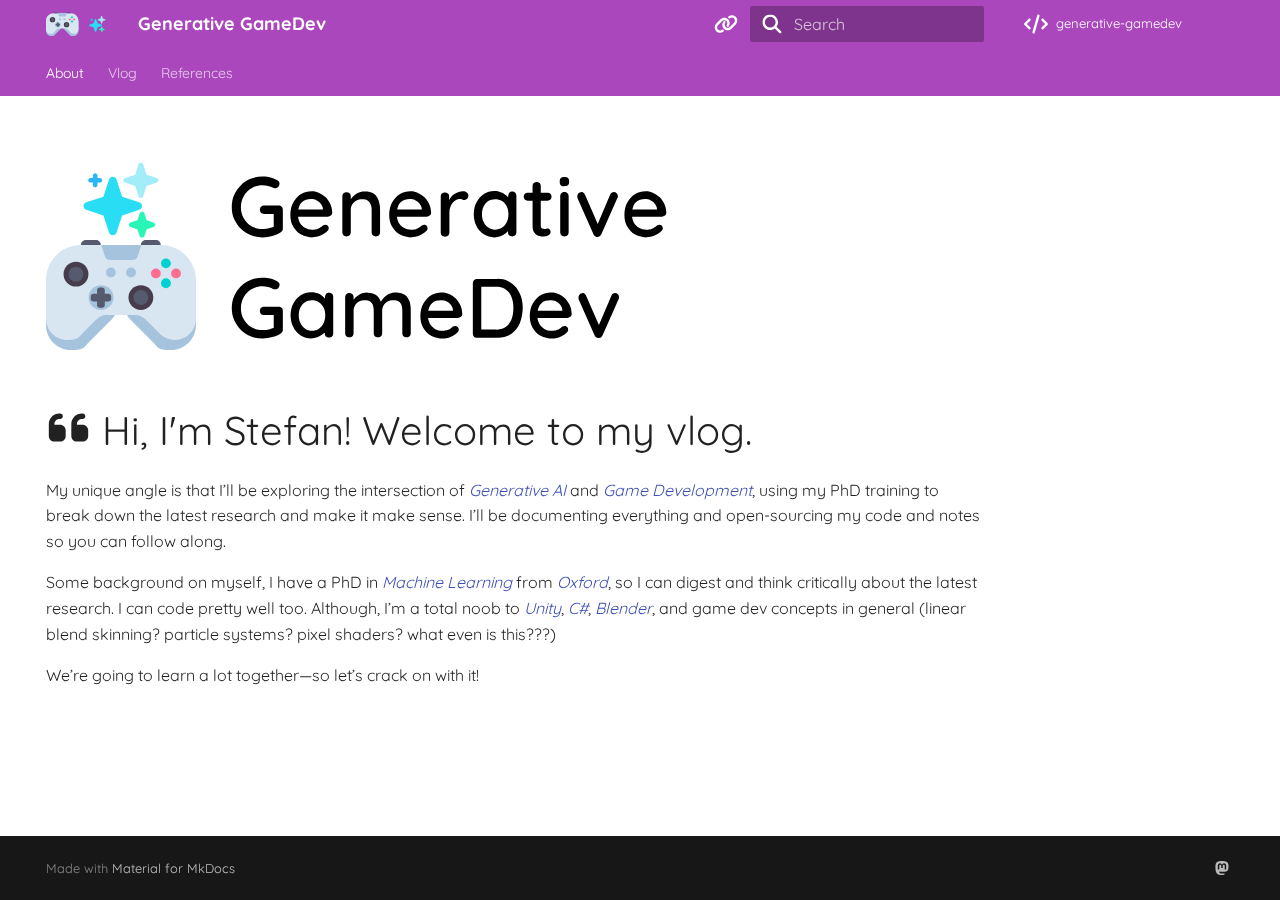
<file: about/index.html>
<!doctype html>
<html lang="en" class="no-js">
  <head>
    
      <meta charset="utf-8">
      <meta name="viewport" content="width=device-width,initial-scale=1">
      
      
      
        <link rel="canonical" href="https://gamedev.blog/about/">
      
      
      
        <link rel="next" href="..">
      
      
      <link rel="icon" href="../assets/images/favicon.png">
      <meta name="generator" content="mkdocs-1.6.1, mkdocs-material-9.6.11">
    
    
<title>Generative GameDev</title>

    
      <link rel="stylesheet" href="../assets/stylesheets/main.4af4bdda.min.css">
      
        
        <link rel="stylesheet" href="../assets/stylesheets/palette.06af60db.min.css">
      
      


    
    
      
    
    
      
        
        
        <link rel="preconnect" href="https://fonts.gstatic.com" crossorigin>
        <link rel="stylesheet" href="https://fonts.googleapis.com/css?family=Quicksand:300,300i,400,400i,700,700i%7CRoboto+Mono:400,400i,700,700i&display=fallback">
        <style>:root{--md-text-font:"Quicksand";--md-code-font:"Roboto Mono"}</style>
      
    
    
      <link rel="stylesheet" href="../stylesheets/extra.css">
    
    <script>__md_scope=new URL("..",location),__md_hash=e=>[...e].reduce(((e,_)=>(e<<5)-e+_.charCodeAt(0)),0),__md_get=(e,_=localStorage,t=__md_scope)=>JSON.parse(_.getItem(t.pathname+"."+e)),__md_set=(e,_,t=localStorage,a=__md_scope)=>{try{t.setItem(a.pathname+"."+e,JSON.stringify(_))}catch(e){}}</script>
    
      

    
    
    
  </head>
  
  
    
    
      
    
    
    
    
    <body dir="ltr" data-md-color-scheme="default" data-md-color-primary="indigo" data-md-color-accent="indigo">
  
    
    <input class="md-toggle" data-md-toggle="drawer" type="checkbox" id="__drawer" autocomplete="off">
    <input class="md-toggle" data-md-toggle="search" type="checkbox" id="__search" autocomplete="off">
    <label class="md-overlay" for="__drawer"></label>
    <div data-md-component="skip">
      
        
        <a href="#_1" class="md-skip">
          Skip to content
        </a>
      
    </div>
    <div data-md-component="announce">
      
    </div>
    
    
      

<header class="md-header" data-md-component="header">
  <nav class="md-header__inner md-grid" aria-label="Header">
    <a href=".." title="Generative GameDev" class="md-header__button md-logo" aria-label="Generative GameDev" data-md-component="logo">
      
  <img src="../img/vlog-logo.svg" alt="logo">

    </a>
    <label class="md-header__button md-icon" for="__drawer">
      
      <svg xmlns="http://www.w3.org/2000/svg" viewBox="0 0 24 24"><path d="M3 6h18v2H3zm0 5h18v2H3zm0 5h18v2H3z"/></svg>
    </label>
    <div class="md-header__title" data-md-component="header-title">
      <div class="md-header__ellipsis">
        <div class="md-header__topic">
          <span class="md-ellipsis">
            Generative GameDev
          </span>
        </div>
        <div class="md-header__topic" data-md-component="header-topic">
          <span class="md-ellipsis">
            
              About
            
          </span>
        </div>
      </div>
    </div>
    
      
        <form class="md-header__option" data-md-component="palette">
  
    
    
    
    <input class="md-option" data-md-color-media="(prefers-color-scheme)" data-md-color-scheme="default" data-md-color-primary="indigo" data-md-color-accent="indigo"  aria-label="Switch to light mode"  type="radio" name="__palette" id="__palette_0">
    
      <label class="md-header__button md-icon" title="Switch to light mode" for="__palette_1" hidden>
        <svg xmlns="http://www.w3.org/2000/svg" viewBox="0 0 640 512"><!--! Font Awesome Free 6.7.2 by @fontawesome - https://fontawesome.com License - https://fontawesome.com/license/free (Icons: CC BY 4.0, Fonts: SIL OFL 1.1, Code: MIT License) Copyright 2024 Fonticons, Inc.--><path d="M579.8 267.7c56.5-56.5 56.5-148 0-204.5-50-50-128.8-56.5-186.3-15.4l-1.6 1.1c-14.4 10.3-17.7 30.3-7.4 44.6s30.3 17.7 44.6 7.4l1.6-1.1c32.1-22.9 76-19.3 103.8 8.6 31.5 31.5 31.5 82.5 0 114L422.3 334.8c-31.5 31.5-82.5 31.5-114 0-27.9-27.9-31.5-71.8-8.6-103.8l1.1-1.6c10.3-14.4 6.9-34.4-7.4-44.6s-34.4-6.9-44.6 7.4l-1.1 1.6C206.5 251.2 213 330 263 380c56.5 56.5 148 56.5 204.5 0zM60.2 244.3c-56.5 56.5-56.5 148 0 204.5 50 50 128.8 56.5 186.3 15.4l1.6-1.1c14.4-10.3 17.7-30.3 7.4-44.6s-30.3-17.7-44.6-7.4l-1.6 1.1c-32.1 22.9-76 19.3-103.8-8.6C74 372 74 321 105.5 289.5l112.2-112.3c31.5-31.5 82.5-31.5 114 0 27.9 27.9 31.5 71.8 8.6 103.9l-1.1 1.6c-10.3 14.4-6.9 34.4 7.4 44.6s34.4 6.9 44.6-7.4l1.1-1.6C433.5 260.8 427 182 377 132c-56.5-56.5-148-56.5-204.5 0z"/></svg>
      </label>
    
  
    
    
    
    <input class="md-option" data-md-color-media="(prefers-color-scheme: light)" data-md-color-scheme="purple" data-md-color-primary="purple" data-md-color-accent="indigo"  aria-label="Switch to dark mode"  type="radio" name="__palette" id="__palette_1">
    
      <label class="md-header__button md-icon" title="Switch to dark mode" for="__palette_2" hidden>
        <svg xmlns="http://www.w3.org/2000/svg" viewBox="0 0 512 512"><!--! Font Awesome Free 6.7.2 by @fontawesome - https://fontawesome.com License - https://fontawesome.com/license/free (Icons: CC BY 4.0, Fonts: SIL OFL 1.1, Code: MIT License) Copyright 2024 Fonticons, Inc.--><path d="M361.5 1.2c5 2.1 8.6 6.6 9.6 11.9L391 121l107.9 19.8c5.3 1 9.8 4.6 11.9 9.6s1.5 10.7-1.6 15.2L446.9 256l62.3 90.3c3.1 4.5 3.7 10.2 1.6 15.2s-6.6 8.6-11.9 9.6L391 391l-19.9 107.9c-1 5.3-4.6 9.8-9.6 11.9s-10.7 1.5-15.2-1.6L256 446.9l-90.3 62.3c-4.5 3.1-10.2 3.7-15.2 1.6s-8.6-6.6-9.6-11.9L121 391 13.1 371.1c-5.3-1-9.8-4.6-11.9-9.6s-1.5-10.7 1.6-15.2L65.1 256 2.8 165.7c-3.1-4.5-3.7-10.2-1.6-15.2s6.6-8.6 11.9-9.6L121 121l19.9-107.9c1-5.3 4.6-9.8 9.6-11.9s10.7-1.5 15.2 1.6L256 65.1l90.3-62.3c4.5-3.1 10.2-3.7 15.2-1.6M160 256a96 96 0 1 1 192 0 96 96 0 1 1-192 0m224 0a128 128 0 1 0-256 0 128 128 0 1 0 256 0"/></svg>
      </label>
    
  
    
    
    
    <input class="md-option" data-md-color-media="(prefers-color-scheme: dark)" data-md-color-scheme="slate" data-md-color-primary="black" data-md-color-accent="indigo"  aria-label="Switch to system preference"  type="radio" name="__palette" id="__palette_2">
    
      <label class="md-header__button md-icon" title="Switch to system preference" for="__palette_0" hidden>
        <svg xmlns="http://www.w3.org/2000/svg" viewBox="0 0 384 512"><!--! Font Awesome Free 6.7.2 by @fontawesome - https://fontawesome.com License - https://fontawesome.com/license/free (Icons: CC BY 4.0, Fonts: SIL OFL 1.1, Code: MIT License) Copyright 2024 Fonticons, Inc.--><path d="M223.5 32C100 32 0 132.3 0 256s100 224 223.5 224c60.6 0 115.5-24.2 155.8-63.4 5-4.9 6.3-12.5 3.1-18.7s-10.1-9.7-17-8.5c-9.8 1.7-19.8 2.6-30.1 2.6-96.9 0-175.5-78.8-175.5-176 0-65.8 36-123.1 89.3-153.3 6.1-3.5 9.2-10.5 7.7-17.3s-7.3-11.9-14.3-12.5c-6.3-.5-12.6-.8-19-.8z"/></svg>
      </label>
    
  
</form>
      
    
    
      <script>var palette=__md_get("__palette");if(palette&&palette.color){if("(prefers-color-scheme)"===palette.color.media){var media=matchMedia("(prefers-color-scheme: light)"),input=document.querySelector(media.matches?"[data-md-color-media='(prefers-color-scheme: light)']":"[data-md-color-media='(prefers-color-scheme: dark)']");palette.color.media=input.getAttribute("data-md-color-media"),palette.color.scheme=input.getAttribute("data-md-color-scheme"),palette.color.primary=input.getAttribute("data-md-color-primary"),palette.color.accent=input.getAttribute("data-md-color-accent")}for(var[key,value]of Object.entries(palette.color))document.body.setAttribute("data-md-color-"+key,value)}</script>
    
    
    
      
      
        <label class="md-header__button md-icon" for="__search">
          
          <svg xmlns="http://www.w3.org/2000/svg" viewBox="0 0 512 512"><!--! Font Awesome Free 6.7.2 by @fontawesome - https://fontawesome.com License - https://fontawesome.com/license/free (Icons: CC BY 4.0, Fonts: SIL OFL 1.1, Code: MIT License) Copyright 2024 Fonticons, Inc.--><path d="M416 208c0 45.9-14.9 88.3-40 122.7l126.6 126.7c12.5 12.5 12.5 32.8 0 45.3s-32.8 12.5-45.3 0L330.7 376c-34.4 25.2-76.8 40-122.7 40C93.1 416 0 322.9 0 208S93.1 0 208 0s208 93.1 208 208M208 352a144 144 0 1 0 0-288 144 144 0 1 0 0 288"/></svg>
        </label>
        <div class="md-search" data-md-component="search" role="dialog">
  <label class="md-search__overlay" for="__search"></label>
  <div class="md-search__inner" role="search">
    <form class="md-search__form" name="search">
      <input type="text" class="md-search__input" name="query" aria-label="Search" placeholder="Search" autocapitalize="off" autocorrect="off" autocomplete="off" spellcheck="false" data-md-component="search-query" required>
      <label class="md-search__icon md-icon" for="__search">
        
        <svg xmlns="http://www.w3.org/2000/svg" viewBox="0 0 512 512"><!--! Font Awesome Free 6.7.2 by @fontawesome - https://fontawesome.com License - https://fontawesome.com/license/free (Icons: CC BY 4.0, Fonts: SIL OFL 1.1, Code: MIT License) Copyright 2024 Fonticons, Inc.--><path d="M416 208c0 45.9-14.9 88.3-40 122.7l126.6 126.7c12.5 12.5 12.5 32.8 0 45.3s-32.8 12.5-45.3 0L330.7 376c-34.4 25.2-76.8 40-122.7 40C93.1 416 0 322.9 0 208S93.1 0 208 0s208 93.1 208 208M208 352a144 144 0 1 0 0-288 144 144 0 1 0 0 288"/></svg>
        
        <svg xmlns="http://www.w3.org/2000/svg" viewBox="0 0 24 24"><path d="M20 11v2H8l5.5 5.5-1.42 1.42L4.16 12l7.92-7.92L13.5 5.5 8 11z"/></svg>
      </label>
      <nav class="md-search__options" aria-label="Search">
        
        <button type="reset" class="md-search__icon md-icon" title="Clear" aria-label="Clear" tabindex="-1">
          
          <svg xmlns="http://www.w3.org/2000/svg" viewBox="0 0 24 24"><path d="M19 6.41 17.59 5 12 10.59 6.41 5 5 6.41 10.59 12 5 17.59 6.41 19 12 13.41 17.59 19 19 17.59 13.41 12z"/></svg>
        </button>
      </nav>
      
    </form>
    <div class="md-search__output">
      <div class="md-search__scrollwrap" tabindex="0" data-md-scrollfix>
        <div class="md-search-result" data-md-component="search-result">
          <div class="md-search-result__meta">
            Initializing search
          </div>
          <ol class="md-search-result__list" role="presentation"></ol>
        </div>
      </div>
    </div>
  </div>
</div>
      
    
    
      <div class="md-header__source">
        <a href="https://github.com/stefanwebb/generative-gamedev/" title="Go to repository" class="md-source" data-md-component="source">
  <div class="md-source__icon md-icon">
    
    <svg xmlns="http://www.w3.org/2000/svg" viewBox="0 0 640 512"><!--! Font Awesome Free 6.7.2 by @fontawesome - https://fontawesome.com License - https://fontawesome.com/license/free (Icons: CC BY 4.0, Fonts: SIL OFL 1.1, Code: MIT License) Copyright 2024 Fonticons, Inc.--><path d="M392.8 1.2c-17-4.9-34.7 5-39.6 22l-128 448c-4.9 17 5 34.7 22 39.6s34.7-5 39.6-22l128-448c4.9-17-5-34.7-22-39.6m80.6 120.1c-12.5 12.5-12.5 32.8 0 45.3l89.3 89.4-89.4 89.4c-12.5 12.5-12.5 32.8 0 45.3s32.8 12.5 45.3 0l112-112c12.5-12.5 12.5-32.8 0-45.3l-112-112c-12.5-12.5-32.8-12.5-45.3 0zm-306.7 0c-12.5-12.5-32.8-12.5-45.3 0l-112 112c-12.5 12.5-12.5 32.8 0 45.3l112 112c12.5 12.5 32.8 12.5 45.3 0s12.5-32.8 0-45.3L77.3 256l89.4-89.4c12.5-12.5 12.5-32.8 0-45.3"/></svg>
  </div>
  <div class="md-source__repository">
    generative-gamedev
  </div>
</a>
      </div>
    
  </nav>
  
</header>
    
    <div class="md-container" data-md-component="container">
      
      
        
          
            
<nav class="md-tabs" aria-label="Tabs" data-md-component="tabs">
  <div class="md-grid">
    <ul class="md-tabs__list">
      
        
  
  
  
    
  
  
    <li class="md-tabs__item md-tabs__item--active">
      <a href="./" class="md-tabs__link">
        
  
  
    
  
  About

      </a>
    </li>
  

      
        
  
  
  
  
    
    
      <li class="md-tabs__item">
        <a href=".." class="md-tabs__link">
          
  
  
  Vlog

        </a>
      </li>
    
  

      
        
  
  
  
  
    <li class="md-tabs__item">
      <a href="../references/" class="md-tabs__link">
        
  
  
    
  
  References

      </a>
    </li>
  

      
    </ul>
  </div>
</nav>
          
        
      
      <main class="md-main" data-md-component="main">
        <div class="md-main__inner md-grid">
          
            
              
                
              
              <div class="md-sidebar md-sidebar--primary" data-md-component="sidebar" data-md-type="navigation" hidden>
                <div class="md-sidebar__scrollwrap">
                  <div class="md-sidebar__inner">
                    


  


<nav class="md-nav md-nav--primary md-nav--lifted" aria-label="Navigation" data-md-level="0">
  <label class="md-nav__title" for="__drawer">
    <a href=".." title="Generative GameDev" class="md-nav__button md-logo" aria-label="Generative GameDev" data-md-component="logo">
      
  <img src="../img/vlog-logo.svg" alt="logo">

    </a>
    Generative GameDev
  </label>
  
    <div class="md-nav__source">
      <a href="https://github.com/stefanwebb/generative-gamedev/" title="Go to repository" class="md-source" data-md-component="source">
  <div class="md-source__icon md-icon">
    
    <svg xmlns="http://www.w3.org/2000/svg" viewBox="0 0 640 512"><!--! Font Awesome Free 6.7.2 by @fontawesome - https://fontawesome.com License - https://fontawesome.com/license/free (Icons: CC BY 4.0, Fonts: SIL OFL 1.1, Code: MIT License) Copyright 2024 Fonticons, Inc.--><path d="M392.8 1.2c-17-4.9-34.7 5-39.6 22l-128 448c-4.9 17 5 34.7 22 39.6s34.7-5 39.6-22l128-448c4.9-17-5-34.7-22-39.6m80.6 120.1c-12.5 12.5-12.5 32.8 0 45.3l89.3 89.4-89.4 89.4c-12.5 12.5-12.5 32.8 0 45.3s32.8 12.5 45.3 0l112-112c12.5-12.5 12.5-32.8 0-45.3l-112-112c-12.5-12.5-32.8-12.5-45.3 0zm-306.7 0c-12.5-12.5-32.8-12.5-45.3 0l-112 112c-12.5 12.5-12.5 32.8 0 45.3l112 112c12.5 12.5 32.8 12.5 45.3 0s12.5-32.8 0-45.3L77.3 256l89.4-89.4c12.5-12.5 12.5-32.8 0-45.3"/></svg>
  </div>
  <div class="md-source__repository">
    generative-gamedev
  </div>
</a>
    </div>
  
  <ul class="md-nav__list" data-md-scrollfix>
    
      
      
  
  
    
  
  
  
    <li class="md-nav__item md-nav__item--active">
      
      <input class="md-nav__toggle md-toggle" type="checkbox" id="__toc">
      
      
        
      
      
      <a href="./" class="md-nav__link md-nav__link--active">
        
  
  
  <span class="md-ellipsis">
    About
    
  </span>
  

      </a>
      
    </li>
  

    
      
      
  
  
  
  
    
    
    
    
      
      
        
      
    
    
    <li class="md-nav__item md-nav__item--nested">
      
        
        
        <input class="md-nav__toggle md-toggle " type="checkbox" id="__nav_2" >
        
          
          <label class="md-nav__link" for="__nav_2" id="__nav_2_label" tabindex="0">
            
  
  
  <span class="md-ellipsis">
    Vlog
    
  </span>
  

            <span class="md-nav__icon md-icon"></span>
          </label>
        
        <nav class="md-nav" data-md-level="1" aria-labelledby="__nav_2_label" aria-expanded="false">
          <label class="md-nav__title" for="__nav_2">
            <span class="md-nav__icon md-icon"></span>
            Vlog
          </label>
          <ul class="md-nav__list" data-md-scrollfix>
            
              
                
  
  
  
    
  
  
    <li class="md-nav__item">
      <a href=".." class="md-nav__link">
        
  
  
  <span class="md-ellipsis">
    Most Recent
    
  </span>
  

      </a>
    </li>
  

              
            
              
                
  
  
  
  
    
    
    
    
      
      
        
      
    
    
    <li class="md-nav__item md-nav__item--nested">
      
        
        
        <input class="md-nav__toggle md-toggle " type="checkbox" id="__nav_2_2" >
        
          
          <label class="md-nav__link" for="__nav_2_2" id="__nav_2_2_label" tabindex="0">
            
  
  
  <span class="md-ellipsis">
    Archive
    
  </span>
  

            <span class="md-nav__icon md-icon"></span>
          </label>
        
        <nav class="md-nav" data-md-level="2" aria-labelledby="__nav_2_2_label" aria-expanded="false">
          <label class="md-nav__title" for="__nav_2_2">
            <span class="md-nav__icon md-icon"></span>
            Archive
          </label>
          <ul class="md-nav__list" data-md-scrollfix>
            
              
                
  
  
  
    
  
  
    <li class="md-nav__item">
      <a href="../archive/2025/" class="md-nav__link">
        
  
  
  <span class="md-ellipsis">
    2025
    
  </span>
  

      </a>
    </li>
  

              
            
          </ul>
        </nav>
      
    </li>
  

              
            
              
                
  
  
  
  
    
    
    
    
      
      
        
      
    
    
    <li class="md-nav__item md-nav__item--nested">
      
        
        
        <input class="md-nav__toggle md-toggle " type="checkbox" id="__nav_2_3" >
        
          
          <label class="md-nav__link" for="__nav_2_3" id="__nav_2_3_label" tabindex="0">
            
  
  
  <span class="md-ellipsis">
    Categories
    
  </span>
  

            <span class="md-nav__icon md-icon"></span>
          </label>
        
        <nav class="md-nav" data-md-level="2" aria-labelledby="__nav_2_3_label" aria-expanded="false">
          <label class="md-nav__title" for="__nav_2_3">
            <span class="md-nav__icon md-icon"></span>
            Categories
          </label>
          <ul class="md-nav__list" data-md-scrollfix>
            
              
                
  
  
  
    
  
  
    <li class="md-nav__item">
      <a href="../category/general/" class="md-nav__link">
        
  
  
  <span class="md-ellipsis">
    General
    
  </span>
  

      </a>
    </li>
  

              
            
          </ul>
        </nav>
      
    </li>
  

              
            
          </ul>
        </nav>
      
    </li>
  

    
      
      
  
  
  
  
    <li class="md-nav__item">
      <a href="../references/" class="md-nav__link">
        
  
  
  <span class="md-ellipsis">
    References
    
  </span>
  

      </a>
    </li>
  

    
  </ul>
</nav>
                  </div>
                </div>
              </div>
            
            
              
                
              
              <div class="md-sidebar md-sidebar--secondary" data-md-component="sidebar" data-md-type="toc" >
                <div class="md-sidebar__scrollwrap">
                  <div class="md-sidebar__inner">
                    

<nav class="md-nav md-nav--secondary" aria-label="Table of contents">
  
  
  
    
  
  
</nav>
                  </div>
                </div>
              </div>
            
          
          
            <div class="md-content" data-md-component="content">
              <article class="md-content__inner md-typeset">
                
                  
  



  
  


<script>
            var pathname = window.location.pathname;
            if (pathname.endsWith('/')) {
                history.replaceState({}, document.title, pathname.slice(0, -1));
            }
        </script>

<p><img alt="image" src="../img/vlog-logo-alt.svg" /></p>
<h1 id="_1"></h1>
<p><span style="font-size: 2rem;"><span class="twemoji"><svg xmlns="http://www.w3.org/2000/svg" viewBox="0 0 448 512"><!--! Font Awesome Free 6.7.2 by @fontawesome - https://fontawesome.com License - https://fontawesome.com/license/free (Icons: CC BY 4.0, Fonts: SIL OFL 1.1, Code: MIT License) Copyright 2024 Fonticons, Inc.--><path d="M0 216C0 149.7 53.7 96 120 96h8c17.7 0 32 14.3 32 32s-14.3 32-32 32h-8c-30.9 0-56 25.1-56 56v8h64c35.3 0 64 28.7 64 64v64c0 35.3-28.7 64-64 64H64c-35.3 0-64-28.7-64-64V216m256 0c0-66.3 53.7-120 120-120h8c17.7 0 32 14.3 32 32s-14.3 32-32 32h-8c-30.9 0-56 25.1-56 56v8h64c35.3 0 64 28.7 64 64v64c0 35.3-28.7 64-64 64h-64c-35.3 0-64-28.7-64-64V216"/></svg></span> Hi, I'm Stefan! Welcome to my vlog.</span></p>
<p>My unique angle is that I’ll be exploring the intersection of <a href="https://en.wikipedia.org/wiki/Generative_artificial_intelligence"><em>Generative AI</em></a> and <a href="https://en.wikipedia.org/wiki/Video_game_development"><em>Game Development</em></a>, using my PhD training to break down the latest research and make it make sense. I’ll be documenting everything and open-sourcing my code and notes so you can follow along.</p>
<p>Some background on myself, I have a PhD in <a href="https://en.wikipedia.org/wiki/Machine_learning"><em>Machine Learning</em></a> from <a href="https://en.wikipedia.org/wiki/University_of_Oxford"><em>Oxford</em></a>, so I can digest and think critically about the latest research. I can code pretty well too. Although, I’m a total noob to <a href="https://en.wikipedia.org/wiki/Unity_(game_engine)"><em>Unity</em></a>, <a href="https://en.wikipedia.org/wiki/C_Sharp_(programming_language)"><em>C#</em></a>, <a href="https://en.wikipedia.org/wiki/Blender_(software)"><em>Blender</em></a>, and game dev concepts in general (linear blend skinning? particle systems? pixel shaders? what even is this???)</p>
<p>We’re going to learn a lot together&mdash;so let’s crack on with it!</p>







  
  




  



                
              </article>
            </div>
          
          
<script>var target=document.getElementById(location.hash.slice(1));target&&target.name&&(target.checked=target.name.startsWith("__tabbed_"))</script>
        </div>
        
      </main>
      
        <footer class="md-footer">
  
  <div class="md-footer-meta md-typeset">
    <div class="md-footer-meta__inner md-grid">
      <div class="md-copyright">
  
  
    Made with
    <a href="https://squidfunk.github.io/mkdocs-material/" target="_blank" rel="noopener">
      Material for MkDocs
    </a>
  
</div>
      
        <div class="md-social">
  
    
    
      
    
    
    
    <a href="https://fosstodon.org/@squidfunk" target="_blank" rel="noopener me" title="squidfunk on Mastodon" class="md-social__link">
      <svg xmlns="http://www.w3.org/2000/svg" viewBox="0 0 448 512"><!--! Font Awesome Free 6.7.2 by @fontawesome - https://fontawesome.com License - https://fontawesome.com/license/free (Icons: CC BY 4.0, Fonts: SIL OFL 1.1, Code: MIT License) Copyright 2024 Fonticons, Inc.--><path d="M433 179.11c0-97.2-63.71-125.7-63.71-125.7-62.52-28.7-228.56-28.4-290.48 0 0 0-63.72 28.5-63.72 125.7 0 115.7-6.6 259.4 105.63 289.1 40.51 10.7 75.32 13 103.33 11.4 50.81-2.8 79.32-18.1 79.32-18.1l-1.7-36.9s-36.31 11.4-77.12 10.1c-40.41-1.4-83-4.4-89.63-54a102.5 102.5 0 0 1-.9-13.9c85.63 20.9 158.65 9.1 178.75 6.7 56.12-6.7 105-41.3 111.23-72.9 9.8-49.8 9-121.5 9-121.5m-75.12 125.2h-46.63v-114.2c0-49.7-64-51.6-64 6.9v62.5h-46.33V197c0-58.5-64-56.6-64-6.9v114.2H90.19c0-122.1-5.2-147.9 18.41-175 25.9-28.9 79.82-30.8 103.83 6.1l11.6 19.5 11.6-19.5c24.11-37.1 78.12-34.8 103.83-6.1 23.71 27.3 18.4 53 18.4 175z"/></svg>
    </a>
  
</div>
      
    </div>
  </div>
</footer>
      
    </div>
    <div class="md-dialog" data-md-component="dialog">
      <div class="md-dialog__inner md-typeset"></div>
    </div>
    
    
    
      
      <script id="__config" type="application/json">{"base": "..", "features": ["navigation.instant", "navigation.tabs", "navigation.tracking", "navigation.sections", "navigation.path"], "search": "../assets/javascripts/workers/search.f8cc74c7.min.js", "tags": null, "translations": {"clipboard.copied": "Copied to clipboard", "clipboard.copy": "Copy to clipboard", "search.result.more.one": "1 more on this page", "search.result.more.other": "# more on this page", "search.result.none": "No matching documents", "search.result.one": "1 matching document", "search.result.other": "# matching documents", "search.result.placeholder": "Type to start searching", "search.result.term.missing": "Missing", "select.version": "Select version"}, "version": null}</script>
    
    
      <script src="../assets/javascripts/bundle.c8b220af.min.js"></script>
      
    
  </body>
</html>
</file>
<file: stylesheets/extra.css>
/* cyrillic-ext */
@font-face {
    font-family: 'Open Sans';
    font-style: italic;
    font-weight: 300 800;
    font-stretch: 100%;
    src: url(https://fonts.gstatic.com/s/opensans/v40/memtYaGs126MiZpBA-UFUIcVXSCEkx2cmqvXlWqWtE6FxZCJgvAQ.woff2) format('woff2');
    unicode-range: U+0460-052F, U+1C80-1C8A, U+20B4, U+2DE0-2DFF, U+A640-A69F, U+FE2E-FE2F;
  }
  /* cyrillic */
  @font-face {
    font-family: 'Open Sans';
    font-style: italic;
    font-weight: 300 800;
    font-stretch: 100%;
    src: url(https://fonts.gstatic.com/s/opensans/v40/memtYaGs126MiZpBA-UFUIcVXSCEkx2cmqvXlWqWvU6FxZCJgvAQ.woff2) format('woff2');
    unicode-range: U+0301, U+0400-045F, U+0490-0491, U+04B0-04B1, U+2116;
  }
  /* greek-ext */
  @font-face {
    font-family: 'Open Sans';
    font-style: italic;
    font-weight: 300 800;
    font-stretch: 100%;
    src: url(https://fonts.gstatic.com/s/opensans/v40/memtYaGs126MiZpBA-UFUIcVXSCEkx2cmqvXlWqWtU6FxZCJgvAQ.woff2) format('woff2');
    unicode-range: U+1F00-1FFF;
  }
  /* greek */
  @font-face {
    font-family: 'Open Sans';
    font-style: italic;
    font-weight: 300 800;
    font-stretch: 100%;
    src: url(https://fonts.gstatic.com/s/opensans/v40/memtYaGs126MiZpBA-UFUIcVXSCEkx2cmqvXlWqWuk6FxZCJgvAQ.woff2) format('woff2');
    unicode-range: U+0370-0377, U+037A-037F, U+0384-038A, U+038C, U+038E-03A1, U+03A3-03FF;
  }
  /* hebrew */
  @font-face {
    font-family: 'Open Sans';
    font-style: italic;
    font-weight: 300 800;
    font-stretch: 100%;
    src: url(https://fonts.gstatic.com/s/opensans/v40/memtYaGs126MiZpBA-UFUIcVXSCEkx2cmqvXlWqWu06FxZCJgvAQ.woff2) format('woff2');
    unicode-range: U+0307-0308, U+0590-05FF, U+200C-2010, U+20AA, U+25CC, U+FB1D-FB4F;
  }
  /* math */
  @font-face {
    font-family: 'Open Sans';
    font-style: italic;
    font-weight: 300 800;
    font-stretch: 100%;
    src: url(https://fonts.gstatic.com/s/opensans/v40/memtYaGs126MiZpBA-UFUIcVXSCEkx2cmqvXlWqWxU6FxZCJgvAQ.woff2) format('woff2');
    unicode-range: U+0302-0303, U+0305, U+0307-0308, U+0310, U+0312, U+0315, U+031A, U+0326-0327, U+032C, U+032F-0330, U+0332-0333, U+0338, U+033A, U+0346, U+034D, U+0391-03A1, U+03A3-03A9, U+03B1-03C9, U+03D1, U+03D5-03D6, U+03F0-03F1, U+03F4-03F5, U+2016-2017, U+2034-2038, U+203C, U+2040, U+2043, U+2047, U+2050, U+2057, U+205F, U+2070-2071, U+2074-208E, U+2090-209C, U+20D0-20DC, U+20E1, U+20E5-20EF, U+2100-2112, U+2114-2115, U+2117-2121, U+2123-214F, U+2190, U+2192, U+2194-21AE, U+21B0-21E5, U+21F1-21F2, U+21F4-2211, U+2213-2214, U+2216-22FF, U+2308-230B, U+2310, U+2319, U+231C-2321, U+2336-237A, U+237C, U+2395, U+239B-23B7, U+23D0, U+23DC-23E1, U+2474-2475, U+25AF, U+25B3, U+25B7, U+25BD, U+25C1, U+25CA, U+25CC, U+25FB, U+266D-266F, U+27C0-27FF, U+2900-2AFF, U+2B0E-2B11, U+2B30-2B4C, U+2BFE, U+3030, U+FF5B, U+FF5D, U+1D400-1D7FF, U+1EE00-1EEFF;
  }
  /* symbols */
  @font-face {
    font-family: 'Open Sans';
    font-style: italic;
    font-weight: 300 800;
    font-stretch: 100%;
    src: url(https://fonts.gstatic.com/s/opensans/v40/memtYaGs126MiZpBA-UFUIcVXSCEkx2cmqvXlWqW106FxZCJgvAQ.woff2) format('woff2');
    unicode-range: U+0001-000C, U+000E-001F, U+007F-009F, U+20DD-20E0, U+20E2-20E4, U+2150-218F, U+2190, U+2192, U+2194-2199, U+21AF, U+21E6-21F0, U+21F3, U+2218-2219, U+2299, U+22C4-22C6, U+2300-243F, U+2440-244A, U+2460-24FF, U+25A0-27BF, U+2800-28FF, U+2921-2922, U+2981, U+29BF, U+29EB, U+2B00-2BFF, U+4DC0-4DFF, U+FFF9-FFFB, U+10140-1018E, U+10190-1019C, U+101A0, U+101D0-101FD, U+102E0-102FB, U+10E60-10E7E, U+1D2C0-1D2D3, U+1D2E0-1D37F, U+1F000-1F0FF, U+1F100-1F1AD, U+1F1E6-1F1FF, U+1F30D-1F30F, U+1F315, U+1F31C, U+1F31E, U+1F320-1F32C, U+1F336, U+1F378, U+1F37D, U+1F382, U+1F393-1F39F, U+1F3A7-1F3A8, U+1F3AC-1F3AF, U+1F3C2, U+1F3C4-1F3C6, U+1F3CA-1F3CE, U+1F3D4-1F3E0, U+1F3ED, U+1F3F1-1F3F3, U+1F3F5-1F3F7, U+1F408, U+1F415, U+1F41F, U+1F426, U+1F43F, U+1F441-1F442, U+1F444, U+1F446-1F449, U+1F44C-1F44E, U+1F453, U+1F46A, U+1F47D, U+1F4A3, U+1F4B0, U+1F4B3, U+1F4B9, U+1F4BB, U+1F4BF, U+1F4C8-1F4CB, U+1F4D6, U+1F4DA, U+1F4DF, U+1F4E3-1F4E6, U+1F4EA-1F4ED, U+1F4F7, U+1F4F9-1F4FB, U+1F4FD-1F4FE, U+1F503, U+1F507-1F50B, U+1F50D, U+1F512-1F513, U+1F53E-1F54A, U+1F54F-1F5FA, U+1F610, U+1F650-1F67F, U+1F687, U+1F68D, U+1F691, U+1F694, U+1F698, U+1F6AD, U+1F6B2, U+1F6B9-1F6BA, U+1F6BC, U+1F6C6-1F6CF, U+1F6D3-1F6D7, U+1F6E0-1F6EA, U+1F6F0-1F6F3, U+1F6F7-1F6FC, U+1F700-1F7FF, U+1F800-1F80B, U+1F810-1F847, U+1F850-1F859, U+1F860-1F887, U+1F890-1F8AD, U+1F8B0-1F8BB, U+1F8C0-1F8C1, U+1F900-1F90B, U+1F93B, U+1F946, U+1F984, U+1F996, U+1F9E9, U+1FA00-1FA6F, U+1FA70-1FA7C, U+1FA80-1FA89, U+1FA8F-1FAC6, U+1FACE-1FADC, U+1FADF-1FAE9, U+1FAF0-1FAF8, U+1FB00-1FBFF;
  }
  /* vietnamese */
  @font-face {
    font-family: 'Open Sans';
    font-style: italic;
    font-weight: 300 800;
    font-stretch: 100%;
    src: url(https://fonts.gstatic.com/s/opensans/v40/memtYaGs126MiZpBA-UFUIcVXSCEkx2cmqvXlWqWtk6FxZCJgvAQ.woff2) format('woff2');
    unicode-range: U+0102-0103, U+0110-0111, U+0128-0129, U+0168-0169, U+01A0-01A1, U+01AF-01B0, U+0300-0301, U+0303-0304, U+0308-0309, U+0323, U+0329, U+1EA0-1EF9, U+20AB;
  }
  /* latin-ext */
  @font-face {
    font-family: 'Open Sans';
    font-style: italic;
    font-weight: 300 800;
    font-stretch: 100%;
    src: url(https://fonts.gstatic.com/s/opensans/v40/memtYaGs126MiZpBA-UFUIcVXSCEkx2cmqvXlWqWt06FxZCJgvAQ.woff2) format('woff2');
    unicode-range: U+0100-02BA, U+02BD-02C5, U+02C7-02CC, U+02CE-02D7, U+02DD-02FF, U+0304, U+0308, U+0329, U+1D00-1DBF, U+1E00-1E9F, U+1EF2-1EFF, U+2020, U+20A0-20AB, U+20AD-20C0, U+2113, U+2C60-2C7F, U+A720-A7FF;
  }
  /* latin */
  @font-face {
    font-family: 'Open Sans';
    font-style: italic;
    font-weight: 300 800;
    font-stretch: 100%;
    src: url(https://fonts.gstatic.com/s/opensans/v40/memtYaGs126MiZpBA-UFUIcVXSCEkx2cmqvXlWqWuU6FxZCJgg.woff2) format('woff2');
    unicode-range: U+0000-00FF, U+0131, U+0152-0153, U+02BB-02BC, U+02C6, U+02DA, U+02DC, U+0304, U+0308, U+0329, U+2000-206F, U+20AC, U+2122, U+2191, U+2193, U+2212, U+2215, U+FEFF, U+FFFD;
  }
  /* cyrillic-ext */
  @font-face {
    font-family: 'Open Sans';
    font-style: normal;
    font-weight: 300 800;
    font-stretch: 100%;
    src: url(https://fonts.gstatic.com/s/opensans/v40/memvYaGs126MiZpBA-UvWbX2vVnXBbObj2OVTSKmu0SC55K5gw.woff2) format('woff2');
    unicode-range: U+0460-052F, U+1C80-1C8A, U+20B4, U+2DE0-2DFF, U+A640-A69F, U+FE2E-FE2F;
  }
  /* cyrillic */
  @font-face {
    font-family: 'Open Sans';
    font-style: normal;
    font-weight: 300 800;
    font-stretch: 100%;
    src: url(https://fonts.gstatic.com/s/opensans/v40/memvYaGs126MiZpBA-UvWbX2vVnXBbObj2OVTSumu0SC55K5gw.woff2) format('woff2');
    unicode-range: U+0301, U+0400-045F, U+0490-0491, U+04B0-04B1, U+2116;
  }
  /* greek-ext */
  @font-face {
    font-family: 'Open Sans';
    font-style: normal;
    font-weight: 300 800;
    font-stretch: 100%;
    src: url(https://fonts.gstatic.com/s/opensans/v40/memvYaGs126MiZpBA-UvWbX2vVnXBbObj2OVTSOmu0SC55K5gw.woff2) format('woff2');
    unicode-range: U+1F00-1FFF;
  }
  /* greek */
  @font-face {
    font-family: 'Open Sans';
    font-style: normal;
    font-weight: 300 800;
    font-stretch: 100%;
    src: url(https://fonts.gstatic.com/s/opensans/v40/memvYaGs126MiZpBA-UvWbX2vVnXBbObj2OVTSymu0SC55K5gw.woff2) format('woff2');
    unicode-range: U+0370-0377, U+037A-037F, U+0384-038A, U+038C, U+038E-03A1, U+03A3-03FF;
  }
  /* hebrew */
  @font-face {
    font-family: 'Open Sans';
    font-style: normal;
    font-weight: 300 800;
    font-stretch: 100%;
    src: url(https://fonts.gstatic.com/s/opensans/v40/memvYaGs126MiZpBA-UvWbX2vVnXBbObj2OVTS2mu0SC55K5gw.woff2) format('woff2');
    unicode-range: U+0307-0308, U+0590-05FF, U+200C-2010, U+20AA, U+25CC, U+FB1D-FB4F;
  }
  /* math */
  @font-face {
    font-family: 'Open Sans';
    font-style: normal;
    font-weight: 300 800;
    font-stretch: 100%;
    src: url(https://fonts.gstatic.com/s/opensans/v40/memvYaGs126MiZpBA-UvWbX2vVnXBbObj2OVTVOmu0SC55K5gw.woff2) format('woff2');
    unicode-range: U+0302-0303, U+0305, U+0307-0308, U+0310, U+0312, U+0315, U+031A, U+0326-0327, U+032C, U+032F-0330, U+0332-0333, U+0338, U+033A, U+0346, U+034D, U+0391-03A1, U+03A3-03A9, U+03B1-03C9, U+03D1, U+03D5-03D6, U+03F0-03F1, U+03F4-03F5, U+2016-2017, U+2034-2038, U+203C, U+2040, U+2043, U+2047, U+2050, U+2057, U+205F, U+2070-2071, U+2074-208E, U+2090-209C, U+20D0-20DC, U+20E1, U+20E5-20EF, U+2100-2112, U+2114-2115, U+2117-2121, U+2123-214F, U+2190, U+2192, U+2194-21AE, U+21B0-21E5, U+21F1-21F2, U+21F4-2211, U+2213-2214, U+2216-22FF, U+2308-230B, U+2310, U+2319, U+231C-2321, U+2336-237A, U+237C, U+2395, U+239B-23B7, U+23D0, U+23DC-23E1, U+2474-2475, U+25AF, U+25B3, U+25B7, U+25BD, U+25C1, U+25CA, U+25CC, U+25FB, U+266D-266F, U+27C0-27FF, U+2900-2AFF, U+2B0E-2B11, U+2B30-2B4C, U+2BFE, U+3030, U+FF5B, U+FF5D, U+1D400-1D7FF, U+1EE00-1EEFF;
  }
  /* symbols */
  @font-face {
    font-family: 'Open Sans';
    font-style: normal;
    font-weight: 300 800;
    font-stretch: 100%;
    src: url(https://fonts.gstatic.com/s/opensans/v40/memvYaGs126MiZpBA-UvWbX2vVnXBbObj2OVTUGmu0SC55K5gw.woff2) format('woff2');
    unicode-range: U+0001-000C, U+000E-001F, U+007F-009F, U+20DD-20E0, U+20E2-20E4, U+2150-218F, U+2190, U+2192, U+2194-2199, U+21AF, U+21E6-21F0, U+21F3, U+2218-2219, U+2299, U+22C4-22C6, U+2300-243F, U+2440-244A, U+2460-24FF, U+25A0-27BF, U+2800-28FF, U+2921-2922, U+2981, U+29BF, U+29EB, U+2B00-2BFF, U+4DC0-4DFF, U+FFF9-FFFB, U+10140-1018E, U+10190-1019C, U+101A0, U+101D0-101FD, U+102E0-102FB, U+10E60-10E7E, U+1D2C0-1D2D3, U+1D2E0-1D37F, U+1F000-1F0FF, U+1F100-1F1AD, U+1F1E6-1F1FF, U+1F30D-1F30F, U+1F315, U+1F31C, U+1F31E, U+1F320-1F32C, U+1F336, U+1F378, U+1F37D, U+1F382, U+1F393-1F39F, U+1F3A7-1F3A8, U+1F3AC-1F3AF, U+1F3C2, U+1F3C4-1F3C6, U+1F3CA-1F3CE, U+1F3D4-1F3E0, U+1F3ED, U+1F3F1-1F3F3, U+1F3F5-1F3F7, U+1F408, U+1F415, U+1F41F, U+1F426, U+1F43F, U+1F441-1F442, U+1F444, U+1F446-1F449, U+1F44C-1F44E, U+1F453, U+1F46A, U+1F47D, U+1F4A3, U+1F4B0, U+1F4B3, U+1F4B9, U+1F4BB, U+1F4BF, U+1F4C8-1F4CB, U+1F4D6, U+1F4DA, U+1F4DF, U+1F4E3-1F4E6, U+1F4EA-1F4ED, U+1F4F7, U+1F4F9-1F4FB, U+1F4FD-1F4FE, U+1F503, U+1F507-1F50B, U+1F50D, U+1F512-1F513, U+1F53E-1F54A, U+1F54F-1F5FA, U+1F610, U+1F650-1F67F, U+1F687, U+1F68D, U+1F691, U+1F694, U+1F698, U+1F6AD, U+1F6B2, U+1F6B9-1F6BA, U+1F6BC, U+1F6C6-1F6CF, U+1F6D3-1F6D7, U+1F6E0-1F6EA, U+1F6F0-1F6F3, U+1F6F7-1F6FC, U+1F700-1F7FF, U+1F800-1F80B, U+1F810-1F847, U+1F850-1F859, U+1F860-1F887, U+1F890-1F8AD, U+1F8B0-1F8BB, U+1F8C0-1F8C1, U+1F900-1F90B, U+1F93B, U+1F946, U+1F984, U+1F996, U+1F9E9, U+1FA00-1FA6F, U+1FA70-1FA7C, U+1FA80-1FA89, U+1FA8F-1FAC6, U+1FACE-1FADC, U+1FADF-1FAE9, U+1FAF0-1FAF8, U+1FB00-1FBFF;
  }
  /* vietnamese */
  @font-face {
    font-family: 'Open Sans';
    font-style: normal;
    font-weight: 300 800;
    font-stretch: 100%;
    src: url(https://fonts.gstatic.com/s/opensans/v40/memvYaGs126MiZpBA-UvWbX2vVnXBbObj2OVTSCmu0SC55K5gw.woff2) format('woff2');
    unicode-range: U+0102-0103, U+0110-0111, U+0128-0129, U+0168-0169, U+01A0-01A1, U+01AF-01B0, U+0300-0301, U+0303-0304, U+0308-0309, U+0323, U+0329, U+1EA0-1EF9, U+20AB;
  }
  /* latin-ext */
  @font-face {
    font-family: 'Open Sans';
    font-style: normal;
    font-weight: 300 800;
    font-stretch: 100%;
    src: url(https://fonts.gstatic.com/s/opensans/v40/memvYaGs126MiZpBA-UvWbX2vVnXBbObj2OVTSGmu0SC55K5gw.woff2) format('woff2');
    unicode-range: U+0100-02BA, U+02BD-02C5, U+02C7-02CC, U+02CE-02D7, U+02DD-02FF, U+0304, U+0308, U+0329, U+1D00-1DBF, U+1E00-1E9F, U+1EF2-1EFF, U+2020, U+20A0-20AB, U+20AD-20C0, U+2113, U+2C60-2C7F, U+A720-A7FF;
  }
  /* latin */
  @font-face {
    font-family: 'Open Sans';
    font-style: normal;
    font-weight: 300 800;
    font-stretch: 100%;
    src: url(https://fonts.gstatic.com/s/opensans/v40/memvYaGs126MiZpBA-UvWbX2vVnXBbObj2OVTS-mu0SC55I.woff2) format('woff2');
    unicode-range: U+0000-00FF, U+0131, U+0152-0153, U+02BB-02BC, U+02C6, U+02DA, U+02DC, U+0304, U+0308, U+0329, U+2000-206F, U+20AC, U+2122, U+2191, U+2193, U+2212, U+2215, U+FEFF, U+FFFD;
  }
  
.md-typeset h1 {
    font-family: "Open Sans";
}

.auto-resizable-iframe {
    max-width: 100%px;
    margin: 0px auto;
  }
  
  .auto-resizable-iframe > div {
    position: relative;
    padding-bottom: 56.25%;
    height: 0px;
  }
  
  .auto-resizable-iframe iframe {
    position: absolute;
    top: 0px;
    left: 0px;
    width: 100%;
    height: 100%;
  }

  .md-search__icon.md-icon {
    transform: scale(0.8);
  }

  .excerpt-container {
    display: flex;
    flex-direction: column;
    flex-wrap: wrap;
    justify-content: space-between;
    align-items: center;
    width: 100%;
    /* max-width: 900px; */
    gap: 10px;
  }

  .excerpt-item {
    /* flex-basis: 150px; */
    /* flex-grow: 1; */
    flex-basis: 45%;
  }

  .excerpt-item2 {
    /* flex-basis: 150px; */
    flex-grow: 1;
    flex-basis: 45%;
  }

  .excerpt-item2 > h2 {
    display: none;
  }
</file>
<file: assets/stylesheets/main.4af4bdda.min.css>
@charset "UTF-8";html{-webkit-text-size-adjust:none;-moz-text-size-adjust:none;text-size-adjust:none;box-sizing:border-box}*,:after,:before{box-sizing:inherit}@media (prefers-reduced-motion){*,:after,:before{transition:none!important}}body{margin:0}a,button,input,label{-webkit-tap-highlight-color:transparent}a{color:inherit;text-decoration:none}hr{border:0;box-sizing:initial;display:block;height:.05rem;overflow:visible;padding:0}small{font-size:80%}sub,sup{line-height:1em}img{border-style:none}table{border-collapse:initial;border-spacing:0}td,th{font-weight:400;vertical-align:top}button{background:#0000;border:0;font-family:inherit;font-size:inherit;margin:0;padding:0}input{border:0;outline:none}:root{--md-primary-fg-color:#4051b5;--md-primary-fg-color--light:#5d6cc0;--md-primary-fg-color--dark:#303fa1;--md-primary-bg-color:#fff;--md-primary-bg-color--light:#ffffffb3;--md-accent-fg-color:#526cfe;--md-accent-fg-color--transparent:#526cfe1a;--md-accent-bg-color:#fff;--md-accent-bg-color--light:#ffffffb3}[data-md-color-scheme=default]{color-scheme:light}[data-md-color-scheme=default] img[src$="#gh-dark-mode-only"],[data-md-color-scheme=default] img[src$="#only-dark"]{display:none}:root,[data-md-color-scheme=default]{--md-hue:225deg;--md-default-fg-color:#000000de;--md-default-fg-color--light:#0000008a;--md-default-fg-color--lighter:#00000052;--md-default-fg-color--lightest:#00000012;--md-default-bg-color:#fff;--md-default-bg-color--light:#ffffffb3;--md-default-bg-color--lighter:#ffffff4d;--md-default-bg-color--lightest:#ffffff1f;--md-code-fg-color:#36464e;--md-code-bg-color:#f5f5f5;--md-code-hl-color:#4287ff;--md-code-hl-color--light:#4287ff1a;--md-code-hl-number-color:#d52a2a;--md-code-hl-special-color:#db1457;--md-code-hl-function-color:#a846b9;--md-code-hl-constant-color:#6e59d9;--md-code-hl-keyword-color:#3f6ec6;--md-code-hl-string-color:#1c7d4d;--md-code-hl-name-color:var(--md-code-fg-color);--md-code-hl-operator-color:var(--md-default-fg-color--light);--md-code-hl-punctuation-color:var(--md-default-fg-color--light);--md-code-hl-comment-color:var(--md-default-fg-color--light);--md-code-hl-generic-color:var(--md-default-fg-color--light);--md-code-hl-variable-color:var(--md-default-fg-color--light);--md-typeset-color:var(--md-default-fg-color);--md-typeset-a-color:var(--md-primary-fg-color);--md-typeset-del-color:#f5503d26;--md-typeset-ins-color:#0bd57026;--md-typeset-kbd-color:#fafafa;--md-typeset-kbd-accent-color:#fff;--md-typeset-kbd-border-color:#b8b8b8;--md-typeset-mark-color:#ffff0080;--md-typeset-table-color:#0000001f;--md-typeset-table-color--light:rgba(0,0,0,.035);--md-admonition-fg-color:var(--md-default-fg-color);--md-admonition-bg-color:var(--md-default-bg-color);--md-warning-fg-color:#000000de;--md-warning-bg-color:#ff9;--md-footer-fg-color:#fff;--md-footer-fg-color--light:#ffffffb3;--md-footer-fg-color--lighter:#ffffff73;--md-footer-bg-color:#000000de;--md-footer-bg-color--dark:#00000052;--md-shadow-z1:0 0.2rem 0.5rem #0000000d,0 0 0.05rem #0000001a;--md-shadow-z2:0 0.2rem 0.5rem #0000001a,0 0 0.05rem #00000040;--md-shadow-z3:0 0.2rem 0.5rem #0003,0 0 0.05rem #00000059}.md-icon svg{fill:currentcolor;display:block;height:1.2rem;width:1.2rem}body{-webkit-font-smoothing:antialiased;-moz-osx-font-smoothing:grayscale;--md-text-font-family:var(--md-text-font,_),-apple-system,BlinkMacSystemFont,Helvetica,Arial,sans-serif;--md-code-font-family:var(--md-code-font,_),SFMono-Regular,Consolas,Menlo,monospace}aside,body,input{font-feature-settings:"kern","liga";color:var(--md-typeset-color);font-family:var(--md-text-font-family)}code,kbd,pre{font-feature-settings:"kern";font-family:var(--md-code-font-family)}:root{--md-typeset-table-sort-icon:url('data:image/svg+xml;charset=utf-8,<svg xmlns="http://www.w3.org/2000/svg" viewBox="0 0 24 24"><path d="m18 21-4-4h3V7h-3l4-4 4 4h-3v10h3M2 19v-2h10v2M2 13v-2h7v2M2 7V5h4v2z"/></svg>');--md-typeset-table-sort-icon--asc:url('data:image/svg+xml;charset=utf-8,<svg xmlns="http://www.w3.org/2000/svg" viewBox="0 0 24 24"><path d="M19 17h3l-4 4-4-4h3V3h2M2 17h10v2H2M6 5v2H2V5m0 6h7v2H2z"/></svg>');--md-typeset-table-sort-icon--desc:url('data:image/svg+xml;charset=utf-8,<svg xmlns="http://www.w3.org/2000/svg" viewBox="0 0 24 24"><path d="M19 7h3l-4-4-4 4h3v14h2M2 17h10v2H2M6 5v2H2V5m0 6h7v2H2z"/></svg>')}.md-typeset{-webkit-print-color-adjust:exact;color-adjust:exact;font-size:.8rem;line-height:1.6;overflow-wrap:break-word}@media print{.md-typeset{font-size:.68rem}}.md-typeset blockquote,.md-typeset dl,.md-typeset figure,.md-typeset ol,.md-typeset pre,.md-typeset ul{margin-bottom:1em;margin-top:1em}.md-typeset h1{color:var(--md-default-fg-color--light);font-size:2em;line-height:1.3;margin:0 0 1.25em}.md-typeset h1,.md-typeset h2{font-weight:300;letter-spacing:-.01em}.md-typeset h2{font-size:1.5625em;line-height:1.4;margin:1.6em 0 .64em}.md-typeset h3{font-size:1.25em;font-weight:400;letter-spacing:-.01em;line-height:1.5;margin:1.6em 0 .8em}.md-typeset h2+h3{margin-top:.8em}.md-typeset h4{font-weight:700;letter-spacing:-.01em;margin:1em 0}.md-typeset h5,.md-typeset h6{color:var(--md-default-fg-color--light);font-size:.8em;font-weight:700;letter-spacing:-.01em;margin:1.25em 0}.md-typeset h5{text-transform:uppercase}.md-typeset h5 code{text-transform:none}.md-typeset hr{border-bottom:.05rem solid var(--md-default-fg-color--lightest);display:flow-root;margin:1.5em 0}.md-typeset a{color:var(--md-typeset-a-color);word-break:break-word}.md-typeset a,.md-typeset a:before{transition:color 125ms}.md-typeset a:focus,.md-typeset a:hover{color:var(--md-accent-fg-color)}.md-typeset a:focus code,.md-typeset a:hover code{background-color:var(--md-accent-fg-color--transparent)}.md-typeset a code{color:currentcolor;transition:background-color 125ms}.md-typeset a.focus-visible{outline-color:var(--md-accent-fg-color);outline-offset:.2rem}.md-typeset code,.md-typeset kbd,.md-typeset pre{color:var(--md-code-fg-color);direction:ltr;font-variant-ligatures:none}@media print{.md-typeset code,.md-typeset kbd,.md-typeset pre{white-space:pre-wrap}}.md-typeset code{background-color:var(--md-code-bg-color);border-radius:.1rem;-webkit-box-decoration-break:clone;box-decoration-break:clone;font-size:.85em;padding:0 .2941176471em;word-break:break-word}.md-typeset code:not(.focus-visible){-webkit-tap-highlight-color:transparent;outline:none}.md-typeset pre{display:flow-root;line-height:1.4;position:relative}.md-typeset pre>code{-webkit-box-decoration-break:slice;box-decoration-break:slice;box-shadow:none;display:block;margin:0;outline-color:var(--md-accent-fg-color);overflow:auto;padding:.7720588235em 1.1764705882em;scrollbar-color:var(--md-default-fg-color--lighter) #0000;scrollbar-width:thin;touch-action:auto;word-break:normal}.md-typeset pre>code:hover{scrollbar-color:var(--md-accent-fg-color) #0000}.md-typeset pre>code::-webkit-scrollbar{height:.2rem;width:.2rem}.md-typeset pre>code::-webkit-scrollbar-thumb{background-color:var(--md-default-fg-color--lighter)}.md-typeset pre>code::-webkit-scrollbar-thumb:hover{background-color:var(--md-accent-fg-color)}.md-typeset kbd{background-color:var(--md-typeset-kbd-color);border-radius:.1rem;box-shadow:0 .1rem 0 .05rem var(--md-typeset-kbd-border-color),0 .1rem 0 var(--md-typeset-kbd-border-color),0 -.1rem .2rem var(--md-typeset-kbd-accent-color) inset;color:var(--md-default-fg-color);display:inline-block;font-size:.75em;padding:0 .6666666667em;vertical-align:text-top;word-break:break-word}.md-typeset mark{background-color:var(--md-typeset-mark-color);-webkit-box-decoration-break:clone;box-decoration-break:clone;color:inherit;word-break:break-word}.md-typeset abbr{border-bottom:.05rem dotted var(--md-default-fg-color--light);cursor:help;text-decoration:none}.md-typeset small{opacity:.75}[dir=ltr] .md-typeset sub,[dir=ltr] .md-typeset sup{margin-left:.078125em}[dir=rtl] .md-typeset sub,[dir=rtl] .md-typeset sup{margin-right:.078125em}[dir=ltr] .md-typeset blockquote{padding-left:.6rem}[dir=rtl] .md-typeset blockquote{padding-right:.6rem}[dir=ltr] .md-typeset blockquote{border-left:.2rem solid var(--md-default-fg-color--lighter)}[dir=rtl] .md-typeset blockquote{border-right:.2rem solid var(--md-default-fg-color--lighter)}.md-typeset blockquote{color:var(--md-default-fg-color--light);margin-left:0;margin-right:0}.md-typeset ul{list-style-type:disc}.md-typeset ul[type]{list-style-type:revert-layer}[dir=ltr] .md-typeset ol,[dir=ltr] .md-typeset ul{margin-left:.625em}[dir=rtl] .md-typeset ol,[dir=rtl] .md-typeset ul{margin-right:.625em}.md-typeset ol,.md-typeset ul{padding:0}.md-typeset ol:not([hidden]),.md-typeset ul:not([hidden]){display:flow-root}.md-typeset ol ol,.md-typeset ul ol{list-style-type:lower-alpha}.md-typeset ol ol ol,.md-typeset ul ol ol{list-style-type:lower-roman}.md-typeset ol ol ol ol,.md-typeset ul ol ol ol{list-style-type:upper-alpha}.md-typeset ol ol ol ol ol,.md-typeset ul ol ol ol ol{list-style-type:upper-roman}.md-typeset ol[type],.md-typeset ul[type]{list-style-type:revert-layer}[dir=ltr] .md-typeset ol li,[dir=ltr] .md-typeset ul li{margin-left:1.25em}[dir=rtl] .md-typeset ol li,[dir=rtl] .md-typeset ul li{margin-right:1.25em}.md-typeset ol li,.md-typeset ul li{margin-bottom:.5em}.md-typeset ol li blockquote,.md-typeset ol li p,.md-typeset ul li blockquote,.md-typeset ul li p{margin:.5em 0}.md-typeset ol li:last-child,.md-typeset ul li:last-child{margin-bottom:0}[dir=ltr] .md-typeset ol li ol,[dir=ltr] .md-typeset ol li ul,[dir=ltr] .md-typeset ul li ol,[dir=ltr] .md-typeset ul li ul{margin-left:.625em}[dir=rtl] .md-typeset ol li ol,[dir=rtl] .md-typeset ol li ul,[dir=rtl] .md-typeset ul li ol,[dir=rtl] .md-typeset ul li ul{margin-right:.625em}.md-typeset ol li ol,.md-typeset ol li ul,.md-typeset ul li ol,.md-typeset ul li ul{margin-bottom:.5em;margin-top:.5em}[dir=ltr] .md-typeset dd{margin-left:1.875em}[dir=rtl] .md-typeset dd{margin-right:1.875em}.md-typeset dd{margin-bottom:1.5em;margin-top:1em}.md-typeset img,.md-typeset svg,.md-typeset video{height:auto;max-width:100%}.md-typeset img[align=left]{margin:1em 1em 1em 0}.md-typeset img[align=right]{margin:1em 0 1em 1em}.md-typeset img[align]:only-child{margin-top:0}.md-typeset figure{display:flow-root;margin:1em auto;max-width:100%;text-align:center;width:-moz-fit-content;width:fit-content}.md-typeset figure img{display:block;margin:0 auto}.md-typeset figcaption{font-style:italic;margin:1em auto;max-width:24rem}.md-typeset iframe{max-width:100%}.md-typeset table:not([class]){background-color:var(--md-default-bg-color);border:.05rem solid var(--md-typeset-table-color);border-radius:.1rem;display:inline-block;font-size:.64rem;max-width:100%;overflow:auto;touch-action:auto}@media print{.md-typeset table:not([class]){display:table}}.md-typeset table:not([class])+*{margin-top:1.5em}.md-typeset table:not([class]) td>:first-child,.md-typeset table:not([class]) th>:first-child{margin-top:0}.md-typeset table:not([class]) td>:last-child,.md-typeset table:not([class]) th>:last-child{margin-bottom:0}.md-typeset table:not([class]) td:not([align]),.md-typeset table:not([class]) th:not([align]){text-align:left}[dir=rtl] .md-typeset table:not([class]) td:not([align]),[dir=rtl] .md-typeset table:not([class]) th:not([align]){text-align:right}.md-typeset table:not([class]) th{font-weight:700;min-width:5rem;padding:.9375em 1.25em;vertical-align:top}.md-typeset table:not([class]) td{border-top:.05rem solid var(--md-typeset-table-color);padding:.9375em 1.25em;vertical-align:top}.md-typeset table:not([class]) tbody tr{transition:background-color 125ms}.md-typeset table:not([class]) tbody tr:hover{background-color:var(--md-typeset-table-color--light);box-shadow:0 .05rem 0 var(--md-default-bg-color) inset}.md-typeset table:not([class]) a{word-break:normal}.md-typeset table th[role=columnheader]{cursor:pointer}[dir=ltr] .md-typeset table th[role=columnheader]:after{margin-left:.5em}[dir=rtl] .md-typeset table th[role=columnheader]:after{margin-right:.5em}.md-typeset table th[role=columnheader]:after{content:"";display:inline-block;height:1.2em;-webkit-mask-image:var(--md-typeset-table-sort-icon);mask-image:var(--md-typeset-table-sort-icon);-webkit-mask-repeat:no-repeat;mask-repeat:no-repeat;-webkit-mask-size:contain;mask-size:contain;transition:background-color 125ms;vertical-align:text-bottom;width:1.2em}.md-typeset table th[role=columnheader]:hover:after{background-color:var(--md-default-fg-color--lighter)}.md-typeset table th[role=columnheader][aria-sort=ascending]:after{background-color:var(--md-default-fg-color--light);-webkit-mask-image:var(--md-typeset-table-sort-icon--asc);mask-image:var(--md-typeset-table-sort-icon--asc)}.md-typeset table th[role=columnheader][aria-sort=descending]:after{background-color:var(--md-default-fg-color--light);-webkit-mask-image:var(--md-typeset-table-sort-icon--desc);mask-image:var(--md-typeset-table-sort-icon--desc)}.md-typeset__scrollwrap{margin:1em -.8rem;overflow-x:auto;touch-action:auto}.md-typeset__table{display:inline-block;margin-bottom:.5em;padding:0 .8rem}@media print{.md-typeset__table{display:block}}html .md-typeset__table table{display:table;margin:0;overflow:hidden;width:100%}@media screen and (max-width:44.984375em){.md-content__inner>pre{margin:1em -.8rem}.md-content__inner>pre code{border-radius:0}}.md-typeset .md-author{border-radius:100%;display:block;flex-shrink:0;height:1.6rem;overflow:hidden;position:relative;transition:color 125ms,transform 125ms;width:1.6rem}.md-typeset .md-author img{display:block}.md-typeset .md-author--more{background:var(--md-default-fg-color--lightest);color:var(--md-default-fg-color--lighter);font-size:.6rem;font-weight:700;line-height:1.6rem;text-align:center}.md-typeset .md-author--long{height:2.4rem;width:2.4rem}.md-typeset a.md-author{transform:scale(1)}.md-typeset a.md-author img{border-radius:100%;filter:grayscale(100%) opacity(75%);transition:filter 125ms}.md-typeset a.md-author:focus,.md-typeset a.md-author:hover{transform:scale(1.1);z-index:1}.md-typeset a.md-author:focus img,.md-typeset a.md-author:hover img{filter:grayscale(0)}.md-banner{background-color:var(--md-footer-bg-color);color:var(--md-footer-fg-color);overflow:auto}@media print{.md-banner{display:none}}.md-banner--warning{background-color:var(--md-warning-bg-color);color:var(--md-warning-fg-color)}.md-banner__inner{font-size:.7rem;margin:.6rem auto;padding:0 .8rem}[dir=ltr] .md-banner__button{float:right}[dir=rtl] .md-banner__button{float:left}.md-banner__button{color:inherit;cursor:pointer;transition:opacity .25s}.no-js .md-banner__button{display:none}.md-banner__button:hover{opacity:.7}html{font-size:125%;height:100%;overflow-x:hidden}@media screen and (min-width:100em){html{font-size:137.5%}}@media screen and (min-width:125em){html{font-size:150%}}body{background-color:var(--md-default-bg-color);display:flex;flex-direction:column;font-size:.5rem;min-height:100%;position:relative;width:100%}@media print{body{display:block}}@media screen and (max-width:59.984375em){body[data-md-scrolllock]{position:fixed}}.md-grid{margin-left:auto;margin-right:auto;max-width:61rem}.md-container{display:flex;flex-direction:column;flex-grow:1}@media print{.md-container{display:block}}.md-main{flex-grow:1}.md-main__inner{display:flex;height:100%;margin-top:1.5rem}.md-ellipsis{overflow:hidden;text-overflow:ellipsis}.md-toggle{display:none}.md-option{height:0;opacity:0;position:absolute;width:0}.md-option:checked+label:not([hidden]){display:block}.md-option.focus-visible+label{outline-color:var(--md-accent-fg-color);outline-style:auto}.md-skip{background-color:var(--md-default-fg-color);border-radius:.1rem;color:var(--md-default-bg-color);font-size:.64rem;margin:.5rem;opacity:0;outline-color:var(--md-accent-fg-color);padding:.3rem .5rem;position:fixed;transform:translateY(.4rem);z-index:-1}.md-skip:focus{opacity:1;transform:translateY(0);transition:transform .25s cubic-bezier(.4,0,.2,1),opacity 175ms 75ms;z-index:10}@page{margin:25mm}:root{--md-clipboard-icon:url('data:image/svg+xml;charset=utf-8,<svg xmlns="http://www.w3.org/2000/svg" viewBox="0 0 24 24"><path d="M19 21H8V7h11m0-2H8a2 2 0 0 0-2 2v14a2 2 0 0 0 2 2h11a2 2 0 0 0 2-2V7a2 2 0 0 0-2-2m-3-4H4a2 2 0 0 0-2 2v14h2V3h12z"/></svg>')}.md-clipboard{border-radius:.1rem;color:var(--md-default-fg-color--lightest);cursor:pointer;height:1.5em;outline-color:var(--md-accent-fg-color);outline-offset:.1rem;position:absolute;right:.5em;top:.5em;transition:color .25s;width:1.5em;z-index:1}@media print{.md-clipboard{display:none}}.md-clipboard:not(.focus-visible){-webkit-tap-highlight-color:transparent;outline:none}:hover>.md-clipboard{color:var(--md-default-fg-color--light)}.md-clipboard:focus,.md-clipboard:hover{color:var(--md-accent-fg-color)}.md-clipboard:after{background-color:currentcolor;content:"";display:block;height:1.125em;margin:0 auto;-webkit-mask-image:var(--md-clipboard-icon);mask-image:var(--md-clipboard-icon);-webkit-mask-position:center;mask-position:center;-webkit-mask-repeat:no-repeat;mask-repeat:no-repeat;-webkit-mask-size:contain;mask-size:contain;width:1.125em}.md-clipboard--inline{cursor:pointer}.md-clipboard--inline code{transition:color .25s,background-color .25s}.md-clipboard--inline:focus code,.md-clipboard--inline:hover code{background-color:var(--md-accent-fg-color--transparent);color:var(--md-accent-fg-color)}.md-typeset .md-code__content{display:grid}@keyframes consent{0%{opacity:0;transform:translateY(100%)}to{opacity:1;transform:translateY(0)}}@keyframes overlay{0%{opacity:0}to{opacity:1}}.md-consent__overlay{animation:overlay .25s both;-webkit-backdrop-filter:blur(.1rem);backdrop-filter:blur(.1rem);background-color:#0000008a;height:100%;opacity:1;position:fixed;top:0;width:100%;z-index:5}.md-consent__inner{animation:consent .5s cubic-bezier(.1,.7,.1,1) both;background-color:var(--md-default-bg-color);border:0;border-radius:.1rem;bottom:0;box-shadow:0 0 .2rem #0000001a,0 .2rem .4rem #0003;max-height:100%;overflow:auto;padding:0;position:fixed;width:100%;z-index:5}.md-consent__form{padding:.8rem}.md-consent__settings{display:none;margin:1em 0}input:checked+.md-consent__settings{display:block}.md-consent__controls{margin-bottom:.8rem}.md-typeset .md-consent__controls .md-button{display:inline}@media screen and (max-width:44.984375em){.md-typeset .md-consent__controls .md-button{display:block;margin-top:.4rem;text-align:center;width:100%}}.md-consent label{cursor:pointer}.md-content{flex-grow:1;min-width:0}.md-content__inner{margin:0 .8rem 1.2rem;padding-top:.6rem}@media screen and (min-width:76.25em){[dir=ltr] .md-sidebar--primary:not([hidden])~.md-content>.md-content__inner{margin-left:1.2rem}[dir=ltr] .md-sidebar--secondary:not([hidden])~.md-content>.md-content__inner,[dir=rtl] .md-sidebar--primary:not([hidden])~.md-content>.md-content__inner{margin-right:1.2rem}[dir=rtl] .md-sidebar--secondary:not([hidden])~.md-content>.md-content__inner{margin-left:1.2rem}}.md-content__inner:before{content:"";display:block;height:.4rem}.md-content__inner>:last-child{margin-bottom:0}[dir=ltr] .md-content__button{float:right}[dir=rtl] .md-content__button{float:left}[dir=ltr] .md-content__button{margin-left:.4rem}[dir=rtl] .md-content__button{margin-right:.4rem}.md-content__button{margin:.4rem 0;padding:0}@media print{.md-content__button{display:none}}.md-typeset .md-content__button{color:var(--md-default-fg-color--lighter)}.md-content__button svg{display:inline;vertical-align:top}[dir=rtl] .md-content__button svg{transform:scaleX(-1)}[dir=ltr] .md-dialog{right:.8rem}[dir=rtl] .md-dialog{left:.8rem}.md-dialog{background-color:var(--md-default-fg-color);border-radius:.1rem;bottom:.8rem;box-shadow:var(--md-shadow-z3);min-width:11.1rem;opacity:0;padding:.4rem .6rem;pointer-events:none;position:fixed;transform:translateY(100%);transition:transform 0ms .4s,opacity .4s;z-index:4}@media print{.md-dialog{display:none}}.md-dialog--active{opacity:1;pointer-events:auto;transform:translateY(0);transition:transform .4s cubic-bezier(.075,.85,.175,1),opacity .4s}.md-dialog__inner{color:var(--md-default-bg-color);font-size:.7rem}.md-feedback{margin:2em 0 1em;text-align:center}.md-feedback fieldset{border:none;margin:0;padding:0}.md-feedback__title{font-weight:700;margin:1em auto}.md-feedback__inner{position:relative}.md-feedback__list{display:flex;flex-wrap:wrap;place-content:baseline center;position:relative}.md-feedback__list:hover .md-icon:not(:disabled){color:var(--md-default-fg-color--lighter)}:disabled .md-feedback__list{min-height:1.8rem}.md-feedback__icon{color:var(--md-default-fg-color--light);cursor:pointer;flex-shrink:0;margin:0 .1rem;transition:color 125ms}.md-feedback__icon:not(:disabled).md-icon:hover{color:var(--md-accent-fg-color)}.md-feedback__icon:disabled{color:var(--md-default-fg-color--lightest);pointer-events:none}.md-feedback__note{opacity:0;position:relative;transform:translateY(.4rem);transition:transform .4s cubic-bezier(.1,.7,.1,1),opacity .15s}.md-feedback__note>*{margin:0 auto;max-width:16rem}:disabled .md-feedback__note{opacity:1;transform:translateY(0)}@media print{.md-feedback{display:none}}.md-footer{background-color:var(--md-footer-bg-color);color:var(--md-footer-fg-color)}@media print{.md-footer{display:none}}.md-footer__inner{justify-content:space-between;overflow:auto;padding:.2rem}.md-footer__inner:not([hidden]){display:flex}.md-footer__link{align-items:end;display:flex;flex-grow:0.01;margin-bottom:.4rem;margin-top:1rem;max-width:100%;outline-color:var(--md-accent-fg-color);overflow:hidden;transition:opacity .25s}.md-footer__link:focus,.md-footer__link:hover{opacity:.7}[dir=rtl] .md-footer__link svg{transform:scaleX(-1)}@media screen and (max-width:44.984375em){.md-footer__link--prev{flex-shrink:0}.md-footer__link--prev .md-footer__title{display:none}}[dir=ltr] .md-footer__link--next{margin-left:auto}[dir=rtl] .md-footer__link--next{margin-right:auto}.md-footer__link--next{text-align:right}[dir=rtl] .md-footer__link--next{text-align:left}.md-footer__title{flex-grow:1;font-size:.9rem;margin-bottom:.7rem;max-width:calc(100% - 2.4rem);padding:0 1rem;white-space:nowrap}.md-footer__button{margin:.2rem;padding:.4rem}.md-footer__direction{font-size:.64rem;opacity:.7}.md-footer-meta{background-color:var(--md-footer-bg-color--dark)}.md-footer-meta__inner{display:flex;flex-wrap:wrap;justify-content:space-between;padding:.2rem}html .md-footer-meta.md-typeset a{color:var(--md-footer-fg-color--light)}html .md-footer-meta.md-typeset a:focus,html .md-footer-meta.md-typeset a:hover{color:var(--md-footer-fg-color)}.md-copyright{color:var(--md-footer-fg-color--lighter);font-size:.64rem;margin:auto .6rem;padding:.4rem 0;width:100%}@media screen and (min-width:45em){.md-copyright{width:auto}}.md-copyright__highlight{color:var(--md-footer-fg-color--light)}.md-social{display:inline-flex;gap:.2rem;margin:0 .4rem;padding:.2rem 0 .6rem}@media screen and (min-width:45em){.md-social{padding:.6rem 0}}.md-social__link{display:inline-block;height:1.6rem;text-align:center;width:1.6rem}.md-social__link:before{line-height:1.9}.md-social__link svg{fill:currentcolor;max-height:.8rem;vertical-align:-25%}.md-typeset .md-button{border:.1rem solid;border-radius:.1rem;color:var(--md-primary-fg-color);cursor:pointer;display:inline-block;font-weight:700;padding:.625em 2em;transition:color 125ms,background-color 125ms,border-color 125ms}.md-typeset .md-button--primary{background-color:var(--md-primary-fg-color);border-color:var(--md-primary-fg-color);color:var(--md-primary-bg-color)}.md-typeset .md-button:focus,.md-typeset .md-button:hover{background-color:var(--md-accent-fg-color);border-color:var(--md-accent-fg-color);color:var(--md-accent-bg-color)}[dir=ltr] .md-typeset .md-input{border-top-left-radius:.1rem}[dir=ltr] .md-typeset .md-input,[dir=rtl] .md-typeset .md-input{border-top-right-radius:.1rem}[dir=rtl] .md-typeset .md-input{border-top-left-radius:.1rem}.md-typeset .md-input{border-bottom:.1rem solid var(--md-default-fg-color--lighter);box-shadow:var(--md-shadow-z1);font-size:.8rem;height:1.8rem;padding:0 .6rem;transition:border .25s,box-shadow .25s}.md-typeset .md-input:focus,.md-typeset .md-input:hover{border-bottom-color:var(--md-accent-fg-color);box-shadow:var(--md-shadow-z2)}.md-typeset .md-input--stretch{width:100%}.md-header{background-color:var(--md-primary-fg-color);box-shadow:0 0 .2rem #0000,0 .2rem .4rem #0000;color:var(--md-primary-bg-color);display:block;left:0;position:sticky;right:0;top:0;z-index:4}@media print{.md-header{display:none}}.md-header[hidden]{transform:translateY(-100%);transition:transform .25s cubic-bezier(.8,0,.6,1),box-shadow .25s}.md-header--shadow{box-shadow:0 0 .2rem #0000001a,0 .2rem .4rem #0003;transition:transform .25s cubic-bezier(.1,.7,.1,1),box-shadow .25s}.md-header__inner{align-items:center;display:flex;padding:0 .2rem}.md-header__button{color:currentcolor;cursor:pointer;margin:.2rem;outline-color:var(--md-accent-fg-color);padding:.4rem;position:relative;transition:opacity .25s;vertical-align:middle;z-index:1}.md-header__button:hover{opacity:.7}.md-header__button:not([hidden]){display:inline-block}.md-header__button:not(.focus-visible){-webkit-tap-highlight-color:transparent;outline:none}.md-header__button.md-logo{margin:.2rem;padding:.4rem}@media screen and (max-width:76.234375em){.md-header__button.md-logo{display:none}}.md-header__button.md-logo img,.md-header__button.md-logo svg{fill:currentcolor;display:block;height:1.2rem;width:auto}@media screen and (min-width:60em){.md-header__button[for=__search]{display:none}}.no-js .md-header__button[for=__search]{display:none}[dir=rtl] .md-header__button[for=__search] svg{transform:scaleX(-1)}@media screen and (min-width:76.25em){.md-header__button[for=__drawer]{display:none}}.md-header__topic{display:flex;max-width:100%;position:absolute;transition:transform .4s cubic-bezier(.1,.7,.1,1),opacity .15s;white-space:nowrap}.md-header__topic+.md-header__topic{opacity:0;pointer-events:none;transform:translateX(1.25rem);transition:transform .4s cubic-bezier(1,.7,.1,.1),opacity .15s;z-index:-1}[dir=rtl] .md-header__topic+.md-header__topic{transform:translateX(-1.25rem)}.md-header__topic:first-child{font-weight:700}[dir=ltr] .md-header__title{margin-left:1rem;margin-right:.4rem}[dir=rtl] .md-header__title{margin-left:.4rem;margin-right:1rem}.md-header__title{flex-grow:1;font-size:.9rem;height:2.4rem;line-height:2.4rem}.md-header__title--active .md-header__topic{opacity:0;pointer-events:none;transform:translateX(-1.25rem);transition:transform .4s cubic-bezier(1,.7,.1,.1),opacity .15s;z-index:-1}[dir=rtl] .md-header__title--active .md-header__topic{transform:translateX(1.25rem)}.md-header__title--active .md-header__topic+.md-header__topic{opacity:1;pointer-events:auto;transform:translateX(0);transition:transform .4s cubic-bezier(.1,.7,.1,1),opacity .15s;z-index:0}.md-header__title>.md-header__ellipsis{height:100%;position:relative;width:100%}.md-header__option{display:flex;flex-shrink:0;max-width:100%;transition:max-width 0ms .25s,opacity .25s .25s;white-space:nowrap}[data-md-toggle=search]:checked~.md-header .md-header__option{max-width:0;opacity:0;transition:max-width 0ms,opacity 0ms}.md-header__option>input{bottom:0}.md-header__source{display:none}@media screen and (min-width:60em){[dir=ltr] .md-header__source{margin-left:1rem}[dir=rtl] .md-header__source{margin-right:1rem}.md-header__source{display:block;max-width:11.7rem;width:11.7rem}}@media screen and (min-width:76.25em){[dir=ltr] .md-header__source{margin-left:1.4rem}[dir=rtl] .md-header__source{margin-right:1.4rem}}.md-meta{color:var(--md-default-fg-color--light);font-size:.7rem;line-height:1.3}.md-meta__list{display:inline-flex;flex-wrap:wrap;list-style:none;margin:0;padding:0}.md-meta__item:not(:last-child):after{content:"·";margin-left:.2rem;margin-right:.2rem}.md-meta__link{color:var(--md-typeset-a-color)}.md-meta__link:focus,.md-meta__link:hover{color:var(--md-accent-fg-color)}.md-draft{background-color:#ff1744;border-radius:.125em;color:#fff;display:inline-block;font-weight:700;padding-left:.5714285714em;padding-right:.5714285714em}:root{--md-nav-icon--prev:url('data:image/svg+xml;charset=utf-8,<svg xmlns="http://www.w3.org/2000/svg" viewBox="0 0 24 24"><path d="M20 11v2H8l5.5 5.5-1.42 1.42L4.16 12l7.92-7.92L13.5 5.5 8 11z"/></svg>');--md-nav-icon--next:url('data:image/svg+xml;charset=utf-8,<svg xmlns="http://www.w3.org/2000/svg" viewBox="0 0 24 24"><path d="M8.59 16.58 13.17 12 8.59 7.41 10 6l6 6-6 6z"/></svg>');--md-toc-icon:url('data:image/svg+xml;charset=utf-8,<svg xmlns="http://www.w3.org/2000/svg" viewBox="0 0 24 24"><path d="M3 9h14V7H3zm0 4h14v-2H3zm0 4h14v-2H3zm16 0h2v-2h-2zm0-10v2h2V7zm0 6h2v-2h-2z"/></svg>')}.md-nav{font-size:.7rem;line-height:1.3}.md-nav__title{color:var(--md-default-fg-color--light);display:block;font-weight:700;overflow:hidden;padding:0 .6rem;text-overflow:ellipsis}.md-nav__title .md-nav__button{display:none}.md-nav__title .md-nav__button img{height:100%;width:auto}.md-nav__title .md-nav__button.md-logo img,.md-nav__title .md-nav__button.md-logo svg{fill:currentcolor;display:block;height:2.4rem;max-width:100%;object-fit:contain;width:auto}.md-nav__list{list-style:none;margin:0;padding:0}.md-nav__link{align-items:flex-start;display:flex;gap:.4rem;margin-top:.625em;scroll-snap-align:start;transition:color 125ms}.md-nav__link--passed{color:var(--md-default-fg-color--light)}.md-nav__item .md-nav__link--active,.md-nav__item .md-nav__link--active code{color:var(--md-typeset-a-color)}.md-nav__link .md-ellipsis{position:relative}[dir=ltr] .md-nav__link .md-icon:last-child{margin-left:auto}[dir=rtl] .md-nav__link .md-icon:last-child{margin-right:auto}.md-nav__link svg{fill:currentcolor;flex-shrink:0;height:1.3em;position:relative}.md-nav__link[for]:focus,.md-nav__link[for]:hover,.md-nav__link[href]:focus,.md-nav__link[href]:hover{color:var(--md-accent-fg-color);cursor:pointer}.md-nav__link.focus-visible{outline-color:var(--md-accent-fg-color);outline-offset:.2rem}.md-nav--primary .md-nav__link[for=__toc]{display:none}.md-nav--primary .md-nav__link[for=__toc] .md-icon:after{background-color:currentcolor;display:block;height:100%;-webkit-mask-image:var(--md-toc-icon);mask-image:var(--md-toc-icon);width:100%}.md-nav--primary .md-nav__link[for=__toc]~.md-nav{display:none}.md-nav__container>.md-nav__link{margin-top:0}.md-nav__container>.md-nav__link:first-child{flex-grow:1;min-width:0}.md-nav__icon{flex-shrink:0}.md-nav__source{display:none}@media screen and (max-width:76.234375em){.md-nav--primary,.md-nav--primary .md-nav{background-color:var(--md-default-bg-color);display:flex;flex-direction:column;height:100%;left:0;position:absolute;right:0;top:0;z-index:1}.md-nav--primary .md-nav__item,.md-nav--primary .md-nav__title{font-size:.8rem;line-height:1.5}.md-nav--primary .md-nav__title{background-color:var(--md-default-fg-color--lightest);color:var(--md-default-fg-color--light);cursor:pointer;height:5.6rem;line-height:2.4rem;padding:3rem .8rem .2rem;position:relative;white-space:nowrap}[dir=ltr] .md-nav--primary .md-nav__title .md-nav__icon{left:.4rem}[dir=rtl] .md-nav--primary .md-nav__title .md-nav__icon{right:.4rem}.md-nav--primary .md-nav__title .md-nav__icon{display:block;height:1.2rem;margin:.2rem;position:absolute;top:.4rem;width:1.2rem}.md-nav--primary .md-nav__title .md-nav__icon:after{background-color:currentcolor;content:"";display:block;height:100%;-webkit-mask-image:var(--md-nav-icon--prev);mask-image:var(--md-nav-icon--prev);-webkit-mask-position:center;mask-position:center;-webkit-mask-repeat:no-repeat;mask-repeat:no-repeat;-webkit-mask-size:contain;mask-size:contain;width:100%}.md-nav--primary .md-nav__title~.md-nav__list{background-color:var(--md-default-bg-color);box-shadow:0 .05rem 0 var(--md-default-fg-color--lightest) inset;overflow-y:auto;scroll-snap-type:y mandatory;touch-action:pan-y}.md-nav--primary .md-nav__title~.md-nav__list>:first-child{border-top:0}.md-nav--primary .md-nav__title[for=__drawer]{background-color:var(--md-primary-fg-color);color:var(--md-primary-bg-color);font-weight:700}.md-nav--primary .md-nav__title .md-logo{display:block;left:.2rem;margin:.2rem;padding:.4rem;position:absolute;right:.2rem;top:.2rem}.md-nav--primary .md-nav__list{flex:1}.md-nav--primary .md-nav__item{border-top:.05rem solid var(--md-default-fg-color--lightest)}.md-nav--primary .md-nav__item--active>.md-nav__link{color:var(--md-typeset-a-color)}.md-nav--primary .md-nav__item--active>.md-nav__link:focus,.md-nav--primary .md-nav__item--active>.md-nav__link:hover{color:var(--md-accent-fg-color)}.md-nav--primary .md-nav__link{margin-top:0;padding:.6rem .8rem}.md-nav--primary .md-nav__link svg{margin-top:.1em}.md-nav--primary .md-nav__link>.md-nav__link{padding:0}[dir=ltr] .md-nav--primary .md-nav__link .md-nav__icon{margin-right:-.2rem}[dir=rtl] .md-nav--primary .md-nav__link .md-nav__icon{margin-left:-.2rem}.md-nav--primary .md-nav__link .md-nav__icon{font-size:1.2rem;height:1.2rem;width:1.2rem}.md-nav--primary .md-nav__link .md-nav__icon:after{background-color:currentcolor;content:"";display:block;height:100%;-webkit-mask-image:var(--md-nav-icon--next);mask-image:var(--md-nav-icon--next);-webkit-mask-position:center;mask-position:center;-webkit-mask-repeat:no-repeat;mask-repeat:no-repeat;-webkit-mask-size:contain;mask-size:contain;width:100%}[dir=rtl] .md-nav--primary .md-nav__icon:after{transform:scale(-1)}.md-nav--primary .md-nav--secondary .md-nav{background-color:initial;position:static}[dir=ltr] .md-nav--primary .md-nav--secondary .md-nav .md-nav__link{padding-left:1.4rem}[dir=rtl] .md-nav--primary .md-nav--secondary .md-nav .md-nav__link{padding-right:1.4rem}[dir=ltr] .md-nav--primary .md-nav--secondary .md-nav .md-nav .md-nav__link{padding-left:2rem}[dir=rtl] .md-nav--primary .md-nav--secondary .md-nav .md-nav .md-nav__link{padding-right:2rem}[dir=ltr] .md-nav--primary .md-nav--secondary .md-nav .md-nav .md-nav .md-nav__link{padding-left:2.6rem}[dir=rtl] .md-nav--primary .md-nav--secondary .md-nav .md-nav .md-nav .md-nav__link{padding-right:2.6rem}[dir=ltr] .md-nav--primary .md-nav--secondary .md-nav .md-nav .md-nav .md-nav .md-nav__link{padding-left:3.2rem}[dir=rtl] .md-nav--primary .md-nav--secondary .md-nav .md-nav .md-nav .md-nav .md-nav__link{padding-right:3.2rem}.md-nav--secondary{background-color:initial}.md-nav__toggle~.md-nav{display:flex;opacity:0;transform:translateX(100%);transition:transform .25s cubic-bezier(.8,0,.6,1),opacity 125ms 50ms}[dir=rtl] .md-nav__toggle~.md-nav{transform:translateX(-100%)}.md-nav__toggle:checked~.md-nav{opacity:1;transform:translateX(0);transition:transform .25s cubic-bezier(.4,0,.2,1),opacity 125ms 125ms}.md-nav__toggle:checked~.md-nav>.md-nav__list{-webkit-backface-visibility:hidden;backface-visibility:hidden}}@media screen and (max-width:59.984375em){.md-nav--primary .md-nav__link[for=__toc]{display:flex}.md-nav--primary .md-nav__link[for=__toc] .md-icon:after{content:""}.md-nav--primary .md-nav__link[for=__toc]+.md-nav__link{display:none}.md-nav--primary .md-nav__link[for=__toc]~.md-nav{display:flex}.md-nav__source{background-color:var(--md-primary-fg-color--dark);color:var(--md-primary-bg-color);display:block;padding:0 .2rem}}@media screen and (min-width:60em) and (max-width:76.234375em){.md-nav--integrated .md-nav__link[for=__toc]{display:flex}.md-nav--integrated .md-nav__link[for=__toc] .md-icon:after{content:""}.md-nav--integrated .md-nav__link[for=__toc]+.md-nav__link{display:none}.md-nav--integrated .md-nav__link[for=__toc]~.md-nav{display:flex}}@media screen and (min-width:60em){.md-nav{margin-bottom:-.4rem}.md-nav--secondary .md-nav__title{background:var(--md-default-bg-color);box-shadow:0 0 .4rem .4rem var(--md-default-bg-color);position:sticky;top:0;z-index:1}.md-nav--secondary .md-nav__title[for=__toc]{scroll-snap-align:start}.md-nav--secondary .md-nav__title .md-nav__icon{display:none}[dir=ltr] .md-nav--secondary .md-nav__list{padding-left:.6rem}[dir=rtl] .md-nav--secondary .md-nav__list{padding-right:.6rem}.md-nav--secondary .md-nav__list{padding-bottom:.4rem}[dir=ltr] .md-nav--secondary .md-nav__item>.md-nav__link{margin-right:.4rem}[dir=rtl] .md-nav--secondary .md-nav__item>.md-nav__link{margin-left:.4rem}}@media screen and (min-width:76.25em){.md-nav{margin-bottom:-.4rem;transition:max-height .25s cubic-bezier(.86,0,.07,1)}.md-nav--primary .md-nav__title{background:var(--md-default-bg-color);box-shadow:0 0 .4rem .4rem var(--md-default-bg-color);position:sticky;top:0;z-index:1}.md-nav--primary .md-nav__title[for=__drawer]{scroll-snap-align:start}.md-nav--primary .md-nav__title .md-nav__icon{display:none}[dir=ltr] .md-nav--primary .md-nav__list{padding-left:.6rem}[dir=rtl] .md-nav--primary .md-nav__list{padding-right:.6rem}.md-nav--primary .md-nav__list{padding-bottom:.4rem}[dir=ltr] .md-nav--primary .md-nav__item>.md-nav__link{margin-right:.4rem}[dir=rtl] .md-nav--primary .md-nav__item>.md-nav__link{margin-left:.4rem}.md-nav__toggle~.md-nav{display:grid;grid-template-rows:minmax(.4rem,0fr);opacity:0;transition:grid-template-rows .25s cubic-bezier(.86,0,.07,1),opacity .25s,visibility 0ms .25s;visibility:collapse}.md-nav__toggle~.md-nav>.md-nav__list{overflow:hidden}.md-nav__toggle.md-toggle--indeterminate~.md-nav,.md-nav__toggle:checked~.md-nav{grid-template-rows:minmax(.4rem,1fr);opacity:1;transition:grid-template-rows .25s cubic-bezier(.86,0,.07,1),opacity .15s .1s,visibility 0ms;visibility:visible}.md-nav__toggle.md-toggle--indeterminate~.md-nav{transition:none}.md-nav__item--nested>.md-nav>.md-nav__title{display:none}.md-nav__item--section{display:block;margin:1.25em 0}.md-nav__item--section:last-child{margin-bottom:0}.md-nav__item--section>.md-nav__link{font-weight:700}.md-nav__item--section>.md-nav__link[for]{color:var(--md-default-fg-color--light)}.md-nav__item--section>.md-nav__link:not(.md-nav__container){pointer-events:none}.md-nav__item--section>.md-nav__link .md-icon,.md-nav__item--section>.md-nav__link>[for]{display:none}[dir=ltr] .md-nav__item--section>.md-nav{margin-left:-.6rem}[dir=rtl] .md-nav__item--section>.md-nav{margin-right:-.6rem}.md-nav__item--section>.md-nav{display:block;opacity:1;visibility:visible}.md-nav__item--section>.md-nav>.md-nav__list>.md-nav__item{padding:0}.md-nav__icon{border-radius:100%;height:.9rem;transition:background-color .25s;width:.9rem}.md-nav__icon:hover{background-color:var(--md-accent-fg-color--transparent)}.md-nav__icon:after{background-color:currentcolor;border-radius:100%;content:"";display:inline-block;height:100%;-webkit-mask-image:var(--md-nav-icon--next);mask-image:var(--md-nav-icon--next);-webkit-mask-position:center;mask-position:center;-webkit-mask-repeat:no-repeat;mask-repeat:no-repeat;-webkit-mask-size:contain;mask-size:contain;transition:transform .25s;vertical-align:-.1rem;width:100%}[dir=rtl] .md-nav__icon:after{transform:rotate(180deg)}.md-nav__item--nested .md-nav__toggle:checked~.md-nav__link .md-nav__icon:after,.md-nav__item--nested .md-toggle--indeterminate~.md-nav__link .md-nav__icon:after{transform:rotate(90deg)}.md-nav--lifted>.md-nav__list>.md-nav__item,.md-nav--lifted>.md-nav__title{display:none}.md-nav--lifted>.md-nav__list>.md-nav__item--active{display:block}.md-nav--lifted>.md-nav__list>.md-nav__item--active>.md-nav__link{background:var(--md-default-bg-color);box-shadow:0 0 .4rem .4rem var(--md-default-bg-color);margin-top:0;position:sticky;top:0;z-index:1}.md-nav--lifted>.md-nav__list>.md-nav__item--active>.md-nav__link:not(.md-nav__container){pointer-events:none}.md-nav--lifted>.md-nav__list>.md-nav__item--active.md-nav__item--section{margin:0}[dir=ltr] .md-nav--lifted>.md-nav__list>.md-nav__item>.md-nav:not(.md-nav--secondary){margin-left:-.6rem}[dir=rtl] .md-nav--lifted>.md-nav__list>.md-nav__item>.md-nav:not(.md-nav--secondary){margin-right:-.6rem}.md-nav--lifted>.md-nav__list>.md-nav__item>[for]{color:var(--md-default-fg-color--light)}.md-nav--lifted .md-nav[data-md-level="1"]{grid-template-rows:minmax(.4rem,1fr);opacity:1;visibility:visible}[dir=ltr] .md-nav--integrated>.md-nav__list>.md-nav__item--active .md-nav--secondary{border-left:.05rem solid var(--md-primary-fg-color)}[dir=rtl] .md-nav--integrated>.md-nav__list>.md-nav__item--active .md-nav--secondary{border-right:.05rem solid var(--md-primary-fg-color)}.md-nav--integrated>.md-nav__list>.md-nav__item--active .md-nav--secondary{display:block;margin-bottom:1.25em;opacity:1;visibility:visible}.md-nav--integrated>.md-nav__list>.md-nav__item--active .md-nav--secondary>.md-nav__list{overflow:visible;padding-bottom:0}.md-nav--integrated>.md-nav__list>.md-nav__item--active .md-nav--secondary>.md-nav__title{display:none}}.md-pagination{font-size:.8rem;font-weight:700;gap:.4rem}.md-pagination,.md-pagination>*{align-items:center;display:flex;justify-content:center}.md-pagination>*{border-radius:.2rem;height:1.8rem;min-width:1.8rem;text-align:center}.md-pagination__current{background-color:var(--md-default-fg-color--lightest);color:var(--md-default-fg-color--light)}.md-pagination__link{transition:color 125ms,background-color 125ms}.md-pagination__link:focus,.md-pagination__link:hover{background-color:var(--md-accent-fg-color--transparent);color:var(--md-accent-fg-color)}.md-pagination__link:focus svg,.md-pagination__link:hover svg{color:var(--md-accent-fg-color)}.md-pagination__link.focus-visible{outline-color:var(--md-accent-fg-color);outline-offset:.2rem}.md-pagination__link svg{fill:currentcolor;color:var(--md-default-fg-color--lighter);display:block;max-height:100%;width:1.2rem}.md-post__back{border-bottom:.05rem solid var(--md-default-fg-color--lightest);margin-bottom:1.2rem;padding-bottom:1.2rem}@media screen and (max-width:76.234375em){.md-post__back{display:none}}[dir=rtl] .md-post__back svg{transform:scaleX(-1)}.md-post__authors{display:flex;flex-direction:column;gap:.6rem;margin:0 .6rem 1.2rem}.md-post .md-post__meta a{transition:color 125ms}.md-post .md-post__meta a:focus,.md-post .md-post__meta a:hover{color:var(--md-accent-fg-color)}.md-post__title{color:var(--md-default-fg-color--light);font-weight:700}.md-post--excerpt{margin-bottom:3.2rem}.md-post--excerpt .md-post__header{align-items:center;display:flex;gap:.6rem;min-height:1.6rem}.md-post--excerpt .md-post__authors{align-items:center;display:inline-flex;flex-direction:row;gap:.2rem;margin:0;min-height:2.4rem}[dir=ltr] .md-post--excerpt .md-post__meta .md-meta__list{margin-right:.4rem}[dir=rtl] .md-post--excerpt .md-post__meta .md-meta__list{margin-left:.4rem}.md-post--excerpt .md-post__content>:first-child{--md-scroll-margin:6rem;margin-top:0}.md-post>.md-nav--secondary{margin:1em 0}.md-profile{align-items:center;display:flex;font-size:.7rem;gap:.6rem;line-height:1.4;width:100%}.md-profile__description{flex-grow:1}.md-content--post{display:flex}@media screen and (max-width:76.234375em){.md-content--post{flex-flow:column-reverse}}.md-content--post>.md-content__inner{flex-grow:1;min-width:0}@media screen and (min-width:76.25em){[dir=ltr] .md-content--post>.md-content__inner{margin-left:1.2rem}[dir=rtl] .md-content--post>.md-content__inner{margin-right:1.2rem}}@media screen and (max-width:76.234375em){.md-sidebar.md-sidebar--post{padding:0;position:static;width:100%}.md-sidebar.md-sidebar--post .md-sidebar__scrollwrap{overflow:visible}.md-sidebar.md-sidebar--post .md-sidebar__inner{padding:0}.md-sidebar.md-sidebar--post .md-post__meta{margin-left:.6rem;margin-right:.6rem}.md-sidebar.md-sidebar--post .md-nav__item{border:none;display:inline}.md-sidebar.md-sidebar--post .md-nav__list{display:inline-flex;flex-wrap:wrap;gap:.6rem;padding-bottom:.6rem;padding-top:.6rem}.md-sidebar.md-sidebar--post .md-nav__link{padding:0}.md-sidebar.md-sidebar--post .md-nav{height:auto;margin-bottom:0;position:static}}:root{--md-progress-value:0;--md-progress-delay:400ms}.md-progress{background:var(--md-primary-bg-color);height:.075rem;opacity:min(clamp(0,var(--md-progress-value),1),clamp(0,100 - var(--md-progress-value),1));position:fixed;top:0;transform:scaleX(calc(var(--md-progress-value)*1%));transform-origin:left;transition:transform .5s cubic-bezier(.19,1,.22,1),opacity .25s var(--md-progress-delay);width:100%;z-index:4}:root{--md-search-result-icon:url('data:image/svg+xml;charset=utf-8,<svg xmlns="http://www.w3.org/2000/svg" viewBox="0 0 24 24"><path d="M14 2H6a2 2 0 0 0-2 2v16a2 2 0 0 0 2 2h7c-.41-.25-.8-.56-1.14-.9-.33-.33-.61-.7-.86-1.1H6V4h7v5h5v1.18c.71.16 1.39.43 2 .82V8zm6.31 16.9c1.33-2.11.69-4.9-1.4-6.22-2.11-1.33-4.91-.68-6.22 1.4-1.34 2.11-.69 4.89 1.4 6.22 1.46.93 3.32.93 4.79.02L22 23.39 23.39 22zm-3.81.1a2.5 2.5 0 0 1-2.5-2.5 2.5 2.5 0 0 1 2.5-2.5 2.5 2.5 0 0 1 2.5 2.5 2.5 2.5 0 0 1-2.5 2.5"/></svg>')}.md-search{position:relative}@media screen and (min-width:60em){.md-search{padding:.2rem 0}}.no-js .md-search{display:none}.md-search__overlay{opacity:0;z-index:1}@media screen and (max-width:59.984375em){[dir=ltr] .md-search__overlay{left:-2.2rem}[dir=rtl] .md-search__overlay{right:-2.2rem}.md-search__overlay{background-color:var(--md-default-bg-color);border-radius:1rem;height:2rem;overflow:hidden;pointer-events:none;position:absolute;top:-1rem;transform-origin:center;transition:transform .3s .1s,opacity .2s .2s;width:2rem}[data-md-toggle=search]:checked~.md-header .md-search__overlay{opacity:1;transition:transform .4s,opacity .1s}}@media screen and (min-width:60em){[dir=ltr] .md-search__overlay{left:0}[dir=rtl] .md-search__overlay{right:0}.md-search__overlay{background-color:#0000008a;cursor:pointer;height:0;position:fixed;top:0;transition:width 0ms .25s,height 0ms .25s,opacity .25s;width:0}[data-md-toggle=search]:checked~.md-header .md-search__overlay{height:200vh;opacity:1;transition:width 0ms,height 0ms,opacity .25s;width:100%}}@media screen and (max-width:29.984375em){[data-md-toggle=search]:checked~.md-header .md-search__overlay{transform:scale(45)}}@media screen and (min-width:30em) and (max-width:44.984375em){[data-md-toggle=search]:checked~.md-header .md-search__overlay{transform:scale(60)}}@media screen and (min-width:45em) and (max-width:59.984375em){[data-md-toggle=search]:checked~.md-header .md-search__overlay{transform:scale(75)}}.md-search__inner{-webkit-backface-visibility:hidden;backface-visibility:hidden}@media screen and (max-width:59.984375em){[dir=ltr] .md-search__inner{left:0}[dir=rtl] .md-search__inner{right:0}.md-search__inner{height:0;opacity:0;overflow:hidden;position:fixed;top:0;transform:translateX(5%);transition:width 0ms .3s,height 0ms .3s,transform .15s cubic-bezier(.4,0,.2,1) .15s,opacity .15s .15s;width:0;z-index:2}[dir=rtl] .md-search__inner{transform:translateX(-5%)}[data-md-toggle=search]:checked~.md-header .md-search__inner{height:100%;opacity:1;transform:translateX(0);transition:width 0ms 0ms,height 0ms 0ms,transform .15s cubic-bezier(.1,.7,.1,1) .15s,opacity .15s .15s;width:100%}}@media screen and (min-width:60em){[dir=ltr] .md-search__inner{float:right}[dir=rtl] .md-search__inner{float:left}.md-search__inner{padding:.1rem 0;position:relative;transition:width .25s cubic-bezier(.1,.7,.1,1);width:11.7rem}}@media screen and (min-width:60em) and (max-width:76.234375em){[data-md-toggle=search]:checked~.md-header .md-search__inner{width:23.4rem}}@media screen and (min-width:76.25em){[data-md-toggle=search]:checked~.md-header .md-search__inner{width:34.4rem}}.md-search__form{background-color:var(--md-default-bg-color);box-shadow:0 0 .6rem #0000;height:2.4rem;position:relative;transition:color .25s,background-color .25s;z-index:2}@media screen and (min-width:60em){.md-search__form{background-color:#00000042;border-radius:.1rem;height:1.8rem}.md-search__form:hover{background-color:#ffffff1f}}[data-md-toggle=search]:checked~.md-header .md-search__form{background-color:var(--md-default-bg-color);border-radius:.1rem .1rem 0 0;box-shadow:0 0 .6rem #00000012;color:var(--md-default-fg-color)}[dir=ltr] .md-search__input{padding-left:3.6rem;padding-right:2.2rem}[dir=rtl] .md-search__input{padding-left:2.2rem;padding-right:3.6rem}.md-search__input{background:#0000;font-size:.9rem;height:100%;position:relative;text-overflow:ellipsis;width:100%;z-index:2}.md-search__input::placeholder{transition:color .25s}.md-search__input::placeholder,.md-search__input~.md-search__icon{color:var(--md-default-fg-color--light)}.md-search__input::-ms-clear{display:none}@media screen and (max-width:59.984375em){.md-search__input{font-size:.9rem;height:2.4rem;width:100%}}@media screen and (min-width:60em){[dir=ltr] .md-search__input{padding-left:2.2rem}[dir=rtl] .md-search__input{padding-right:2.2rem}.md-search__input{color:inherit;font-size:.8rem}.md-search__input::placeholder{color:var(--md-primary-bg-color--light)}.md-search__input+.md-search__icon{color:var(--md-primary-bg-color)}[data-md-toggle=search]:checked~.md-header .md-search__input{text-overflow:clip}[data-md-toggle=search]:checked~.md-header .md-search__input+.md-search__icon{color:var(--md-default-fg-color--light)}[data-md-toggle=search]:checked~.md-header .md-search__input::placeholder{color:#0000}}.md-search__icon{cursor:pointer;display:inline-block;height:1.2rem;transition:color .25s,opacity .25s;width:1.2rem}.md-search__icon:hover{opacity:.7}[dir=ltr] .md-search__icon[for=__search]{left:.5rem}[dir=rtl] .md-search__icon[for=__search]{right:.5rem}.md-search__icon[for=__search]{position:absolute;top:.3rem;z-index:2}[dir=rtl] .md-search__icon[for=__search] svg{transform:scaleX(-1)}@media screen and (max-width:59.984375em){[dir=ltr] .md-search__icon[for=__search]{left:.8rem}[dir=rtl] .md-search__icon[for=__search]{right:.8rem}.md-search__icon[for=__search]{top:.6rem}.md-search__icon[for=__search] svg:first-child{display:none}}@media screen and (min-width:60em){.md-search__icon[for=__search]{pointer-events:none}.md-search__icon[for=__search] svg:last-child{display:none}}[dir=ltr] .md-search__options{right:.5rem}[dir=rtl] .md-search__options{left:.5rem}.md-search__options{pointer-events:none;position:absolute;top:.3rem;z-index:2}@media screen and (max-width:59.984375em){[dir=ltr] .md-search__options{right:.8rem}[dir=rtl] .md-search__options{left:.8rem}.md-search__options{top:.6rem}}[dir=ltr] .md-search__options>.md-icon{margin-left:.2rem}[dir=rtl] .md-search__options>.md-icon{margin-right:.2rem}.md-search__options>.md-icon{color:var(--md-default-fg-color--light);opacity:0;transform:scale(.75);transition:transform .15s cubic-bezier(.1,.7,.1,1),opacity .15s}.md-search__options>.md-icon:not(.focus-visible){-webkit-tap-highlight-color:transparent;outline:none}[data-md-toggle=search]:checked~.md-header .md-search__input:valid~.md-search__options>.md-icon{opacity:1;pointer-events:auto;transform:scale(1)}[data-md-toggle=search]:checked~.md-header .md-search__input:valid~.md-search__options>.md-icon:hover{opacity:.7}[dir=ltr] .md-search__suggest{padding-left:3.6rem;padding-right:2.2rem}[dir=rtl] .md-search__suggest{padding-left:2.2rem;padding-right:3.6rem}.md-search__suggest{align-items:center;color:var(--md-default-fg-color--lighter);display:flex;font-size:.9rem;height:100%;opacity:0;position:absolute;top:0;transition:opacity 50ms;white-space:nowrap;width:100%}@media screen and (min-width:60em){[dir=ltr] .md-search__suggest{padding-left:2.2rem}[dir=rtl] .md-search__suggest{padding-right:2.2rem}.md-search__suggest{font-size:.8rem}}[data-md-toggle=search]:checked~.md-header .md-search__suggest{opacity:1;transition:opacity .3s .1s}[dir=ltr] .md-search__output{border-bottom-left-radius:.1rem}[dir=ltr] .md-search__output,[dir=rtl] .md-search__output{border-bottom-right-radius:.1rem}[dir=rtl] .md-search__output{border-bottom-left-radius:.1rem}.md-search__output{overflow:hidden;position:absolute;width:100%;z-index:1}@media screen and (max-width:59.984375em){.md-search__output{bottom:0;top:2.4rem}}@media screen and (min-width:60em){.md-search__output{opacity:0;top:1.9rem;transition:opacity .4s}[data-md-toggle=search]:checked~.md-header .md-search__output{box-shadow:var(--md-shadow-z3);opacity:1}}.md-search__scrollwrap{-webkit-backface-visibility:hidden;backface-visibility:hidden;background-color:var(--md-default-bg-color);height:100%;overflow-y:auto;touch-action:pan-y}@media (-webkit-max-device-pixel-ratio:1),(max-resolution:1dppx){.md-search__scrollwrap{transform:translateZ(0)}}@media screen and (min-width:60em) and (max-width:76.234375em){.md-search__scrollwrap{width:23.4rem}}@media screen and (min-width:76.25em){.md-search__scrollwrap{width:34.4rem}}@media screen and (min-width:60em){.md-search__scrollwrap{max-height:0;scrollbar-color:var(--md-default-fg-color--lighter) #0000;scrollbar-width:thin}[data-md-toggle=search]:checked~.md-header .md-search__scrollwrap{max-height:75vh}.md-search__scrollwrap:hover{scrollbar-color:var(--md-accent-fg-color) #0000}.md-search__scrollwrap::-webkit-scrollbar{height:.2rem;width:.2rem}.md-search__scrollwrap::-webkit-scrollbar-thumb{background-color:var(--md-default-fg-color--lighter)}.md-search__scrollwrap::-webkit-scrollbar-thumb:hover{background-color:var(--md-accent-fg-color)}}.md-search-result{color:var(--md-default-fg-color);word-break:break-word}.md-search-result__meta{background-color:var(--md-default-fg-color--lightest);color:var(--md-default-fg-color--light);font-size:.64rem;line-height:1.8rem;padding:0 .8rem;scroll-snap-align:start}@media screen and (min-width:60em){[dir=ltr] .md-search-result__meta{padding-left:2.2rem}[dir=rtl] .md-search-result__meta{padding-right:2.2rem}}.md-search-result__list{list-style:none;margin:0;padding:0;-webkit-user-select:none;user-select:none}.md-search-result__item{box-shadow:0 -.05rem var(--md-default-fg-color--lightest)}.md-search-result__item:first-child{box-shadow:none}.md-search-result__link{display:block;outline:none;scroll-snap-align:start;transition:background-color .25s}.md-search-result__link:focus,.md-search-result__link:hover{background-color:var(--md-accent-fg-color--transparent)}.md-search-result__link:last-child p:last-child{margin-bottom:.6rem}.md-search-result__more>summary{cursor:pointer;display:block;outline:none;position:sticky;scroll-snap-align:start;top:0;z-index:1}.md-search-result__more>summary::marker{display:none}.md-search-result__more>summary::-webkit-details-marker{display:none}.md-search-result__more>summary>div{color:var(--md-typeset-a-color);font-size:.64rem;padding:.75em .8rem;transition:color .25s,background-color .25s}@media screen and (min-width:60em){[dir=ltr] .md-search-result__more>summary>div{padding-left:2.2rem}[dir=rtl] .md-search-result__more>summary>div{padding-right:2.2rem}}.md-search-result__more>summary:focus>div,.md-search-result__more>summary:hover>div{background-color:var(--md-accent-fg-color--transparent);color:var(--md-accent-fg-color)}.md-search-result__more[open]>summary{background-color:var(--md-default-bg-color)}.md-search-result__article{overflow:hidden;padding:0 .8rem;position:relative}@media screen and (min-width:60em){[dir=ltr] .md-search-result__article{padding-left:2.2rem}[dir=rtl] .md-search-result__article{padding-right:2.2rem}}[dir=ltr] .md-search-result__icon{left:0}[dir=rtl] .md-search-result__icon{right:0}.md-search-result__icon{color:var(--md-default-fg-color--light);height:1.2rem;margin:.5rem;position:absolute;width:1.2rem}@media screen and (max-width:59.984375em){.md-search-result__icon{display:none}}.md-search-result__icon:after{background-color:currentcolor;content:"";display:inline-block;height:100%;-webkit-mask-image:var(--md-search-result-icon);mask-image:var(--md-search-result-icon);-webkit-mask-position:center;mask-position:center;-webkit-mask-repeat:no-repeat;mask-repeat:no-repeat;-webkit-mask-size:contain;mask-size:contain;width:100%}[dir=rtl] .md-search-result__icon:after{transform:scaleX(-1)}.md-search-result .md-typeset{color:var(--md-default-fg-color--light);font-size:.64rem;line-height:1.6}.md-search-result .md-typeset h1{color:var(--md-default-fg-color);font-size:.8rem;font-weight:400;line-height:1.4;margin:.55rem 0}.md-search-result .md-typeset h1 mark{text-decoration:none}.md-search-result .md-typeset h2{color:var(--md-default-fg-color);font-size:.64rem;font-weight:700;line-height:1.6;margin:.5em 0}.md-search-result .md-typeset h2 mark{text-decoration:none}.md-search-result__terms{color:var(--md-default-fg-color);display:block;font-size:.64rem;font-style:italic;margin:.5em 0}.md-search-result mark{background-color:initial;color:var(--md-accent-fg-color);text-decoration:underline}.md-select{position:relative;z-index:1}.md-select__inner{background-color:var(--md-default-bg-color);border-radius:.1rem;box-shadow:var(--md-shadow-z2);color:var(--md-default-fg-color);left:50%;margin-top:.2rem;max-height:0;opacity:0;position:absolute;top:calc(100% - .2rem);transform:translate3d(-50%,.3rem,0);transition:transform .25s 375ms,opacity .25s .25s,max-height 0ms .5s}.md-select:focus-within .md-select__inner,.md-select:hover .md-select__inner{max-height:10rem;opacity:1;transform:translate3d(-50%,0,0);transition:transform .25s cubic-bezier(.1,.7,.1,1),opacity .25s,max-height 0ms}.md-select__inner:after{border-bottom:.2rem solid #0000;border-bottom-color:var(--md-default-bg-color);border-left:.2rem solid #0000;border-right:.2rem solid #0000;border-top:0;content:"";height:0;left:50%;margin-left:-.2rem;margin-top:-.2rem;position:absolute;top:0;width:0}.md-select__list{border-radius:.1rem;font-size:.8rem;list-style-type:none;margin:0;max-height:inherit;overflow:auto;padding:0}.md-select__item{line-height:1.8rem}[dir=ltr] .md-select__link{padding-left:.6rem;padding-right:1.2rem}[dir=rtl] .md-select__link{padding-left:1.2rem;padding-right:.6rem}.md-select__link{cursor:pointer;display:block;outline:none;scroll-snap-align:start;transition:background-color .25s,color .25s;width:100%}.md-select__link:focus,.md-select__link:hover{color:var(--md-accent-fg-color)}.md-select__link:focus{background-color:var(--md-default-fg-color--lightest)}.md-sidebar{align-self:flex-start;flex-shrink:0;padding:1.2rem 0;position:sticky;top:2.4rem;width:12.1rem}@media print{.md-sidebar{display:none}}@media screen and (max-width:76.234375em){[dir=ltr] .md-sidebar--primary{left:-12.1rem}[dir=rtl] .md-sidebar--primary{right:-12.1rem}.md-sidebar--primary{background-color:var(--md-default-bg-color);display:block;height:100%;position:fixed;top:0;transform:translateX(0);transition:transform .25s cubic-bezier(.4,0,.2,1),box-shadow .25s;width:12.1rem;z-index:5}[data-md-toggle=drawer]:checked~.md-container .md-sidebar--primary{box-shadow:var(--md-shadow-z3);transform:translateX(12.1rem)}[dir=rtl] [data-md-toggle=drawer]:checked~.md-container .md-sidebar--primary{transform:translateX(-12.1rem)}.md-sidebar--primary .md-sidebar__scrollwrap{bottom:0;left:0;margin:0;overflow:hidden;position:absolute;right:0;scroll-snap-type:none;top:0}}@media screen and (min-width:76.25em){.md-sidebar{height:0}.no-js .md-sidebar{height:auto}.md-header--lifted~.md-container .md-sidebar{top:4.8rem}}.md-sidebar--secondary{display:none;order:2}@media screen and (min-width:60em){.md-sidebar--secondary{height:0}.no-js .md-sidebar--secondary{height:auto}.md-sidebar--secondary:not([hidden]){display:block}.md-sidebar--secondary .md-sidebar__scrollwrap{touch-action:pan-y}}.md-sidebar__scrollwrap{-webkit-backface-visibility:hidden;backface-visibility:hidden;margin:0 .2rem;overflow-y:auto;scrollbar-color:var(--md-default-fg-color--lighter) #0000}@media screen and (min-width:60em){.md-sidebar__scrollwrap{scrollbar-gutter:stable;scrollbar-width:thin}}.md-sidebar__scrollwrap::-webkit-scrollbar{height:.2rem;width:.2rem}.md-sidebar__scrollwrap:focus-within,.md-sidebar__scrollwrap:hover{scrollbar-color:var(--md-accent-fg-color) #0000}.md-sidebar__scrollwrap:focus-within::-webkit-scrollbar-thumb,.md-sidebar__scrollwrap:hover::-webkit-scrollbar-thumb{background-color:var(--md-default-fg-color--lighter)}.md-sidebar__scrollwrap:focus-within::-webkit-scrollbar-thumb:hover,.md-sidebar__scrollwrap:hover::-webkit-scrollbar-thumb:hover{background-color:var(--md-accent-fg-color)}@supports selector(::-webkit-scrollbar){.md-sidebar__scrollwrap{scrollbar-gutter:auto}[dir=ltr] .md-sidebar__inner{padding-right:calc(100% - 11.5rem)}[dir=rtl] .md-sidebar__inner{padding-left:calc(100% - 11.5rem)}}@media screen and (max-width:76.234375em){.md-overlay{background-color:#0000008a;height:0;opacity:0;position:fixed;top:0;transition:width 0ms .25s,height 0ms .25s,opacity .25s;width:0;z-index:5}[data-md-toggle=drawer]:checked~.md-overlay{height:100%;opacity:1;transition:width 0ms,height 0ms,opacity .25s;width:100%}}@keyframes facts{0%{height:0}to{height:.65rem}}@keyframes fact{0%{opacity:0;transform:translateY(100%)}50%{opacity:0}to{opacity:1;transform:translateY(0)}}:root{--md-source-forks-icon:url('data:image/svg+xml;charset=utf-8,<svg xmlns="http://www.w3.org/2000/svg" viewBox="0 0 16 16"><path d="M5 5.372v.878c0 .414.336.75.75.75h4.5a.75.75 0 0 0 .75-.75v-.878a2.25 2.25 0 1 1 1.5 0v.878a2.25 2.25 0 0 1-2.25 2.25h-1.5v2.128a2.251 2.251 0 1 1-1.5 0V8.5h-1.5A2.25 2.25 0 0 1 3.5 6.25v-.878a2.25 2.25 0 1 1 1.5 0M5 3.25a.75.75 0 1 0-1.5 0 .75.75 0 0 0 1.5 0m6.75.75a.75.75 0 1 0 0-1.5.75.75 0 0 0 0 1.5m-3 8.75a.75.75 0 1 0-1.5 0 .75.75 0 0 0 1.5 0"/></svg>');--md-source-repositories-icon:url('data:image/svg+xml;charset=utf-8,<svg xmlns="http://www.w3.org/2000/svg" viewBox="0 0 16 16"><path d="M2 2.5A2.5 2.5 0 0 1 4.5 0h8.75a.75.75 0 0 1 .75.75v12.5a.75.75 0 0 1-.75.75h-2.5a.75.75 0 0 1 0-1.5h1.75v-2h-8a1 1 0 0 0-.714 1.7.75.75 0 1 1-1.072 1.05A2.5 2.5 0 0 1 2 11.5Zm10.5-1h-8a1 1 0 0 0-1 1v6.708A2.5 2.5 0 0 1 4.5 9h8ZM5 12.25a.25.25 0 0 1 .25-.25h3.5a.25.25 0 0 1 .25.25v3.25a.25.25 0 0 1-.4.2l-1.45-1.087a.25.25 0 0 0-.3 0L5.4 15.7a.25.25 0 0 1-.4-.2Z"/></svg>');--md-source-stars-icon:url('data:image/svg+xml;charset=utf-8,<svg xmlns="http://www.w3.org/2000/svg" viewBox="0 0 16 16"><path d="M8 .25a.75.75 0 0 1 .673.418l1.882 3.815 4.21.612a.75.75 0 0 1 .416 1.279l-3.046 2.97.719 4.192a.751.751 0 0 1-1.088.791L8 12.347l-3.766 1.98a.75.75 0 0 1-1.088-.79l.72-4.194L.818 6.374a.75.75 0 0 1 .416-1.28l4.21-.611L7.327.668A.75.75 0 0 1 8 .25m0 2.445L6.615 5.5a.75.75 0 0 1-.564.41l-3.097.45 2.24 2.184a.75.75 0 0 1 .216.664l-.528 3.084 2.769-1.456a.75.75 0 0 1 .698 0l2.77 1.456-.53-3.084a.75.75 0 0 1 .216-.664l2.24-2.183-3.096-.45a.75.75 0 0 1-.564-.41z"/></svg>');--md-source-version-icon:url('data:image/svg+xml;charset=utf-8,<svg xmlns="http://www.w3.org/2000/svg" viewBox="0 0 16 16"><path d="M1 7.775V2.75C1 1.784 1.784 1 2.75 1h5.025c.464 0 .91.184 1.238.513l6.25 6.25a1.75 1.75 0 0 1 0 2.474l-5.026 5.026a1.75 1.75 0 0 1-2.474 0l-6.25-6.25A1.75 1.75 0 0 1 1 7.775m1.5 0c0 .066.026.13.073.177l6.25 6.25a.25.25 0 0 0 .354 0l5.025-5.025a.25.25 0 0 0 0-.354l-6.25-6.25a.25.25 0 0 0-.177-.073H2.75a.25.25 0 0 0-.25.25ZM6 5a1 1 0 1 1 0 2 1 1 0 0 1 0-2"/></svg>')}.md-source{-webkit-backface-visibility:hidden;backface-visibility:hidden;display:block;font-size:.65rem;line-height:1.2;outline-color:var(--md-accent-fg-color);transition:opacity .25s;white-space:nowrap}.md-source:hover{opacity:.7}.md-source__icon{display:inline-block;height:2.4rem;vertical-align:middle;width:2rem}[dir=ltr] .md-source__icon svg{margin-left:.6rem}[dir=rtl] .md-source__icon svg{margin-right:.6rem}.md-source__icon svg{margin-top:.6rem}[dir=ltr] .md-source__icon+.md-source__repository{padding-left:2rem}[dir=rtl] .md-source__icon+.md-source__repository{padding-right:2rem}[dir=ltr] .md-source__icon+.md-source__repository{margin-left:-2rem}[dir=rtl] .md-source__icon+.md-source__repository{margin-right:-2rem}[dir=ltr] .md-source__repository{margin-left:.6rem}[dir=rtl] .md-source__repository{margin-right:.6rem}.md-source__repository{display:inline-block;max-width:calc(100% - 1.2rem);overflow:hidden;text-overflow:ellipsis;vertical-align:middle}.md-source__facts{display:flex;font-size:.55rem;gap:.4rem;list-style-type:none;margin:.1rem 0 0;opacity:.75;overflow:hidden;padding:0;width:100%}.md-source__repository--active .md-source__facts{animation:facts .25s ease-in}.md-source__fact{overflow:hidden;text-overflow:ellipsis}.md-source__repository--active .md-source__fact{animation:fact .4s ease-out}[dir=ltr] .md-source__fact:before{margin-right:.1rem}[dir=rtl] .md-source__fact:before{margin-left:.1rem}.md-source__fact:before{background-color:currentcolor;content:"";display:inline-block;height:.6rem;-webkit-mask-position:center;mask-position:center;-webkit-mask-repeat:no-repeat;mask-repeat:no-repeat;-webkit-mask-size:contain;mask-size:contain;vertical-align:text-top;width:.6rem}.md-source__fact:nth-child(1n+2){flex-shrink:0}.md-source__fact--version:before{-webkit-mask-image:var(--md-source-version-icon);mask-image:var(--md-source-version-icon)}.md-source__fact--stars:before{-webkit-mask-image:var(--md-source-stars-icon);mask-image:var(--md-source-stars-icon)}.md-source__fact--forks:before{-webkit-mask-image:var(--md-source-forks-icon);mask-image:var(--md-source-forks-icon)}.md-source__fact--repositories:before{-webkit-mask-image:var(--md-source-repositories-icon);mask-image:var(--md-source-repositories-icon)}.md-source-file{margin:1em 0}[dir=ltr] .md-source-file__fact{margin-right:.6rem}[dir=rtl] .md-source-file__fact{margin-left:.6rem}.md-source-file__fact{align-items:center;color:var(--md-default-fg-color--light);display:inline-flex;font-size:.68rem;gap:.3rem}.md-source-file__fact .md-icon{flex-shrink:0;margin-bottom:.05rem}[dir=ltr] .md-source-file__fact .md-author{float:left}[dir=rtl] .md-source-file__fact .md-author{float:right}.md-source-file__fact .md-author{margin-right:.2rem}.md-source-file__fact svg{width:.9rem}:root{--md-status:url('data:image/svg+xml;charset=utf-8,<svg xmlns="http://www.w3.org/2000/svg" viewBox="0 0 24 24"><path d="M11 9h2V7h-2m1 13c-4.41 0-8-3.59-8-8s3.59-8 8-8 8 3.59 8 8-3.59 8-8 8m0-18A10 10 0 0 0 2 12a10 10 0 0 0 10 10 10 10 0 0 0 10-10A10 10 0 0 0 12 2m-1 15h2v-6h-2z"/></svg>');--md-status--new:url('data:image/svg+xml;charset=utf-8,<svg xmlns="http://www.w3.org/2000/svg" viewBox="0 0 24 24"><path d="m23 12-2.44-2.78.34-3.68-3.61-.82-1.89-3.18L12 3 8.6 1.54 6.71 4.72l-3.61.81.34 3.68L1 12l2.44 2.78-.34 3.69 3.61.82 1.89 3.18L12 21l3.4 1.46 1.89-3.18 3.61-.82-.34-3.68zm-10 5h-2v-2h2zm0-4h-2V7h2z"/></svg>');--md-status--deprecated:url('data:image/svg+xml;charset=utf-8,<svg xmlns="http://www.w3.org/2000/svg" viewBox="0 0 24 24"><path d="M9 3v1H4v2h1v13a2 2 0 0 0 2 2h10a2 2 0 0 0 2-2V6h1V4h-5V3zm0 5h2v9H9zm4 0h2v9h-2z"/></svg>');--md-status--encrypted:url('data:image/svg+xml;charset=utf-8,<svg xmlns="http://www.w3.org/2000/svg" viewBox="0 0 24 24"><path d="M12 1 3 5v6c0 5.55 3.84 10.74 9 12 5.16-1.26 9-6.45 9-12V5zm0 6c1.4 0 2.8 1.1 2.8 2.5V11c.6 0 1.2.6 1.2 1.3v3.5c0 .6-.6 1.2-1.3 1.2H9.2c-.6 0-1.2-.6-1.2-1.3v-3.5c0-.6.6-1.2 1.2-1.2V9.5C9.2 8.1 10.6 7 12 7m0 1.2c-.8 0-1.5.5-1.5 1.3V11h3V9.5c0-.8-.7-1.3-1.5-1.3"/></svg>')}.md-status:after{background-color:var(--md-default-fg-color--light);content:"";display:inline-block;height:1.125em;-webkit-mask-image:var(--md-status);mask-image:var(--md-status);-webkit-mask-position:center;mask-position:center;-webkit-mask-repeat:no-repeat;mask-repeat:no-repeat;-webkit-mask-size:contain;mask-size:contain;vertical-align:text-bottom;width:1.125em}.md-status:hover:after{background-color:currentcolor}.md-status--new:after{-webkit-mask-image:var(--md-status--new);mask-image:var(--md-status--new)}.md-status--deprecated:after{-webkit-mask-image:var(--md-status--deprecated);mask-image:var(--md-status--deprecated)}.md-status--encrypted:after{-webkit-mask-image:var(--md-status--encrypted);mask-image:var(--md-status--encrypted)}.md-tabs{background-color:var(--md-primary-fg-color);color:var(--md-primary-bg-color);display:block;line-height:1.3;overflow:auto;width:100%;z-index:3}@media print{.md-tabs{display:none}}@media screen and (max-width:76.234375em){.md-tabs{display:none}}.md-tabs[hidden]{pointer-events:none}[dir=ltr] .md-tabs__list{margin-left:.2rem}[dir=rtl] .md-tabs__list{margin-right:.2rem}.md-tabs__list{contain:content;display:flex;list-style:none;margin:0;overflow:auto;padding:0;scrollbar-width:none;white-space:nowrap}.md-tabs__list::-webkit-scrollbar{display:none}.md-tabs__item{height:2.4rem;padding-left:.6rem;padding-right:.6rem}.md-tabs__item--active .md-tabs__link{color:inherit;opacity:1}.md-tabs__link{-webkit-backface-visibility:hidden;backface-visibility:hidden;display:flex;font-size:.7rem;margin-top:.8rem;opacity:.7;outline-color:var(--md-accent-fg-color);outline-offset:.2rem;transition:transform .4s cubic-bezier(.1,.7,.1,1),opacity .25s}.md-tabs__link:focus,.md-tabs__link:hover{color:inherit;opacity:1}[dir=ltr] .md-tabs__link svg{margin-right:.4rem}[dir=rtl] .md-tabs__link svg{margin-left:.4rem}.md-tabs__link svg{fill:currentcolor;height:1.3em}.md-tabs__item:nth-child(2) .md-tabs__link{transition-delay:20ms}.md-tabs__item:nth-child(3) .md-tabs__link{transition-delay:40ms}.md-tabs__item:nth-child(4) .md-tabs__link{transition-delay:60ms}.md-tabs__item:nth-child(5) .md-tabs__link{transition-delay:80ms}.md-tabs__item:nth-child(6) .md-tabs__link{transition-delay:.1s}.md-tabs__item:nth-child(7) .md-tabs__link{transition-delay:.12s}.md-tabs__item:nth-child(8) .md-tabs__link{transition-delay:.14s}.md-tabs__item:nth-child(9) .md-tabs__link{transition-delay:.16s}.md-tabs__item:nth-child(10) .md-tabs__link{transition-delay:.18s}.md-tabs__item:nth-child(11) .md-tabs__link{transition-delay:.2s}.md-tabs__item:nth-child(12) .md-tabs__link{transition-delay:.22s}.md-tabs__item:nth-child(13) .md-tabs__link{transition-delay:.24s}.md-tabs__item:nth-child(14) .md-tabs__link{transition-delay:.26s}.md-tabs__item:nth-child(15) .md-tabs__link{transition-delay:.28s}.md-tabs__item:nth-child(16) .md-tabs__link{transition-delay:.3s}.md-tabs[hidden] .md-tabs__link{opacity:0;transform:translateY(50%);transition:transform 0ms .1s,opacity .1s}:root{--md-tag-icon:url('data:image/svg+xml;charset=utf-8,<svg xmlns="http://www.w3.org/2000/svg" viewBox="0 0 24 24"><path d="m5.41 21 .71-4h-4l.35-2h4l1.06-6h-4l.35-2h4l.71-4h2l-.71 4h6l.71-4h2l-.71 4h4l-.35 2h-4l-1.06 6h4l-.35 2h-4l-.71 4h-2l.71-4h-6l-.71 4zM9.53 9l-1.06 6h6l1.06-6z"/></svg>')}.md-typeset .md-tags:not([hidden]){display:inline-flex;flex-wrap:wrap;gap:.5em;margin-bottom:.75em;margin-top:-.125em}.md-typeset .md-tag{align-items:center;background:var(--md-default-fg-color--lightest);border-radius:2.4rem;display:inline-flex;font-size:.64rem;font-size:min(.8em,.64rem);font-weight:700;gap:.5em;letter-spacing:normal;line-height:1.6;padding:.3125em .78125em}.md-typeset .md-tag[href]{-webkit-tap-highlight-color:transparent;color:inherit;outline:none;transition:color 125ms,background-color 125ms}.md-typeset .md-tag[href]:focus,.md-typeset .md-tag[href]:hover{background-color:var(--md-accent-fg-color);color:var(--md-accent-bg-color)}[id]>.md-typeset .md-tag{vertical-align:text-top}.md-typeset .md-tag-icon:before{background-color:var(--md-default-fg-color--lighter);content:"";display:inline-block;height:1.2em;-webkit-mask-image:var(--md-tag-icon);mask-image:var(--md-tag-icon);-webkit-mask-position:center;mask-position:center;-webkit-mask-repeat:no-repeat;mask-repeat:no-repeat;-webkit-mask-size:contain;mask-size:contain;transition:background-color 125ms;vertical-align:text-bottom;width:1.2em}.md-typeset .md-tag-icon[href]:focus:before,.md-typeset .md-tag-icon[href]:hover:before{background-color:var(--md-accent-bg-color)}@keyframes pulse{0%{transform:scale(.95)}75%{transform:scale(1)}to{transform:scale(.95)}}:root{--md-annotation-bg-icon:url('data:image/svg+xml;charset=utf-8,<svg xmlns="http://www.w3.org/2000/svg" viewBox="0 0 24 24"><path d="M12 2A10 10 0 0 0 2 12a10 10 0 0 0 10 10 10 10 0 0 0 10-10A10 10 0 0 0 12 2"/></svg>');--md-annotation-icon:url('data:image/svg+xml;charset=utf-8,<svg xmlns="http://www.w3.org/2000/svg" viewBox="0 0 24 24"><path d="M17 13h-4v4h-2v-4H7v-2h4V7h2v4h4m-5-9A10 10 0 0 0 2 12a10 10 0 0 0 10 10 10 10 0 0 0 10-10A10 10 0 0 0 12 2"/></svg>')}.md-tooltip{-webkit-backface-visibility:hidden;backface-visibility:hidden;background-color:var(--md-default-bg-color);border-radius:.1rem;box-shadow:var(--md-shadow-z2);color:var(--md-default-fg-color);font-family:var(--md-text-font-family);left:clamp(var(--md-tooltip-0,0rem) + .8rem,var(--md-tooltip-x),100vw + var(--md-tooltip-0,0rem) + .8rem - var(--md-tooltip-width) - 2 * .8rem);max-width:calc(100vw - 1.6rem);opacity:0;position:absolute;top:var(--md-tooltip-y);transform:translateY(-.4rem);transition:transform 0ms .25s,opacity .25s,z-index .25s;width:var(--md-tooltip-width);z-index:0}.md-tooltip--active{opacity:1;transform:translateY(0);transition:transform .25s cubic-bezier(.1,.7,.1,1),opacity .25s,z-index 0ms;z-index:2}.md-tooltip--inline{font-weight:700;-webkit-user-select:none;user-select:none;width:auto}.md-tooltip--inline:not(.md-tooltip--active){transform:translateY(.2rem) scale(.9)}.md-tooltip--inline .md-tooltip__inner{font-size:.5rem;padding:.2rem .4rem}[hidden]+.md-tooltip--inline{display:none}.focus-visible>.md-tooltip,.md-tooltip:target{outline:var(--md-accent-fg-color) auto}.md-tooltip__inner{font-size:.64rem;padding:.8rem}.md-tooltip__inner.md-typeset>:first-child{margin-top:0}.md-tooltip__inner.md-typeset>:last-child{margin-bottom:0}.md-annotation{font-style:normal;font-weight:400;outline:none;text-align:initial;vertical-align:text-bottom;white-space:normal}[dir=rtl] .md-annotation{direction:rtl}code .md-annotation{font-family:var(--md-code-font-family);font-size:inherit}.md-annotation:not([hidden]){display:inline-block;line-height:1.25}.md-annotation__index{border-radius:.01px;cursor:pointer;display:inline-block;margin-left:.4ch;margin-right:.4ch;outline:none;overflow:hidden;position:relative;-webkit-user-select:none;user-select:none;vertical-align:text-top;z-index:0}.md-annotation .md-annotation__index{transition:z-index .25s}@media screen{.md-annotation__index{width:2.2ch}[data-md-visible]>.md-annotation__index{animation:pulse 2s infinite}.md-annotation__index:before{background:var(--md-default-bg-color);-webkit-mask-image:var(--md-annotation-bg-icon);mask-image:var(--md-annotation-bg-icon)}.md-annotation__index:after,.md-annotation__index:before{content:"";height:2.2ch;-webkit-mask-position:center;mask-position:center;-webkit-mask-repeat:no-repeat;mask-repeat:no-repeat;-webkit-mask-size:contain;mask-size:contain;position:absolute;top:-.1ch;width:2.2ch;z-index:-1}.md-annotation__index:after{background-color:var(--md-default-fg-color--lighter);-webkit-mask-image:var(--md-annotation-icon);mask-image:var(--md-annotation-icon);transform:scale(1.0001);transition:background-color .25s,transform .25s}.md-tooltip--active+.md-annotation__index:after{transform:rotate(45deg)}.md-tooltip--active+.md-annotation__index:after,:hover>.md-annotation__index:after{background-color:var(--md-accent-fg-color)}}.md-tooltip--active+.md-annotation__index{animation-play-state:paused;transition-duration:0ms;z-index:2}.md-annotation__index [data-md-annotation-id]{display:inline-block}@media print{.md-annotation__index [data-md-annotation-id]{background:var(--md-default-fg-color--lighter);border-radius:2ch;color:var(--md-default-bg-color);font-weight:700;padding:0 .6ch;white-space:nowrap}.md-annotation__index [data-md-annotation-id]:after{content:attr(data-md-annotation-id)}}.md-typeset .md-annotation-list{counter-reset:xxx;list-style:none}.md-typeset .md-annotation-list li{position:relative}[dir=ltr] .md-typeset .md-annotation-list li:before{left:-2.125em}[dir=rtl] .md-typeset .md-annotation-list li:before{right:-2.125em}.md-typeset .md-annotation-list li:before{background:var(--md-default-fg-color--lighter);border-radius:2ch;color:var(--md-default-bg-color);content:counter(xxx);counter-increment:xxx;font-size:.8875em;font-weight:700;height:2ch;line-height:1.25;min-width:2ch;padding:0 .6ch;position:absolute;text-align:center;top:.25em}:root{--md-tooltip-width:20rem;--md-tooltip-tail:0.3rem}.md-tooltip2{-webkit-backface-visibility:hidden;backface-visibility:hidden;color:var(--md-default-fg-color);font-family:var(--md-text-font-family);opacity:0;pointer-events:none;position:absolute;top:calc(var(--md-tooltip-host-y) + var(--md-tooltip-y));transform:translateY(-.4rem);transform-origin:calc(var(--md-tooltip-host-x) + var(--md-tooltip-x)) 0;transition:transform 0ms .25s,opacity .25s,z-index .25s;width:100%;z-index:0}.md-tooltip2:before{border-left:var(--md-tooltip-tail) solid #0000;border-right:var(--md-tooltip-tail) solid #0000;content:"";display:block;left:clamp(1.5 * .8rem,var(--md-tooltip-host-x) + var(--md-tooltip-x) - var(--md-tooltip-tail),100vw - 2 * var(--md-tooltip-tail) - 1.5 * .8rem);position:absolute;z-index:1}.md-tooltip2--top:before{border-top:var(--md-tooltip-tail) solid var(--md-default-bg-color);bottom:calc(var(--md-tooltip-tail)*-1 + .025rem);filter:drop-shadow(0 1px 0 hsla(0,0%,0%,.05))}.md-tooltip2--bottom:before{border-bottom:var(--md-tooltip-tail) solid var(--md-default-bg-color);filter:drop-shadow(0 -1px 0 hsla(0,0%,0%,.05));top:calc(var(--md-tooltip-tail)*-1 + .025rem)}.md-tooltip2--active{opacity:1;transform:translateY(0);transition:transform .4s cubic-bezier(0,1,.5,1),opacity .25s,z-index 0ms;z-index:2}.md-tooltip2__inner{scrollbar-gutter:stable;background-color:var(--md-default-bg-color);border-radius:.1rem;box-shadow:var(--md-shadow-z2);left:clamp(.8rem,var(--md-tooltip-host-x) - .8rem,100vw - var(--md-tooltip-width) - .8rem);max-height:40vh;max-width:calc(100vw - 1.6rem);position:relative;scrollbar-width:thin}.md-tooltip2__inner::-webkit-scrollbar{height:.2rem;width:.2rem}.md-tooltip2__inner::-webkit-scrollbar-thumb{background-color:var(--md-default-fg-color--lighter)}.md-tooltip2__inner::-webkit-scrollbar-thumb:hover{background-color:var(--md-accent-fg-color)}[role=tooltip]>.md-tooltip2__inner{font-size:.5rem;font-weight:700;left:clamp(.8rem,var(--md-tooltip-host-x) + var(--md-tooltip-x) - var(--md-tooltip-width)/2,100vw - var(--md-tooltip-width) - .8rem);max-width:min(100vw - 2 * .8rem,400px);padding:.2rem .4rem;-webkit-user-select:none;user-select:none;width:-moz-fit-content;width:fit-content}.md-tooltip2__inner.md-typeset>:first-child{margin-top:0}.md-tooltip2__inner.md-typeset>:last-child{margin-bottom:0}[dir=ltr] .md-top{margin-left:50%}[dir=rtl] .md-top{margin-right:50%}.md-top{background-color:var(--md-default-bg-color);border-radius:1.6rem;box-shadow:var(--md-shadow-z2);color:var(--md-default-fg-color--light);cursor:pointer;display:block;font-size:.7rem;outline:none;padding:.4rem .8rem;position:fixed;top:3.2rem;transform:translate(-50%);transition:color 125ms,background-color 125ms,transform 125ms cubic-bezier(.4,0,.2,1),opacity 125ms;z-index:2}@media print{.md-top{display:none}}[dir=rtl] .md-top{transform:translate(50%)}.md-top[hidden]{opacity:0;pointer-events:none;transform:translate(-50%,.2rem);transition-duration:0ms}[dir=rtl] .md-top[hidden]{transform:translate(50%,.2rem)}.md-top:focus,.md-top:hover{background-color:var(--md-accent-fg-color);color:var(--md-accent-bg-color)}.md-top svg{display:inline-block;vertical-align:-.5em}@keyframes hoverfix{0%{pointer-events:none}}:root{--md-version-icon:url('data:image/svg+xml;charset=utf-8,<svg xmlns="http://www.w3.org/2000/svg" viewBox="0 0 320 512"><!--! Font Awesome Free 6.7.2 by @fontawesome - https://fontawesome.com License - https://fontawesome.com/license/free (Icons: CC BY 4.0, Fonts: SIL OFL 1.1, Code: MIT License) Copyright 2024 Fonticons, Inc.--><path d="M137.4 374.6c12.5 12.5 32.8 12.5 45.3 0l128-128c9.2-9.2 11.9-22.9 6.9-34.9S301 191.9 288 191.9L32 192c-12.9 0-24.6 7.8-29.6 19.8s-2.2 25.7 6.9 34.9l128 128z"/></svg>')}.md-version{flex-shrink:0;font-size:.8rem;height:2.4rem}[dir=ltr] .md-version__current{margin-left:1.4rem;margin-right:.4rem}[dir=rtl] .md-version__current{margin-left:.4rem;margin-right:1.4rem}.md-version__current{color:inherit;cursor:pointer;outline:none;position:relative;top:.05rem}[dir=ltr] .md-version__current:after{margin-left:.4rem}[dir=rtl] .md-version__current:after{margin-right:.4rem}.md-version__current:after{background-color:currentcolor;content:"";display:inline-block;height:.6rem;-webkit-mask-image:var(--md-version-icon);mask-image:var(--md-version-icon);-webkit-mask-position:center;mask-position:center;-webkit-mask-repeat:no-repeat;mask-repeat:no-repeat;-webkit-mask-size:contain;mask-size:contain;width:.4rem}.md-version__alias{margin-left:.3rem;opacity:.7}.md-version__list{background-color:var(--md-default-bg-color);border-radius:.1rem;box-shadow:var(--md-shadow-z2);color:var(--md-default-fg-color);list-style-type:none;margin:.2rem .8rem;max-height:0;opacity:0;overflow:auto;padding:0;position:absolute;scroll-snap-type:y mandatory;top:.15rem;transition:max-height 0ms .5s,opacity .25s .25s;z-index:3}.md-version:focus-within .md-version__list,.md-version:hover .md-version__list{max-height:10rem;opacity:1;transition:max-height 0ms,opacity .25s}@media (hover:none),(pointer:coarse){.md-version:hover .md-version__list{animation:hoverfix .25s forwards}.md-version:focus-within .md-version__list{animation:none}}.md-version__item{line-height:1.8rem}[dir=ltr] .md-version__link{padding-left:.6rem;padding-right:1.2rem}[dir=rtl] .md-version__link{padding-left:1.2rem;padding-right:.6rem}.md-version__link{cursor:pointer;display:block;outline:none;scroll-snap-align:start;transition:color .25s,background-color .25s;white-space:nowrap;width:100%}.md-version__link:focus,.md-version__link:hover{color:var(--md-accent-fg-color)}.md-version__link:focus{background-color:var(--md-default-fg-color--lightest)}:root{--md-admonition-icon--note:url('data:image/svg+xml;charset=utf-8,<svg xmlns="http://www.w3.org/2000/svg" viewBox="0 0 24 24"><path d="M12 2C6.47 2 2 6.47 2 12s4.47 10 10 10 10-4.47 10-10S17.53 2 12 2m3.1 5.07c.14 0 .28.05.4.16l1.27 1.27c.23.22.23.57 0 .78l-1 1-2.05-2.05 1-1c.1-.11.24-.16.38-.16m-1.97 1.74 2.06 2.06-6.06 6.06H7.07v-2.06z"/></svg>');--md-admonition-icon--abstract:url('data:image/svg+xml;charset=utf-8,<svg xmlns="http://www.w3.org/2000/svg" viewBox="0 0 24 24"><path d="M17 9H7V7h10m0 6H7v-2h10m-3 6H7v-2h7M12 3a1 1 0 0 1 1 1 1 1 0 0 1-1 1 1 1 0 0 1-1-1 1 1 0 0 1 1-1m7 0h-4.18C14.4 1.84 13.3 1 12 1s-2.4.84-2.82 2H5a2 2 0 0 0-2 2v14a2 2 0 0 0 2 2h14a2 2 0 0 0 2-2V5a2 2 0 0 0-2-2"/></svg>');--md-admonition-icon--info:url('data:image/svg+xml;charset=utf-8,<svg xmlns="http://www.w3.org/2000/svg" viewBox="0 0 24 24"><path d="M13 9h-2V7h2m0 10h-2v-6h2m-1-9A10 10 0 0 0 2 12a10 10 0 0 0 10 10 10 10 0 0 0 10-10A10 10 0 0 0 12 2"/></svg>');--md-admonition-icon--tip:url('data:image/svg+xml;charset=utf-8,<svg xmlns="http://www.w3.org/2000/svg" viewBox="0 0 24 24"><path d="M17.66 11.2c-.23-.3-.51-.56-.77-.82-.67-.6-1.43-1.03-2.07-1.66C13.33 7.26 13 4.85 13.95 3c-.95.23-1.78.75-2.49 1.32-2.59 2.08-3.61 5.75-2.39 8.9.04.1.08.2.08.33 0 .22-.15.42-.35.5-.23.1-.47.04-.66-.12a.6.6 0 0 1-.14-.17c-1.13-1.43-1.31-3.48-.55-5.12C5.78 10 4.87 12.3 5 14.47c.06.5.12 1 .29 1.5.14.6.41 1.2.71 1.73 1.08 1.73 2.95 2.97 4.96 3.22 2.14.27 4.43-.12 6.07-1.6 1.83-1.66 2.47-4.32 1.53-6.6l-.13-.26c-.21-.46-.77-1.26-.77-1.26m-3.16 6.3c-.28.24-.74.5-1.1.6-1.12.4-2.24-.16-2.9-.82 1.19-.28 1.9-1.16 2.11-2.05.17-.8-.15-1.46-.28-2.23-.12-.74-.1-1.37.17-2.06.19.38.39.76.63 1.06.77 1 1.98 1.44 2.24 2.8.04.14.06.28.06.43.03.82-.33 1.72-.93 2.27"/></svg>');--md-admonition-icon--success:url('data:image/svg+xml;charset=utf-8,<svg xmlns="http://www.w3.org/2000/svg" viewBox="0 0 24 24"><path d="M21 7 9 19l-5.5-5.5 1.41-1.41L9 16.17 19.59 5.59z"/></svg>');--md-admonition-icon--question:url('data:image/svg+xml;charset=utf-8,<svg xmlns="http://www.w3.org/2000/svg" viewBox="0 0 24 24"><path d="m15.07 11.25-.9.92C13.45 12.89 13 13.5 13 15h-2v-.5c0-1.11.45-2.11 1.17-2.83l1.24-1.26c.37-.36.59-.86.59-1.41a2 2 0 0 0-2-2 2 2 0 0 0-2 2H8a4 4 0 0 1 4-4 4 4 0 0 1 4 4 3.2 3.2 0 0 1-.93 2.25M13 19h-2v-2h2M12 2A10 10 0 0 0 2 12a10 10 0 0 0 10 10 10 10 0 0 0 10-10c0-5.53-4.5-10-10-10"/></svg>');--md-admonition-icon--warning:url('data:image/svg+xml;charset=utf-8,<svg xmlns="http://www.w3.org/2000/svg" viewBox="0 0 24 24"><path d="M13 14h-2V9h2m0 9h-2v-2h2M1 21h22L12 2z"/></svg>');--md-admonition-icon--failure:url('data:image/svg+xml;charset=utf-8,<svg xmlns="http://www.w3.org/2000/svg" viewBox="0 0 24 24"><path d="M19 6.41 17.59 5 12 10.59 6.41 5 5 6.41 10.59 12 5 17.59 6.41 19 12 13.41 17.59 19 19 17.59 13.41 12z"/></svg>');--md-admonition-icon--danger:url('data:image/svg+xml;charset=utf-8,<svg xmlns="http://www.w3.org/2000/svg" viewBox="0 0 24 24"><path d="m11.5 20 4.86-9.73H13V4l-5 9.73h3.5zM12 2c2.75 0 5.1 1 7.05 2.95S22 9.25 22 12s-1 5.1-2.95 7.05S14.75 22 12 22s-5.1-1-7.05-2.95S2 14.75 2 12s1-5.1 2.95-7.05S9.25 2 12 2"/></svg>');--md-admonition-icon--bug:url('data:image/svg+xml;charset=utf-8,<svg xmlns="http://www.w3.org/2000/svg" viewBox="0 0 24 24"><path d="M11 13h2v1h-2zm10-8v6c0 5.5-3.8 10.7-9 12-5.2-1.3-9-6.5-9-12V5l9-4zm-4 5h-2.2c-.2-.6-.6-1.1-1.1-1.5l1.2-1.2-.7-.7L12.8 8H12c-.2 0-.5 0-.7.1L9.9 6.6l-.8.8 1.2 1.2c-.5.3-.9.8-1.1 1.4H7v1h2v1H7v1h2v1H7v1h2.2c.4 1.2 1.5 2 2.8 2s2.4-.8 2.8-2H17v-1h-2v-1h2v-1h-2v-1h2zm-6 2h2v-1h-2z"/></svg>');--md-admonition-icon--example:url('data:image/svg+xml;charset=utf-8,<svg xmlns="http://www.w3.org/2000/svg" viewBox="0 0 24 24"><path d="M7 2v2h1v14a4 4 0 0 0 4 4 4 4 0 0 0 4-4V4h1V2zm4 14c-.6 0-1-.4-1-1s.4-1 1-1 1 .4 1 1-.4 1-1 1m2-4c-.6 0-1-.4-1-1s.4-1 1-1 1 .4 1 1-.4 1-1 1m1-5h-4V4h4z"/></svg>');--md-admonition-icon--quote:url('data:image/svg+xml;charset=utf-8,<svg xmlns="http://www.w3.org/2000/svg" viewBox="0 0 24 24"><path d="M14 17h3l2-4V7h-6v6h3M6 17h3l2-4V7H5v6h3z"/></svg>')}.md-typeset .admonition,.md-typeset details{background-color:var(--md-admonition-bg-color);border:.075rem solid #448aff;border-radius:.2rem;box-shadow:var(--md-shadow-z1);color:var(--md-admonition-fg-color);display:flow-root;font-size:.64rem;margin:1.5625em 0;padding:0 .6rem;page-break-inside:avoid;transition:box-shadow 125ms}@media print{.md-typeset .admonition,.md-typeset details{box-shadow:none}}.md-typeset .admonition:focus-within,.md-typeset details:focus-within{box-shadow:0 0 0 .2rem #448aff1a}.md-typeset .admonition>*,.md-typeset details>*{box-sizing:border-box}.md-typeset .admonition .admonition,.md-typeset .admonition details,.md-typeset details .admonition,.md-typeset details details{margin-bottom:1em;margin-top:1em}.md-typeset .admonition .md-typeset__scrollwrap,.md-typeset details .md-typeset__scrollwrap{margin:1em -.6rem}.md-typeset .admonition .md-typeset__table,.md-typeset details .md-typeset__table{padding:0 .6rem}.md-typeset .admonition>.tabbed-set:only-child,.md-typeset details>.tabbed-set:only-child{margin-top:0}html .md-typeset .admonition>:last-child,html .md-typeset details>:last-child{margin-bottom:.6rem}[dir=ltr] .md-typeset .admonition-title,[dir=ltr] .md-typeset summary{padding-left:2rem;padding-right:.6rem}[dir=rtl] .md-typeset .admonition-title,[dir=rtl] .md-typeset summary{padding-left:.6rem;padding-right:2rem}[dir=ltr] .md-typeset .admonition-title,[dir=ltr] .md-typeset summary{border-left-width:.2rem}[dir=rtl] .md-typeset .admonition-title,[dir=rtl] .md-typeset summary{border-right-width:.2rem}[dir=ltr] .md-typeset .admonition-title,[dir=ltr] .md-typeset summary{border-top-left-radius:.1rem}[dir=ltr] .md-typeset .admonition-title,[dir=ltr] .md-typeset summary,[dir=rtl] .md-typeset .admonition-title,[dir=rtl] .md-typeset summary{border-top-right-radius:.1rem}[dir=rtl] .md-typeset .admonition-title,[dir=rtl] .md-typeset summary{border-top-left-radius:.1rem}.md-typeset .admonition-title,.md-typeset summary{background-color:#448aff1a;border:none;font-weight:700;margin:0 -.6rem;padding-bottom:.4rem;padding-top:.4rem;position:relative}html .md-typeset .admonition-title:last-child,html .md-typeset summary:last-child{margin-bottom:0}[dir=ltr] .md-typeset .admonition-title:before,[dir=ltr] .md-typeset summary:before{left:.6rem}[dir=rtl] .md-typeset .admonition-title:before,[dir=rtl] .md-typeset summary:before{right:.6rem}.md-typeset .admonition-title:before,.md-typeset summary:before{background-color:#448aff;content:"";height:1rem;-webkit-mask-image:var(--md-admonition-icon--note);mask-image:var(--md-admonition-icon--note);-webkit-mask-position:center;mask-position:center;-webkit-mask-repeat:no-repeat;mask-repeat:no-repeat;-webkit-mask-size:contain;mask-size:contain;position:absolute;top:.625em;width:1rem}.md-typeset .admonition-title code,.md-typeset summary code{box-shadow:0 0 0 .05rem var(--md-default-fg-color--lightest)}.md-typeset .admonition.note,.md-typeset details.note{border-color:#448aff}.md-typeset .admonition.note:focus-within,.md-typeset details.note:focus-within{box-shadow:0 0 0 .2rem #448aff1a}.md-typeset .note>.admonition-title,.md-typeset .note>summary{background-color:#448aff1a}.md-typeset .note>.admonition-title:before,.md-typeset .note>summary:before{background-color:#448aff;-webkit-mask-image:var(--md-admonition-icon--note);mask-image:var(--md-admonition-icon--note)}.md-typeset .note>.admonition-title:after,.md-typeset .note>summary:after{color:#448aff}.md-typeset .admonition.abstract,.md-typeset details.abstract{border-color:#00b0ff}.md-typeset .admonition.abstract:focus-within,.md-typeset details.abstract:focus-within{box-shadow:0 0 0 .2rem #00b0ff1a}.md-typeset .abstract>.admonition-title,.md-typeset .abstract>summary{background-color:#00b0ff1a}.md-typeset .abstract>.admonition-title:before,.md-typeset .abstract>summary:before{background-color:#00b0ff;-webkit-mask-image:var(--md-admonition-icon--abstract);mask-image:var(--md-admonition-icon--abstract)}.md-typeset .abstract>.admonition-title:after,.md-typeset .abstract>summary:after{color:#00b0ff}.md-typeset .admonition.info,.md-typeset details.info{border-color:#00b8d4}.md-typeset .admonition.info:focus-within,.md-typeset details.info:focus-within{box-shadow:0 0 0 .2rem #00b8d41a}.md-typeset .info>.admonition-title,.md-typeset .info>summary{background-color:#00b8d41a}.md-typeset .info>.admonition-title:before,.md-typeset .info>summary:before{background-color:#00b8d4;-webkit-mask-image:var(--md-admonition-icon--info);mask-image:var(--md-admonition-icon--info)}.md-typeset .info>.admonition-title:after,.md-typeset .info>summary:after{color:#00b8d4}.md-typeset .admonition.tip,.md-typeset details.tip{border-color:#00bfa5}.md-typeset .admonition.tip:focus-within,.md-typeset details.tip:focus-within{box-shadow:0 0 0 .2rem #00bfa51a}.md-typeset .tip>.admonition-title,.md-typeset .tip>summary{background-color:#00bfa51a}.md-typeset .tip>.admonition-title:before,.md-typeset .tip>summary:before{background-color:#00bfa5;-webkit-mask-image:var(--md-admonition-icon--tip);mask-image:var(--md-admonition-icon--tip)}.md-typeset .tip>.admonition-title:after,.md-typeset .tip>summary:after{color:#00bfa5}.md-typeset .admonition.success,.md-typeset details.success{border-color:#00c853}.md-typeset .admonition.success:focus-within,.md-typeset details.success:focus-within{box-shadow:0 0 0 .2rem #00c8531a}.md-typeset .success>.admonition-title,.md-typeset .success>summary{background-color:#00c8531a}.md-typeset .success>.admonition-title:before,.md-typeset .success>summary:before{background-color:#00c853;-webkit-mask-image:var(--md-admonition-icon--success);mask-image:var(--md-admonition-icon--success)}.md-typeset .success>.admonition-title:after,.md-typeset .success>summary:after{color:#00c853}.md-typeset .admonition.question,.md-typeset details.question{border-color:#64dd17}.md-typeset .admonition.question:focus-within,.md-typeset details.question:focus-within{box-shadow:0 0 0 .2rem #64dd171a}.md-typeset .question>.admonition-title,.md-typeset .question>summary{background-color:#64dd171a}.md-typeset .question>.admonition-title:before,.md-typeset .question>summary:before{background-color:#64dd17;-webkit-mask-image:var(--md-admonition-icon--question);mask-image:var(--md-admonition-icon--question)}.md-typeset .question>.admonition-title:after,.md-typeset .question>summary:after{color:#64dd17}.md-typeset .admonition.warning,.md-typeset details.warning{border-color:#ff9100}.md-typeset .admonition.warning:focus-within,.md-typeset details.warning:focus-within{box-shadow:0 0 0 .2rem #ff91001a}.md-typeset .warning>.admonition-title,.md-typeset .warning>summary{background-color:#ff91001a}.md-typeset .warning>.admonition-title:before,.md-typeset .warning>summary:before{background-color:#ff9100;-webkit-mask-image:var(--md-admonition-icon--warning);mask-image:var(--md-admonition-icon--warning)}.md-typeset .warning>.admonition-title:after,.md-typeset .warning>summary:after{color:#ff9100}.md-typeset .admonition.failure,.md-typeset details.failure{border-color:#ff5252}.md-typeset .admonition.failure:focus-within,.md-typeset details.failure:focus-within{box-shadow:0 0 0 .2rem #ff52521a}.md-typeset .failure>.admonition-title,.md-typeset .failure>summary{background-color:#ff52521a}.md-typeset .failure>.admonition-title:before,.md-typeset .failure>summary:before{background-color:#ff5252;-webkit-mask-image:var(--md-admonition-icon--failure);mask-image:var(--md-admonition-icon--failure)}.md-typeset .failure>.admonition-title:after,.md-typeset .failure>summary:after{color:#ff5252}.md-typeset .admonition.danger,.md-typeset details.danger{border-color:#ff1744}.md-typeset .admonition.danger:focus-within,.md-typeset details.danger:focus-within{box-shadow:0 0 0 .2rem #ff17441a}.md-typeset .danger>.admonition-title,.md-typeset .danger>summary{background-color:#ff17441a}.md-typeset .danger>.admonition-title:before,.md-typeset .danger>summary:before{background-color:#ff1744;-webkit-mask-image:var(--md-admonition-icon--danger);mask-image:var(--md-admonition-icon--danger)}.md-typeset .danger>.admonition-title:after,.md-typeset .danger>summary:after{color:#ff1744}.md-typeset .admonition.bug,.md-typeset details.bug{border-color:#f50057}.md-typeset .admonition.bug:focus-within,.md-typeset details.bug:focus-within{box-shadow:0 0 0 .2rem #f500571a}.md-typeset .bug>.admonition-title,.md-typeset .bug>summary{background-color:#f500571a}.md-typeset .bug>.admonition-title:before,.md-typeset .bug>summary:before{background-color:#f50057;-webkit-mask-image:var(--md-admonition-icon--bug);mask-image:var(--md-admonition-icon--bug)}.md-typeset .bug>.admonition-title:after,.md-typeset .bug>summary:after{color:#f50057}.md-typeset .admonition.example,.md-typeset details.example{border-color:#7c4dff}.md-typeset .admonition.example:focus-within,.md-typeset details.example:focus-within{box-shadow:0 0 0 .2rem #7c4dff1a}.md-typeset .example>.admonition-title,.md-typeset .example>summary{background-color:#7c4dff1a}.md-typeset .example>.admonition-title:before,.md-typeset .example>summary:before{background-color:#7c4dff;-webkit-mask-image:var(--md-admonition-icon--example);mask-image:var(--md-admonition-icon--example)}.md-typeset .example>.admonition-title:after,.md-typeset .example>summary:after{color:#7c4dff}.md-typeset .admonition.quote,.md-typeset details.quote{border-color:#9e9e9e}.md-typeset .admonition.quote:focus-within,.md-typeset details.quote:focus-within{box-shadow:0 0 0 .2rem #9e9e9e1a}.md-typeset .quote>.admonition-title,.md-typeset .quote>summary{background-color:#9e9e9e1a}.md-typeset .quote>.admonition-title:before,.md-typeset .quote>summary:before{background-color:#9e9e9e;-webkit-mask-image:var(--md-admonition-icon--quote);mask-image:var(--md-admonition-icon--quote)}.md-typeset .quote>.admonition-title:after,.md-typeset .quote>summary:after{color:#9e9e9e}:root{--md-footnotes-icon:url('data:image/svg+xml;charset=utf-8,<svg xmlns="http://www.w3.org/2000/svg" viewBox="0 0 24 24"><path d="M19 7v4H5.83l3.58-3.59L8 6l-6 6 6 6 1.41-1.42L5.83 13H21V7z"/></svg>')}.md-typeset .footnote{color:var(--md-default-fg-color--light);font-size:.64rem}[dir=ltr] .md-typeset .footnote>ol{margin-left:0}[dir=rtl] .md-typeset .footnote>ol{margin-right:0}.md-typeset .footnote>ol>li{transition:color 125ms}.md-typeset .footnote>ol>li:target{color:var(--md-default-fg-color)}.md-typeset .footnote>ol>li:focus-within .footnote-backref{opacity:1;transform:translateX(0);transition:none}.md-typeset .footnote>ol>li:hover .footnote-backref,.md-typeset .footnote>ol>li:target .footnote-backref{opacity:1;transform:translateX(0)}.md-typeset .footnote>ol>li>:first-child{margin-top:0}.md-typeset .footnote-ref{font-size:.75em;font-weight:700}html .md-typeset .footnote-ref{outline-offset:.1rem}.md-typeset [id^="fnref:"]:target>.footnote-ref{outline:auto}.md-typeset .footnote-backref{color:var(--md-typeset-a-color);display:inline-block;font-size:0;opacity:0;transform:translateX(.25rem);transition:color .25s,transform .25s .25s,opacity 125ms .25s;vertical-align:text-bottom}@media print{.md-typeset .footnote-backref{color:var(--md-typeset-a-color);opacity:1;transform:translateX(0)}}[dir=rtl] .md-typeset .footnote-backref{transform:translateX(-.25rem)}.md-typeset .footnote-backref:hover{color:var(--md-accent-fg-color)}.md-typeset .footnote-backref:before{background-color:currentcolor;content:"";display:inline-block;height:.8rem;-webkit-mask-image:var(--md-footnotes-icon);mask-image:var(--md-footnotes-icon);-webkit-mask-position:center;mask-position:center;-webkit-mask-repeat:no-repeat;mask-repeat:no-repeat;-webkit-mask-size:contain;mask-size:contain;width:.8rem}[dir=rtl] .md-typeset .footnote-backref:before svg{transform:scaleX(-1)}[dir=ltr] .md-typeset .headerlink{margin-left:.5rem}[dir=rtl] .md-typeset .headerlink{margin-right:.5rem}.md-typeset .headerlink{color:var(--md-default-fg-color--lighter);display:inline-block;opacity:0;transition:color .25s,opacity 125ms}@media print{.md-typeset .headerlink{display:none}}.md-typeset .headerlink:focus,.md-typeset :hover>.headerlink,.md-typeset :target>.headerlink{opacity:1;transition:color .25s,opacity 125ms}.md-typeset .headerlink:focus,.md-typeset .headerlink:hover,.md-typeset :target>.headerlink{color:var(--md-accent-fg-color)}.md-typeset :target{--md-scroll-margin:3.6rem;--md-scroll-offset:0rem;scroll-margin-top:calc(var(--md-scroll-margin) - var(--md-scroll-offset))}@media screen and (min-width:76.25em){.md-header--lifted~.md-container .md-typeset :target{--md-scroll-margin:6rem}}.md-typeset h1:target,.md-typeset h2:target,.md-typeset h3:target{--md-scroll-offset:0.2rem}.md-typeset h4:target{--md-scroll-offset:0.15rem}.md-typeset div.arithmatex{overflow:auto}@media screen and (max-width:44.984375em){.md-typeset div.arithmatex{margin:0 -.8rem}.md-typeset div.arithmatex>*{width:min-content}}.md-typeset div.arithmatex>*{margin-left:auto!important;margin-right:auto!important;padding:0 .8rem;touch-action:auto}.md-typeset div.arithmatex>* mjx-container{margin:0!important}.md-typeset div.arithmatex mjx-assistive-mml{height:0}.md-typeset del.critic{background-color:var(--md-typeset-del-color)}.md-typeset del.critic,.md-typeset ins.critic{-webkit-box-decoration-break:clone;box-decoration-break:clone}.md-typeset ins.critic{background-color:var(--md-typeset-ins-color)}.md-typeset .critic.comment{-webkit-box-decoration-break:clone;box-decoration-break:clone;color:var(--md-code-hl-comment-color)}.md-typeset .critic.comment:before{content:"/* "}.md-typeset .critic.comment:after{content:" */"}.md-typeset .critic.block{box-shadow:none;display:block;margin:1em 0;overflow:auto;padding-left:.8rem;padding-right:.8rem}.md-typeset .critic.block>:first-child{margin-top:.5em}.md-typeset .critic.block>:last-child{margin-bottom:.5em}:root{--md-details-icon:url('data:image/svg+xml;charset=utf-8,<svg xmlns="http://www.w3.org/2000/svg" viewBox="0 0 24 24"><path d="M8.59 16.58 13.17 12 8.59 7.41 10 6l6 6-6 6z"/></svg>')}.md-typeset details{display:flow-root;overflow:visible;padding-top:0}.md-typeset details[open]>summary:after{transform:rotate(90deg)}.md-typeset details:not([open]){box-shadow:none;padding-bottom:0}.md-typeset details:not([open])>summary{border-radius:.1rem}[dir=ltr] .md-typeset summary{padding-right:1.8rem}[dir=rtl] .md-typeset summary{padding-left:1.8rem}[dir=ltr] .md-typeset summary{border-top-left-radius:.1rem}[dir=ltr] .md-typeset summary,[dir=rtl] .md-typeset summary{border-top-right-radius:.1rem}[dir=rtl] .md-typeset summary{border-top-left-radius:.1rem}.md-typeset summary{cursor:pointer;display:block;min-height:1rem;overflow:hidden}.md-typeset summary.focus-visible{outline-color:var(--md-accent-fg-color);outline-offset:.2rem}.md-typeset summary:not(.focus-visible){-webkit-tap-highlight-color:transparent;outline:none}[dir=ltr] .md-typeset summary:after{right:.4rem}[dir=rtl] .md-typeset summary:after{left:.4rem}.md-typeset summary:after{background-color:currentcolor;content:"";height:1rem;-webkit-mask-image:var(--md-details-icon);mask-image:var(--md-details-icon);-webkit-mask-position:center;mask-position:center;-webkit-mask-repeat:no-repeat;mask-repeat:no-repeat;-webkit-mask-size:contain;mask-size:contain;position:absolute;top:.625em;transform:rotate(0deg);transition:transform .25s;width:1rem}[dir=rtl] .md-typeset summary:after{transform:rotate(180deg)}.md-typeset summary::marker{display:none}.md-typeset summary::-webkit-details-marker{display:none}.md-typeset .emojione,.md-typeset .gemoji,.md-typeset .twemoji{--md-icon-size:1.125em;display:inline-flex;height:var(--md-icon-size);vertical-align:text-top}.md-typeset .emojione svg,.md-typeset .gemoji svg,.md-typeset .twemoji svg{fill:currentcolor;max-height:100%;width:var(--md-icon-size)}.md-typeset .lg,.md-typeset .xl,.md-typeset .xxl,.md-typeset .xxxl{vertical-align:text-bottom}.md-typeset .middle{vertical-align:middle}.md-typeset .lg{--md-icon-size:1.5em}.md-typeset .xl{--md-icon-size:2.25em}.md-typeset .xxl{--md-icon-size:3em}.md-typeset .xxxl{--md-icon-size:4em}.highlight .o,.highlight .ow{color:var(--md-code-hl-operator-color)}.highlight .p{color:var(--md-code-hl-punctuation-color)}.highlight .cpf,.highlight .l,.highlight .s,.highlight .s1,.highlight .s2,.highlight .sb,.highlight .sc,.highlight .si,.highlight .ss{color:var(--md-code-hl-string-color)}.highlight .cp,.highlight .se,.highlight .sh,.highlight .sr,.highlight .sx{color:var(--md-code-hl-special-color)}.highlight .il,.highlight .m,.highlight .mb,.highlight .mf,.highlight .mh,.highlight .mi,.highlight .mo{color:var(--md-code-hl-number-color)}.highlight .k,.highlight .kd,.highlight .kn,.highlight .kp,.highlight .kr,.highlight .kt{color:var(--md-code-hl-keyword-color)}.highlight .kc,.highlight .n{color:var(--md-code-hl-name-color)}.highlight .bp,.highlight .nb,.highlight .no{color:var(--md-code-hl-constant-color)}.highlight .nc,.highlight .ne,.highlight .nf,.highlight .nn{color:var(--md-code-hl-function-color)}.highlight .nd,.highlight .ni,.highlight .nl,.highlight .nt{color:var(--md-code-hl-keyword-color)}.highlight .c,.highlight .c1,.highlight .ch,.highlight .cm,.highlight .cs,.highlight .sd{color:var(--md-code-hl-comment-color)}.highlight .na,.highlight .nv,.highlight .vc,.highlight .vg,.highlight .vi{color:var(--md-code-hl-variable-color)}.highlight .ge,.highlight .gh,.highlight .go,.highlight .gp,.highlight .gr,.highlight .gs,.highlight .gt,.highlight .gu{color:var(--md-code-hl-generic-color)}.highlight .gd,.highlight .gi{border-radius:.1rem;margin:0 -.125em;padding:0 .125em}.highlight .gd{background-color:var(--md-typeset-del-color)}.highlight .gi{background-color:var(--md-typeset-ins-color)}.highlight .hll{background-color:var(--md-code-hl-color--light);box-shadow:2px 0 0 0 var(--md-code-hl-color) inset;display:block;margin:0 -1.1764705882em;padding:0 1.1764705882em}.highlight span.filename{background-color:var(--md-code-bg-color);border-bottom:.05rem solid var(--md-default-fg-color--lightest);border-top-left-radius:.1rem;border-top-right-radius:.1rem;display:flow-root;font-size:.85em;font-weight:700;margin-top:1em;padding:.6617647059em 1.1764705882em;position:relative}.highlight span.filename+pre{margin-top:0}.highlight span.filename+pre>code{border-top-left-radius:0;border-top-right-radius:0}.highlight [data-linenos]:before{background-color:var(--md-code-bg-color);box-shadow:-.05rem 0 var(--md-default-fg-color--lightest) inset;color:var(--md-default-fg-color--light);content:attr(data-linenos);float:left;left:-1.1764705882em;margin-left:-1.1764705882em;margin-right:1.1764705882em;padding-left:1.1764705882em;position:sticky;-webkit-user-select:none;user-select:none;z-index:3}.highlight code a[id]{position:absolute;visibility:hidden}.highlight code[data-md-copying]{display:initial}.highlight code[data-md-copying] .hll{display:contents}.highlight code[data-md-copying] .md-annotation{display:none}.highlighttable{display:flow-root}.highlighttable tbody,.highlighttable td{display:block;padding:0}.highlighttable tr{display:flex}.highlighttable pre{margin:0}.highlighttable th.filename{flex-grow:1;padding:0;text-align:left}.highlighttable th.filename span.filename{margin-top:0}.highlighttable .linenos{background-color:var(--md-code-bg-color);border-bottom-left-radius:.1rem;border-top-left-radius:.1rem;font-size:.85em;padding:.7720588235em 0 .7720588235em 1.1764705882em;-webkit-user-select:none;user-select:none}.highlighttable .linenodiv{box-shadow:-.05rem 0 var(--md-default-fg-color--lightest) inset;padding-right:.5882352941em}.highlighttable .linenodiv pre{color:var(--md-default-fg-color--light);text-align:right}.highlighttable .code{flex:1;min-width:0}.linenodiv a{color:inherit}.md-typeset .highlighttable{direction:ltr;margin:1em 0}.md-typeset .highlighttable>tbody>tr>.code>div>pre>code{border-bottom-left-radius:0;border-top-left-radius:0}.md-typeset .highlight+.result{border:.05rem solid var(--md-code-bg-color);border-bottom-left-radius:.1rem;border-bottom-right-radius:.1rem;border-top-width:.1rem;margin-top:-1.125em;overflow:visible;padding:0 1em}.md-typeset .highlight+.result:after{clear:both;content:"";display:block}@media screen and (max-width:44.984375em){.md-content__inner>.highlight{margin:1em -.8rem}.md-content__inner>.highlight>.filename,.md-content__inner>.highlight>.highlighttable>tbody>tr>.code>div>pre>code,.md-content__inner>.highlight>.highlighttable>tbody>tr>.filename span.filename,.md-content__inner>.highlight>.highlighttable>tbody>tr>.linenos,.md-content__inner>.highlight>pre>code{border-radius:0}.md-content__inner>.highlight+.result{border-left-width:0;border-radius:0;border-right-width:0;margin-left:-.8rem;margin-right:-.8rem}}.md-typeset .keys kbd:after,.md-typeset .keys kbd:before{-moz-osx-font-smoothing:initial;-webkit-font-smoothing:initial;color:inherit;margin:0;position:relative}.md-typeset .keys span{color:var(--md-default-fg-color--light);padding:0 .2em}.md-typeset .keys .key-alt:before,.md-typeset .keys .key-left-alt:before,.md-typeset .keys .key-right-alt:before{content:"⎇";padding-right:.4em}.md-typeset .keys .key-command:before,.md-typeset .keys .key-left-command:before,.md-typeset .keys .key-right-command:before{content:"⌘";padding-right:.4em}.md-typeset .keys .key-control:before,.md-typeset .keys .key-left-control:before,.md-typeset .keys .key-right-control:before{content:"⌃";padding-right:.4em}.md-typeset .keys .key-left-meta:before,.md-typeset .keys .key-meta:before,.md-typeset .keys .key-right-meta:before{content:"◆";padding-right:.4em}.md-typeset .keys .key-left-option:before,.md-typeset .keys .key-option:before,.md-typeset .keys .key-right-option:before{content:"⌥";padding-right:.4em}.md-typeset .keys .key-left-shift:before,.md-typeset .keys .key-right-shift:before,.md-typeset .keys .key-shift:before{content:"⇧";padding-right:.4em}.md-typeset .keys .key-left-super:before,.md-typeset .keys .key-right-super:before,.md-typeset .keys .key-super:before{content:"❖";padding-right:.4em}.md-typeset .keys .key-left-windows:before,.md-typeset .keys .key-right-windows:before,.md-typeset .keys .key-windows:before{content:"⊞";padding-right:.4em}.md-typeset .keys .key-arrow-down:before{content:"↓";padding-right:.4em}.md-typeset .keys .key-arrow-left:before{content:"←";padding-right:.4em}.md-typeset .keys .key-arrow-right:before{content:"→";padding-right:.4em}.md-typeset .keys .key-arrow-up:before{content:"↑";padding-right:.4em}.md-typeset .keys .key-backspace:before{content:"⌫";padding-right:.4em}.md-typeset .keys .key-backtab:before{content:"⇤";padding-right:.4em}.md-typeset .keys .key-caps-lock:before{content:"⇪";padding-right:.4em}.md-typeset .keys .key-clear:before{content:"⌧";padding-right:.4em}.md-typeset .keys .key-context-menu:before{content:"☰";padding-right:.4em}.md-typeset .keys .key-delete:before{content:"⌦";padding-right:.4em}.md-typeset .keys .key-eject:before{content:"⏏";padding-right:.4em}.md-typeset .keys .key-end:before{content:"⤓";padding-right:.4em}.md-typeset .keys .key-escape:before{content:"⎋";padding-right:.4em}.md-typeset .keys .key-home:before{content:"⤒";padding-right:.4em}.md-typeset .keys .key-insert:before{content:"⎀";padding-right:.4em}.md-typeset .keys .key-page-down:before{content:"⇟";padding-right:.4em}.md-typeset .keys .key-page-up:before{content:"⇞";padding-right:.4em}.md-typeset .keys .key-print-screen:before{content:"⎙";padding-right:.4em}.md-typeset .keys .key-tab:after{content:"⇥";padding-left:.4em}.md-typeset .keys .key-num-enter:after{content:"⌤";padding-left:.4em}.md-typeset .keys .key-enter:after{content:"⏎";padding-left:.4em}:root{--md-tabbed-icon--prev:url('data:image/svg+xml;charset=utf-8,<svg xmlns="http://www.w3.org/2000/svg" viewBox="0 0 24 24"><path d="M15.41 16.58 10.83 12l4.58-4.59L14 6l-6 6 6 6z"/></svg>');--md-tabbed-icon--next:url('data:image/svg+xml;charset=utf-8,<svg xmlns="http://www.w3.org/2000/svg" viewBox="0 0 24 24"><path d="M8.59 16.58 13.17 12 8.59 7.41 10 6l6 6-6 6z"/></svg>')}.md-typeset .tabbed-set{border-radius:.1rem;display:flex;flex-flow:column wrap;margin:1em 0;position:relative}.md-typeset .tabbed-set>input{height:0;opacity:0;position:absolute;width:0}.md-typeset .tabbed-set>input:target{--md-scroll-offset:0.625em}.md-typeset .tabbed-set>input.focus-visible~.tabbed-labels:before{background-color:var(--md-accent-fg-color)}.md-typeset .tabbed-labels{-ms-overflow-style:none;box-shadow:0 -.05rem var(--md-default-fg-color--lightest) inset;display:flex;max-width:100%;overflow:auto;scrollbar-width:none}@media print{.md-typeset .tabbed-labels{display:contents}}@media screen{.js .md-typeset .tabbed-labels{position:relative}.js .md-typeset .tabbed-labels:before{background:var(--md-default-fg-color);bottom:0;content:"";display:block;height:2px;left:0;position:absolute;transform:translateX(var(--md-indicator-x));transition:width 225ms,background-color .25s,transform .25s;transition-timing-function:cubic-bezier(.4,0,.2,1);width:var(--md-indicator-width)}}.md-typeset .tabbed-labels::-webkit-scrollbar{display:none}.md-typeset .tabbed-labels>label{border-bottom:.1rem solid #0000;border-radius:.1rem .1rem 0 0;color:var(--md-default-fg-color--light);cursor:pointer;flex-shrink:0;font-size:.64rem;font-weight:700;padding:.78125em 1.25em .625em;scroll-margin-inline-start:1rem;transition:background-color .25s,color .25s;white-space:nowrap;width:auto}@media print{.md-typeset .tabbed-labels>label:first-child{order:1}.md-typeset .tabbed-labels>label:nth-child(2){order:2}.md-typeset .tabbed-labels>label:nth-child(3){order:3}.md-typeset .tabbed-labels>label:nth-child(4){order:4}.md-typeset .tabbed-labels>label:nth-child(5){order:5}.md-typeset .tabbed-labels>label:nth-child(6){order:6}.md-typeset .tabbed-labels>label:nth-child(7){order:7}.md-typeset .tabbed-labels>label:nth-child(8){order:8}.md-typeset .tabbed-labels>label:nth-child(9){order:9}.md-typeset .tabbed-labels>label:nth-child(10){order:10}.md-typeset .tabbed-labels>label:nth-child(11){order:11}.md-typeset .tabbed-labels>label:nth-child(12){order:12}.md-typeset .tabbed-labels>label:nth-child(13){order:13}.md-typeset .tabbed-labels>label:nth-child(14){order:14}.md-typeset .tabbed-labels>label:nth-child(15){order:15}.md-typeset .tabbed-labels>label:nth-child(16){order:16}.md-typeset .tabbed-labels>label:nth-child(17){order:17}.md-typeset .tabbed-labels>label:nth-child(18){order:18}.md-typeset .tabbed-labels>label:nth-child(19){order:19}.md-typeset .tabbed-labels>label:nth-child(20){order:20}}.md-typeset .tabbed-labels>label:hover{color:var(--md-default-fg-color)}.md-typeset .tabbed-labels>label>[href]:first-child{color:inherit}.md-typeset .tabbed-labels--linked>label{padding:0}.md-typeset .tabbed-labels--linked>label>a{display:block;padding:.78125em 1.25em .625em}.md-typeset .tabbed-content{width:100%}@media print{.md-typeset .tabbed-content{display:contents}}.md-typeset .tabbed-block{display:none}@media print{.md-typeset .tabbed-block{display:block}.md-typeset .tabbed-block:first-child{order:1}.md-typeset .tabbed-block:nth-child(2){order:2}.md-typeset .tabbed-block:nth-child(3){order:3}.md-typeset .tabbed-block:nth-child(4){order:4}.md-typeset .tabbed-block:nth-child(5){order:5}.md-typeset .tabbed-block:nth-child(6){order:6}.md-typeset .tabbed-block:nth-child(7){order:7}.md-typeset .tabbed-block:nth-child(8){order:8}.md-typeset .tabbed-block:nth-child(9){order:9}.md-typeset .tabbed-block:nth-child(10){order:10}.md-typeset .tabbed-block:nth-child(11){order:11}.md-typeset .tabbed-block:nth-child(12){order:12}.md-typeset .tabbed-block:nth-child(13){order:13}.md-typeset .tabbed-block:nth-child(14){order:14}.md-typeset .tabbed-block:nth-child(15){order:15}.md-typeset .tabbed-block:nth-child(16){order:16}.md-typeset .tabbed-block:nth-child(17){order:17}.md-typeset .tabbed-block:nth-child(18){order:18}.md-typeset .tabbed-block:nth-child(19){order:19}.md-typeset .tabbed-block:nth-child(20){order:20}}.md-typeset .tabbed-block>.highlight:first-child>pre,.md-typeset .tabbed-block>pre:first-child{margin:0}.md-typeset .tabbed-block>.highlight:first-child>pre>code,.md-typeset .tabbed-block>pre:first-child>code{border-top-left-radius:0;border-top-right-radius:0}.md-typeset .tabbed-block>.highlight:first-child>.filename{border-top-left-radius:0;border-top-right-radius:0;margin:0}.md-typeset .tabbed-block>.highlight:first-child>.highlighttable{margin:0}.md-typeset .tabbed-block>.highlight:first-child>.highlighttable>tbody>tr>.filename span.filename,.md-typeset .tabbed-block>.highlight:first-child>.highlighttable>tbody>tr>.linenos{border-top-left-radius:0;border-top-right-radius:0;margin:0}.md-typeset .tabbed-block>.highlight:first-child>.highlighttable>tbody>tr>.code>div>pre>code{border-top-left-radius:0;border-top-right-radius:0}.md-typeset .tabbed-block>.highlight:first-child+.result{margin-top:-.125em}.md-typeset .tabbed-block>.tabbed-set{margin:0}.md-typeset .tabbed-button{align-self:center;border-radius:100%;color:var(--md-default-fg-color--light);cursor:pointer;display:block;height:.9rem;margin-top:.1rem;pointer-events:auto;transition:background-color .25s;width:.9rem}.md-typeset .tabbed-button:hover{background-color:var(--md-accent-fg-color--transparent);color:var(--md-accent-fg-color)}.md-typeset .tabbed-button:after{background-color:currentcolor;content:"";display:block;height:100%;-webkit-mask-image:var(--md-tabbed-icon--prev);mask-image:var(--md-tabbed-icon--prev);-webkit-mask-position:center;mask-position:center;-webkit-mask-repeat:no-repeat;mask-repeat:no-repeat;-webkit-mask-size:contain;mask-size:contain;transition:background-color .25s,transform .25s;width:100%}.md-typeset .tabbed-control{background:linear-gradient(to right,var(--md-default-bg-color) 60%,#0000);display:flex;height:1.9rem;justify-content:start;pointer-events:none;position:absolute;transition:opacity 125ms;width:1.2rem}[dir=rtl] .md-typeset .tabbed-control{transform:rotate(180deg)}.md-typeset .tabbed-control[hidden]{opacity:0}.md-typeset .tabbed-control--next{background:linear-gradient(to left,var(--md-default-bg-color) 60%,#0000);justify-content:end;right:0}.md-typeset .tabbed-control--next .tabbed-button:after{-webkit-mask-image:var(--md-tabbed-icon--next);mask-image:var(--md-tabbed-icon--next)}@media screen and (max-width:44.984375em){[dir=ltr] .md-content__inner>.tabbed-set .tabbed-labels{padding-left:.8rem}[dir=rtl] .md-content__inner>.tabbed-set .tabbed-labels{padding-right:.8rem}.md-content__inner>.tabbed-set .tabbed-labels{margin:0 -.8rem;max-width:100vw;scroll-padding-inline-start:.8rem}[dir=ltr] .md-content__inner>.tabbed-set .tabbed-labels:after{padding-right:.8rem}[dir=rtl] .md-content__inner>.tabbed-set .tabbed-labels:after{padding-left:.8rem}.md-content__inner>.tabbed-set .tabbed-labels:after{content:""}[dir=ltr] .md-content__inner>.tabbed-set .tabbed-labels~.tabbed-control--prev{padding-left:.8rem}[dir=rtl] .md-content__inner>.tabbed-set .tabbed-labels~.tabbed-control--prev{padding-right:.8rem}[dir=ltr] .md-content__inner>.tabbed-set .tabbed-labels~.tabbed-control--prev{margin-left:-.8rem}[dir=rtl] .md-content__inner>.tabbed-set .tabbed-labels~.tabbed-control--prev{margin-right:-.8rem}.md-content__inner>.tabbed-set .tabbed-labels~.tabbed-control--prev{width:2rem}[dir=ltr] .md-content__inner>.tabbed-set .tabbed-labels~.tabbed-control--next{padding-right:.8rem}[dir=rtl] .md-content__inner>.tabbed-set .tabbed-labels~.tabbed-control--next{padding-left:.8rem}[dir=ltr] .md-content__inner>.tabbed-set .tabbed-labels~.tabbed-control--next{margin-right:-.8rem}[dir=rtl] .md-content__inner>.tabbed-set .tabbed-labels~.tabbed-control--next{margin-left:-.8rem}.md-content__inner>.tabbed-set .tabbed-labels~.tabbed-control--next{width:2rem}}@media screen{.md-typeset .tabbed-set>input:first-child:checked~.tabbed-labels>:first-child,.md-typeset .tabbed-set>input:nth-child(10):checked~.tabbed-labels>:nth-child(10),.md-typeset .tabbed-set>input:nth-child(11):checked~.tabbed-labels>:nth-child(11),.md-typeset .tabbed-set>input:nth-child(12):checked~.tabbed-labels>:nth-child(12),.md-typeset .tabbed-set>input:nth-child(13):checked~.tabbed-labels>:nth-child(13),.md-typeset .tabbed-set>input:nth-child(14):checked~.tabbed-labels>:nth-child(14),.md-typeset .tabbed-set>input:nth-child(15):checked~.tabbed-labels>:nth-child(15),.md-typeset .tabbed-set>input:nth-child(16):checked~.tabbed-labels>:nth-child(16),.md-typeset .tabbed-set>input:nth-child(17):checked~.tabbed-labels>:nth-child(17),.md-typeset .tabbed-set>input:nth-child(18):checked~.tabbed-labels>:nth-child(18),.md-typeset .tabbed-set>input:nth-child(19):checked~.tabbed-labels>:nth-child(19),.md-typeset .tabbed-set>input:nth-child(2):checked~.tabbed-labels>:nth-child(2),.md-typeset .tabbed-set>input:nth-child(20):checked~.tabbed-labels>:nth-child(20),.md-typeset .tabbed-set>input:nth-child(3):checked~.tabbed-labels>:nth-child(3),.md-typeset .tabbed-set>input:nth-child(4):checked~.tabbed-labels>:nth-child(4),.md-typeset .tabbed-set>input:nth-child(5):checked~.tabbed-labels>:nth-child(5),.md-typeset .tabbed-set>input:nth-child(6):checked~.tabbed-labels>:nth-child(6),.md-typeset .tabbed-set>input:nth-child(7):checked~.tabbed-labels>:nth-child(7),.md-typeset .tabbed-set>input:nth-child(8):checked~.tabbed-labels>:nth-child(8),.md-typeset .tabbed-set>input:nth-child(9):checked~.tabbed-labels>:nth-child(9){color:var(--md-default-fg-color)}.md-typeset .no-js .tabbed-set>input:first-child:checked~.tabbed-labels>:first-child,.md-typeset .no-js .tabbed-set>input:nth-child(10):checked~.tabbed-labels>:nth-child(10),.md-typeset .no-js .tabbed-set>input:nth-child(11):checked~.tabbed-labels>:nth-child(11),.md-typeset .no-js .tabbed-set>input:nth-child(12):checked~.tabbed-labels>:nth-child(12),.md-typeset .no-js .tabbed-set>input:nth-child(13):checked~.tabbed-labels>:nth-child(13),.md-typeset .no-js .tabbed-set>input:nth-child(14):checked~.tabbed-labels>:nth-child(14),.md-typeset .no-js .tabbed-set>input:nth-child(15):checked~.tabbed-labels>:nth-child(15),.md-typeset .no-js .tabbed-set>input:nth-child(16):checked~.tabbed-labels>:nth-child(16),.md-typeset .no-js .tabbed-set>input:nth-child(17):checked~.tabbed-labels>:nth-child(17),.md-typeset .no-js .tabbed-set>input:nth-child(18):checked~.tabbed-labels>:nth-child(18),.md-typeset .no-js .tabbed-set>input:nth-child(19):checked~.tabbed-labels>:nth-child(19),.md-typeset .no-js .tabbed-set>input:nth-child(2):checked~.tabbed-labels>:nth-child(2),.md-typeset .no-js .tabbed-set>input:nth-child(20):checked~.tabbed-labels>:nth-child(20),.md-typeset .no-js .tabbed-set>input:nth-child(3):checked~.tabbed-labels>:nth-child(3),.md-typeset .no-js .tabbed-set>input:nth-child(4):checked~.tabbed-labels>:nth-child(4),.md-typeset .no-js .tabbed-set>input:nth-child(5):checked~.tabbed-labels>:nth-child(5),.md-typeset .no-js .tabbed-set>input:nth-child(6):checked~.tabbed-labels>:nth-child(6),.md-typeset .no-js .tabbed-set>input:nth-child(7):checked~.tabbed-labels>:nth-child(7),.md-typeset .no-js .tabbed-set>input:nth-child(8):checked~.tabbed-labels>:nth-child(8),.md-typeset .no-js .tabbed-set>input:nth-child(9):checked~.tabbed-labels>:nth-child(9),.no-js .md-typeset .tabbed-set>input:first-child:checked~.tabbed-labels>:first-child,.no-js .md-typeset .tabbed-set>input:nth-child(10):checked~.tabbed-labels>:nth-child(10),.no-js .md-typeset .tabbed-set>input:nth-child(11):checked~.tabbed-labels>:nth-child(11),.no-js .md-typeset .tabbed-set>input:nth-child(12):checked~.tabbed-labels>:nth-child(12),.no-js .md-typeset .tabbed-set>input:nth-child(13):checked~.tabbed-labels>:nth-child(13),.no-js .md-typeset .tabbed-set>input:nth-child(14):checked~.tabbed-labels>:nth-child(14),.no-js .md-typeset .tabbed-set>input:nth-child(15):checked~.tabbed-labels>:nth-child(15),.no-js .md-typeset .tabbed-set>input:nth-child(16):checked~.tabbed-labels>:nth-child(16),.no-js .md-typeset .tabbed-set>input:nth-child(17):checked~.tabbed-labels>:nth-child(17),.no-js .md-typeset .tabbed-set>input:nth-child(18):checked~.tabbed-labels>:nth-child(18),.no-js .md-typeset .tabbed-set>input:nth-child(19):checked~.tabbed-labels>:nth-child(19),.no-js .md-typeset .tabbed-set>input:nth-child(2):checked~.tabbed-labels>:nth-child(2),.no-js .md-typeset .tabbed-set>input:nth-child(20):checked~.tabbed-labels>:nth-child(20),.no-js .md-typeset .tabbed-set>input:nth-child(3):checked~.tabbed-labels>:nth-child(3),.no-js .md-typeset .tabbed-set>input:nth-child(4):checked~.tabbed-labels>:nth-child(4),.no-js .md-typeset .tabbed-set>input:nth-child(5):checked~.tabbed-labels>:nth-child(5),.no-js .md-typeset .tabbed-set>input:nth-child(6):checked~.tabbed-labels>:nth-child(6),.no-js .md-typeset .tabbed-set>input:nth-child(7):checked~.tabbed-labels>:nth-child(7),.no-js .md-typeset .tabbed-set>input:nth-child(8):checked~.tabbed-labels>:nth-child(8),.no-js .md-typeset .tabbed-set>input:nth-child(9):checked~.tabbed-labels>:nth-child(9){border-color:var(--md-default-fg-color)}}.md-typeset .tabbed-set>input:first-child.focus-visible~.tabbed-labels>:first-child,.md-typeset .tabbed-set>input:nth-child(10).focus-visible~.tabbed-labels>:nth-child(10),.md-typeset .tabbed-set>input:nth-child(11).focus-visible~.tabbed-labels>:nth-child(11),.md-typeset .tabbed-set>input:nth-child(12).focus-visible~.tabbed-labels>:nth-child(12),.md-typeset .tabbed-set>input:nth-child(13).focus-visible~.tabbed-labels>:nth-child(13),.md-typeset .tabbed-set>input:nth-child(14).focus-visible~.tabbed-labels>:nth-child(14),.md-typeset .tabbed-set>input:nth-child(15).focus-visible~.tabbed-labels>:nth-child(15),.md-typeset .tabbed-set>input:nth-child(16).focus-visible~.tabbed-labels>:nth-child(16),.md-typeset .tabbed-set>input:nth-child(17).focus-visible~.tabbed-labels>:nth-child(17),.md-typeset .tabbed-set>input:nth-child(18).focus-visible~.tabbed-labels>:nth-child(18),.md-typeset .tabbed-set>input:nth-child(19).focus-visible~.tabbed-labels>:nth-child(19),.md-typeset .tabbed-set>input:nth-child(2).focus-visible~.tabbed-labels>:nth-child(2),.md-typeset .tabbed-set>input:nth-child(20).focus-visible~.tabbed-labels>:nth-child(20),.md-typeset .tabbed-set>input:nth-child(3).focus-visible~.tabbed-labels>:nth-child(3),.md-typeset .tabbed-set>input:nth-child(4).focus-visible~.tabbed-labels>:nth-child(4),.md-typeset .tabbed-set>input:nth-child(5).focus-visible~.tabbed-labels>:nth-child(5),.md-typeset .tabbed-set>input:nth-child(6).focus-visible~.tabbed-labels>:nth-child(6),.md-typeset .tabbed-set>input:nth-child(7).focus-visible~.tabbed-labels>:nth-child(7),.md-typeset .tabbed-set>input:nth-child(8).focus-visible~.tabbed-labels>:nth-child(8),.md-typeset .tabbed-set>input:nth-child(9).focus-visible~.tabbed-labels>:nth-child(9){color:var(--md-accent-fg-color)}.md-typeset .tabbed-set>input:first-child:checked~.tabbed-content>:first-child,.md-typeset .tabbed-set>input:nth-child(10):checked~.tabbed-content>:nth-child(10),.md-typeset .tabbed-set>input:nth-child(11):checked~.tabbed-content>:nth-child(11),.md-typeset .tabbed-set>input:nth-child(12):checked~.tabbed-content>:nth-child(12),.md-typeset .tabbed-set>input:nth-child(13):checked~.tabbed-content>:nth-child(13),.md-typeset .tabbed-set>input:nth-child(14):checked~.tabbed-content>:nth-child(14),.md-typeset .tabbed-set>input:nth-child(15):checked~.tabbed-content>:nth-child(15),.md-typeset .tabbed-set>input:nth-child(16):checked~.tabbed-content>:nth-child(16),.md-typeset .tabbed-set>input:nth-child(17):checked~.tabbed-content>:nth-child(17),.md-typeset .tabbed-set>input:nth-child(18):checked~.tabbed-content>:nth-child(18),.md-typeset .tabbed-set>input:nth-child(19):checked~.tabbed-content>:nth-child(19),.md-typeset .tabbed-set>input:nth-child(2):checked~.tabbed-content>:nth-child(2),.md-typeset .tabbed-set>input:nth-child(20):checked~.tabbed-content>:nth-child(20),.md-typeset .tabbed-set>input:nth-child(3):checked~.tabbed-content>:nth-child(3),.md-typeset .tabbed-set>input:nth-child(4):checked~.tabbed-content>:nth-child(4),.md-typeset .tabbed-set>input:nth-child(5):checked~.tabbed-content>:nth-child(5),.md-typeset .tabbed-set>input:nth-child(6):checked~.tabbed-content>:nth-child(6),.md-typeset .tabbed-set>input:nth-child(7):checked~.tabbed-content>:nth-child(7),.md-typeset .tabbed-set>input:nth-child(8):checked~.tabbed-content>:nth-child(8),.md-typeset .tabbed-set>input:nth-child(9):checked~.tabbed-content>:nth-child(9){display:block}:root{--md-tasklist-icon:url('data:image/svg+xml;charset=utf-8,<svg xmlns="http://www.w3.org/2000/svg" viewBox="0 0 24 24"><path d="M1 12C1 5.925 5.925 1 12 1s11 4.925 11 11-4.925 11-11 11S1 18.075 1 12m16.28-2.72a.75.75 0 0 0-.018-1.042.75.75 0 0 0-1.042-.018l-5.97 5.97-2.47-2.47a.75.75 0 0 0-1.042.018.75.75 0 0 0-.018 1.042l3 3a.75.75 0 0 0 1.06 0Z"/></svg>');--md-tasklist-icon--checked:url('data:image/svg+xml;charset=utf-8,<svg xmlns="http://www.w3.org/2000/svg" viewBox="0 0 24 24"><path d="M1 12C1 5.925 5.925 1 12 1s11 4.925 11 11-4.925 11-11 11S1 18.075 1 12m16.28-2.72a.75.75 0 0 0-.018-1.042.75.75 0 0 0-1.042-.018l-5.97 5.97-2.47-2.47a.75.75 0 0 0-1.042.018.75.75 0 0 0-.018 1.042l3 3a.75.75 0 0 0 1.06 0Z"/></svg>')}.md-typeset .task-list-item{list-style-type:none;position:relative}[dir=ltr] .md-typeset .task-list-item [type=checkbox]{left:-2em}[dir=rtl] .md-typeset .task-list-item [type=checkbox]{right:-2em}.md-typeset .task-list-item [type=checkbox]{position:absolute;top:.45em}.md-typeset .task-list-control [type=checkbox]{opacity:0;z-index:-1}[dir=ltr] .md-typeset .task-list-indicator:before{left:-1.5em}[dir=rtl] .md-typeset .task-list-indicator:before{right:-1.5em}.md-typeset .task-list-indicator:before{background-color:var(--md-default-fg-color--lightest);content:"";height:1.25em;-webkit-mask-image:var(--md-tasklist-icon);mask-image:var(--md-tasklist-icon);-webkit-mask-position:center;mask-position:center;-webkit-mask-repeat:no-repeat;mask-repeat:no-repeat;-webkit-mask-size:contain;mask-size:contain;position:absolute;top:.15em;width:1.25em}.md-typeset [type=checkbox]:checked+.task-list-indicator:before{background-color:#00e676;-webkit-mask-image:var(--md-tasklist-icon--checked);mask-image:var(--md-tasklist-icon--checked)}@media print{.giscus,[id=__comments]{display:none}}:root>*{--md-mermaid-font-family:var(--md-text-font-family),sans-serif;--md-mermaid-edge-color:var(--md-code-fg-color);--md-mermaid-node-bg-color:var(--md-accent-fg-color--transparent);--md-mermaid-node-fg-color:var(--md-accent-fg-color);--md-mermaid-label-bg-color:var(--md-default-bg-color);--md-mermaid-label-fg-color:var(--md-code-fg-color);--md-mermaid-sequence-actor-bg-color:var(--md-mermaid-label-bg-color);--md-mermaid-sequence-actor-fg-color:var(--md-mermaid-label-fg-color);--md-mermaid-sequence-actor-border-color:var(--md-mermaid-node-fg-color);--md-mermaid-sequence-actor-line-color:var(--md-default-fg-color--lighter);--md-mermaid-sequence-actorman-bg-color:var(--md-mermaid-label-bg-color);--md-mermaid-sequence-actorman-line-color:var(--md-mermaid-node-fg-color);--md-mermaid-sequence-box-bg-color:var(--md-mermaid-node-bg-color);--md-mermaid-sequence-box-fg-color:var(--md-mermaid-edge-color);--md-mermaid-sequence-label-bg-color:var(--md-mermaid-node-bg-color);--md-mermaid-sequence-label-fg-color:var(--md-mermaid-node-fg-color);--md-mermaid-sequence-loop-bg-color:var(--md-mermaid-node-bg-color);--md-mermaid-sequence-loop-fg-color:var(--md-mermaid-edge-color);--md-mermaid-sequence-loop-border-color:var(--md-mermaid-node-fg-color);--md-mermaid-sequence-message-fg-color:var(--md-mermaid-edge-color);--md-mermaid-sequence-message-line-color:var(--md-mermaid-edge-color);--md-mermaid-sequence-note-bg-color:var(--md-mermaid-label-bg-color);--md-mermaid-sequence-note-fg-color:var(--md-mermaid-edge-color);--md-mermaid-sequence-note-border-color:var(--md-mermaid-label-fg-color);--md-mermaid-sequence-number-bg-color:var(--md-mermaid-node-fg-color);--md-mermaid-sequence-number-fg-color:var(--md-accent-bg-color)}.mermaid{line-height:normal;margin:1em 0}.md-typeset .grid{grid-gap:.4rem;display:grid;grid-template-columns:repeat(auto-fit,minmax(min(100%,16rem),1fr));margin:1em 0}.md-typeset .grid.cards>ol,.md-typeset .grid.cards>ul{display:contents}.md-typeset .grid.cards>ol>li,.md-typeset .grid.cards>ul>li,.md-typeset .grid>.card{border:.05rem solid var(--md-default-fg-color--lightest);border-radius:.1rem;display:block;margin:0;padding:.8rem;transition:border .25s,box-shadow .25s}.md-typeset .grid.cards>ol>li:focus-within,.md-typeset .grid.cards>ol>li:hover,.md-typeset .grid.cards>ul>li:focus-within,.md-typeset .grid.cards>ul>li:hover,.md-typeset .grid>.card:focus-within,.md-typeset .grid>.card:hover{border-color:#0000;box-shadow:var(--md-shadow-z2)}.md-typeset .grid.cards>ol>li>hr,.md-typeset .grid.cards>ul>li>hr,.md-typeset .grid>.card>hr{margin-bottom:1em;margin-top:1em}.md-typeset .grid.cards>ol>li>:first-child,.md-typeset .grid.cards>ul>li>:first-child,.md-typeset .grid>.card>:first-child{margin-top:0}.md-typeset .grid.cards>ol>li>:last-child,.md-typeset .grid.cards>ul>li>:last-child,.md-typeset .grid>.card>:last-child{margin-bottom:0}.md-typeset .grid>*,.md-typeset .grid>.admonition,.md-typeset .grid>.highlight>*,.md-typeset .grid>.highlighttable,.md-typeset .grid>.md-typeset details,.md-typeset .grid>details,.md-typeset .grid>pre{margin-bottom:0;margin-top:0}.md-typeset .grid>.highlight>pre:only-child,.md-typeset .grid>.highlight>pre>code,.md-typeset .grid>.highlighttable,.md-typeset .grid>.highlighttable>tbody,.md-typeset .grid>.highlighttable>tbody>tr,.md-typeset .grid>.highlighttable>tbody>tr>.code,.md-typeset .grid>.highlighttable>tbody>tr>.code>.highlight,.md-typeset .grid>.highlighttable>tbody>tr>.code>.highlight>pre,.md-typeset .grid>.highlighttable>tbody>tr>.code>.highlight>pre>code{height:100%}.md-typeset .grid>.tabbed-set{margin-bottom:0;margin-top:0}@media screen and (min-width:45em){[dir=ltr] .md-typeset .inline{float:left}[dir=rtl] .md-typeset .inline{float:right}[dir=ltr] .md-typeset .inline{margin-right:.8rem}[dir=rtl] .md-typeset .inline{margin-left:.8rem}.md-typeset .inline{margin-bottom:.8rem;margin-top:0;width:11.7rem}[dir=ltr] .md-typeset .inline.end{float:right}[dir=rtl] .md-typeset .inline.end{float:left}[dir=ltr] .md-typeset .inline.end{margin-left:.8rem;margin-right:0}[dir=rtl] .md-typeset .inline.end{margin-left:0;margin-right:.8rem}}
</file>
<file: assets/stylesheets/palette.06af60db.min.css>
@media screen{[data-md-color-scheme=slate]{--md-default-fg-color:hsla(var(--md-hue),15%,90%,0.82);--md-default-fg-color--light:hsla(var(--md-hue),15%,90%,0.56);--md-default-fg-color--lighter:hsla(var(--md-hue),15%,90%,0.32);--md-default-fg-color--lightest:hsla(var(--md-hue),15%,90%,0.12);--md-default-bg-color:hsla(var(--md-hue),15%,14%,1);--md-default-bg-color--light:hsla(var(--md-hue),15%,14%,0.54);--md-default-bg-color--lighter:hsla(var(--md-hue),15%,14%,0.26);--md-default-bg-color--lightest:hsla(var(--md-hue),15%,14%,0.07);--md-code-fg-color:hsla(var(--md-hue),18%,86%,0.82);--md-code-bg-color:hsla(var(--md-hue),15%,18%,1);--md-code-hl-color:#2977ff;--md-code-hl-color--light:#2977ff1a;--md-code-hl-number-color:#e6695b;--md-code-hl-special-color:#f06090;--md-code-hl-function-color:#c973d9;--md-code-hl-constant-color:#9383e2;--md-code-hl-keyword-color:#6791e0;--md-code-hl-string-color:#2fb170;--md-code-hl-name-color:var(--md-code-fg-color);--md-code-hl-operator-color:var(--md-default-fg-color--light);--md-code-hl-punctuation-color:var(--md-default-fg-color--light);--md-code-hl-comment-color:var(--md-default-fg-color--light);--md-code-hl-generic-color:var(--md-default-fg-color--light);--md-code-hl-variable-color:var(--md-default-fg-color--light);--md-typeset-color:var(--md-default-fg-color);--md-typeset-a-color:var(--md-primary-fg-color);--md-typeset-kbd-color:hsla(var(--md-hue),15%,90%,0.12);--md-typeset-kbd-accent-color:hsla(var(--md-hue),15%,90%,0.2);--md-typeset-kbd-border-color:hsla(var(--md-hue),15%,14%,1);--md-typeset-mark-color:#4287ff4d;--md-typeset-table-color:hsla(var(--md-hue),15%,95%,0.12);--md-typeset-table-color--light:hsla(var(--md-hue),15%,95%,0.035);--md-admonition-fg-color:var(--md-default-fg-color);--md-admonition-bg-color:var(--md-default-bg-color);--md-footer-bg-color:hsla(var(--md-hue),15%,10%,0.87);--md-footer-bg-color--dark:hsla(var(--md-hue),15%,8%,1);--md-shadow-z1:0 0.2rem 0.5rem #0000000d,0 0 0.05rem #0000001a;--md-shadow-z2:0 0.2rem 0.5rem #00000040,0 0 0.05rem #00000040;--md-shadow-z3:0 0.2rem 0.5rem #0006,0 0 0.05rem #00000059;color-scheme:dark}[data-md-color-scheme=slate] img[src$="#gh-light-mode-only"],[data-md-color-scheme=slate] img[src$="#only-light"]{display:none}[data-md-color-scheme=slate][data-md-color-primary=pink]{--md-typeset-a-color:#ed5487}[data-md-color-scheme=slate][data-md-color-primary=purple]{--md-typeset-a-color:#c46fd3}[data-md-color-scheme=slate][data-md-color-primary=deep-purple]{--md-typeset-a-color:#a47bea}[data-md-color-scheme=slate][data-md-color-primary=indigo]{--md-typeset-a-color:#5488e8}[data-md-color-scheme=slate][data-md-color-primary=teal]{--md-typeset-a-color:#00ccb8}[data-md-color-scheme=slate][data-md-color-primary=green]{--md-typeset-a-color:#71c174}[data-md-color-scheme=slate][data-md-color-primary=deep-orange]{--md-typeset-a-color:#ff764d}[data-md-color-scheme=slate][data-md-color-primary=brown]{--md-typeset-a-color:#c1775c}[data-md-color-scheme=slate][data-md-color-primary=black],[data-md-color-scheme=slate][data-md-color-primary=blue-grey],[data-md-color-scheme=slate][data-md-color-primary=grey],[data-md-color-scheme=slate][data-md-color-primary=white]{--md-typeset-a-color:#5e8bde}[data-md-color-switching] *,[data-md-color-switching] :after,[data-md-color-switching] :before{transition-duration:0ms!important}}[data-md-color-accent=red]{--md-accent-fg-color:#ff1947;--md-accent-fg-color--transparent:#ff19471a;--md-accent-bg-color:#fff;--md-accent-bg-color--light:#ffffffb3}[data-md-color-accent=pink]{--md-accent-fg-color:#f50056;--md-accent-fg-color--transparent:#f500561a;--md-accent-bg-color:#fff;--md-accent-bg-color--light:#ffffffb3}[data-md-color-accent=purple]{--md-accent-fg-color:#df41fb;--md-accent-fg-color--transparent:#df41fb1a;--md-accent-bg-color:#fff;--md-accent-bg-color--light:#ffffffb3}[data-md-color-accent=deep-purple]{--md-accent-fg-color:#7c4dff;--md-accent-fg-color--transparent:#7c4dff1a;--md-accent-bg-color:#fff;--md-accent-bg-color--light:#ffffffb3}[data-md-color-accent=indigo]{--md-accent-fg-color:#526cfe;--md-accent-fg-color--transparent:#526cfe1a;--md-accent-bg-color:#fff;--md-accent-bg-color--light:#ffffffb3}[data-md-color-accent=blue]{--md-accent-fg-color:#4287ff;--md-accent-fg-color--transparent:#4287ff1a;--md-accent-bg-color:#fff;--md-accent-bg-color--light:#ffffffb3}[data-md-color-accent=light-blue]{--md-accent-fg-color:#0091eb;--md-accent-fg-color--transparent:#0091eb1a;--md-accent-bg-color:#fff;--md-accent-bg-color--light:#ffffffb3}[data-md-color-accent=cyan]{--md-accent-fg-color:#00bad6;--md-accent-fg-color--transparent:#00bad61a;--md-accent-bg-color:#fff;--md-accent-bg-color--light:#ffffffb3}[data-md-color-accent=teal]{--md-accent-fg-color:#00bda4;--md-accent-fg-color--transparent:#00bda41a;--md-accent-bg-color:#fff;--md-accent-bg-color--light:#ffffffb3}[data-md-color-accent=green]{--md-accent-fg-color:#00c753;--md-accent-fg-color--transparent:#00c7531a;--md-accent-bg-color:#fff;--md-accent-bg-color--light:#ffffffb3}[data-md-color-accent=light-green]{--md-accent-fg-color:#63de17;--md-accent-fg-color--transparent:#63de171a;--md-accent-bg-color:#fff;--md-accent-bg-color--light:#ffffffb3}[data-md-color-accent=lime]{--md-accent-fg-color:#b0eb00;--md-accent-fg-color--transparent:#b0eb001a;--md-accent-bg-color:#000000de;--md-accent-bg-color--light:#0000008a}[data-md-color-accent=yellow]{--md-accent-fg-color:#ffd500;--md-accent-fg-color--transparent:#ffd5001a;--md-accent-bg-color:#000000de;--md-accent-bg-color--light:#0000008a}[data-md-color-accent=amber]{--md-accent-fg-color:#fa0;--md-accent-fg-color--transparent:#ffaa001a;--md-accent-bg-color:#000000de;--md-accent-bg-color--light:#0000008a}[data-md-color-accent=orange]{--md-accent-fg-color:#ff9100;--md-accent-fg-color--transparent:#ff91001a;--md-accent-bg-color:#000000de;--md-accent-bg-color--light:#0000008a}[data-md-color-accent=deep-orange]{--md-accent-fg-color:#ff6e42;--md-accent-fg-color--transparent:#ff6e421a;--md-accent-bg-color:#fff;--md-accent-bg-color--light:#ffffffb3}[data-md-color-primary=red]{--md-primary-fg-color:#ef5552;--md-primary-fg-color--light:#e57171;--md-primary-fg-color--dark:#e53734;--md-primary-bg-color:#fff;--md-primary-bg-color--light:#ffffffb3}[data-md-color-primary=pink]{--md-primary-fg-color:#e92063;--md-primary-fg-color--light:#ec417a;--md-primary-fg-color--dark:#c3185d;--md-primary-bg-color:#fff;--md-primary-bg-color--light:#ffffffb3}[data-md-color-primary=purple]{--md-primary-fg-color:#ab47bd;--md-primary-fg-color--light:#bb69c9;--md-primary-fg-color--dark:#8c24a8;--md-primary-bg-color:#fff;--md-primary-bg-color--light:#ffffffb3}[data-md-color-primary=deep-purple]{--md-primary-fg-color:#7e56c2;--md-primary-fg-color--light:#9574cd;--md-primary-fg-color--dark:#673ab6;--md-primary-bg-color:#fff;--md-primary-bg-color--light:#ffffffb3}[data-md-color-primary=indigo]{--md-primary-fg-color:#4051b5;--md-primary-fg-color--light:#5d6cc0;--md-primary-fg-color--dark:#303fa1;--md-primary-bg-color:#fff;--md-primary-bg-color--light:#ffffffb3}[data-md-color-primary=blue]{--md-primary-fg-color:#2094f3;--md-primary-fg-color--light:#42a5f5;--md-primary-fg-color--dark:#1975d2;--md-primary-bg-color:#fff;--md-primary-bg-color--light:#ffffffb3}[data-md-color-primary=light-blue]{--md-primary-fg-color:#02a6f2;--md-primary-fg-color--light:#28b5f6;--md-primary-fg-color--dark:#0287cf;--md-primary-bg-color:#fff;--md-primary-bg-color--light:#ffffffb3}[data-md-color-primary=cyan]{--md-primary-fg-color:#00bdd6;--md-primary-fg-color--light:#25c5da;--md-primary-fg-color--dark:#0097a8;--md-primary-bg-color:#fff;--md-primary-bg-color--light:#ffffffb3}[data-md-color-primary=teal]{--md-primary-fg-color:#009485;--md-primary-fg-color--light:#26a699;--md-primary-fg-color--dark:#007a6c;--md-primary-bg-color:#fff;--md-primary-bg-color--light:#ffffffb3}[data-md-color-primary=green]{--md-primary-fg-color:#4cae4f;--md-primary-fg-color--light:#68bb6c;--md-primary-fg-color--dark:#398e3d;--md-primary-bg-color:#fff;--md-primary-bg-color--light:#ffffffb3}[data-md-color-primary=light-green]{--md-primary-fg-color:#8bc34b;--md-primary-fg-color--light:#9ccc66;--md-primary-fg-color--dark:#689f38;--md-primary-bg-color:#fff;--md-primary-bg-color--light:#ffffffb3}[data-md-color-primary=lime]{--md-primary-fg-color:#cbdc38;--md-primary-fg-color--light:#d3e156;--md-primary-fg-color--dark:#b0b52c;--md-primary-bg-color:#000000de;--md-primary-bg-color--light:#0000008a}[data-md-color-primary=yellow]{--md-primary-fg-color:#ffec3d;--md-primary-fg-color--light:#ffee57;--md-primary-fg-color--dark:#fbc02d;--md-primary-bg-color:#000000de;--md-primary-bg-color--light:#0000008a}[data-md-color-primary=amber]{--md-primary-fg-color:#ffc105;--md-primary-fg-color--light:#ffc929;--md-primary-fg-color--dark:#ffa200;--md-primary-bg-color:#000000de;--md-primary-bg-color--light:#0000008a}[data-md-color-primary=orange]{--md-primary-fg-color:#ffa724;--md-primary-fg-color--light:#ffa724;--md-primary-fg-color--dark:#fa8900;--md-primary-bg-color:#000000de;--md-primary-bg-color--light:#0000008a}[data-md-color-primary=deep-orange]{--md-primary-fg-color:#ff6e42;--md-primary-fg-color--light:#ff8a66;--md-primary-fg-color--dark:#f4511f;--md-primary-bg-color:#fff;--md-primary-bg-color--light:#ffffffb3}[data-md-color-primary=brown]{--md-primary-fg-color:#795649;--md-primary-fg-color--light:#8d6e62;--md-primary-fg-color--dark:#5d4037;--md-primary-bg-color:#fff;--md-primary-bg-color--light:#ffffffb3}[data-md-color-primary=grey]{--md-primary-fg-color:#757575;--md-primary-fg-color--light:#9e9e9e;--md-primary-fg-color--dark:#616161;--md-primary-bg-color:#fff;--md-primary-bg-color--light:#ffffffb3;--md-typeset-a-color:#4051b5}[data-md-color-primary=blue-grey]{--md-primary-fg-color:#546d78;--md-primary-fg-color--light:#607c8a;--md-primary-fg-color--dark:#455a63;--md-primary-bg-color:#fff;--md-primary-bg-color--light:#ffffffb3;--md-typeset-a-color:#4051b5}[data-md-color-primary=light-green]:not([data-md-color-scheme=slate]){--md-typeset-a-color:#72ad2e}[data-md-color-primary=lime]:not([data-md-color-scheme=slate]){--md-typeset-a-color:#8b990a}[data-md-color-primary=yellow]:not([data-md-color-scheme=slate]){--md-typeset-a-color:#b8a500}[data-md-color-primary=amber]:not([data-md-color-scheme=slate]){--md-typeset-a-color:#d19d00}[data-md-color-primary=orange]:not([data-md-color-scheme=slate]){--md-typeset-a-color:#e68a00}[data-md-color-primary=white]{--md-primary-fg-color:hsla(var(--md-hue),0%,100%,1);--md-primary-fg-color--light:hsla(var(--md-hue),0%,100%,0.7);--md-primary-fg-color--dark:hsla(var(--md-hue),0%,0%,0.07);--md-primary-bg-color:hsla(var(--md-hue),0%,0%,0.87);--md-primary-bg-color--light:hsla(var(--md-hue),0%,0%,0.54);--md-typeset-a-color:#4051b5}[data-md-color-primary=white] .md-button{color:var(--md-typeset-a-color)}[data-md-color-primary=white] .md-button--primary{background-color:var(--md-typeset-a-color);border-color:var(--md-typeset-a-color);color:hsla(var(--md-hue),0%,100%,1)}@media screen and (min-width:60em){[data-md-color-primary=white] .md-search__form{background-color:hsla(var(--md-hue),0%,0%,.07)}[data-md-color-primary=white] .md-search__form:hover{background-color:hsla(var(--md-hue),0%,0%,.32)}[data-md-color-primary=white] .md-search__input+.md-search__icon{color:hsla(var(--md-hue),0%,0%,.87)}}@media screen and (min-width:76.25em){[data-md-color-primary=white] .md-tabs{border-bottom:.05rem solid #00000012}}[data-md-color-primary=black]{--md-primary-fg-color:hsla(var(--md-hue),15%,9%,1);--md-primary-fg-color--light:hsla(var(--md-hue),15%,9%,0.54);--md-primary-fg-color--dark:hsla(var(--md-hue),15%,9%,1);--md-primary-bg-color:hsla(var(--md-hue),15%,100%,1);--md-primary-bg-color--light:hsla(var(--md-hue),15%,100%,0.7);--md-typeset-a-color:#4051b5}[data-md-color-primary=black] .md-button{color:var(--md-typeset-a-color)}[data-md-color-primary=black] .md-button--primary{background-color:var(--md-typeset-a-color);border-color:var(--md-typeset-a-color);color:hsla(var(--md-hue),0%,100%,1)}[data-md-color-primary=black] .md-header{background-color:hsla(var(--md-hue),15%,9%,1)}@media screen and (max-width:59.984375em){[data-md-color-primary=black] .md-nav__source{background-color:hsla(var(--md-hue),15%,11%,.87)}}@media screen and (max-width:76.234375em){html [data-md-color-primary=black] .md-nav--primary .md-nav__title[for=__drawer]{background-color:hsla(var(--md-hue),15%,9%,1)}}@media screen and (min-width:76.25em){[data-md-color-primary=black] .md-tabs{background-color:hsla(var(--md-hue),15%,9%,1)}}
</file>
